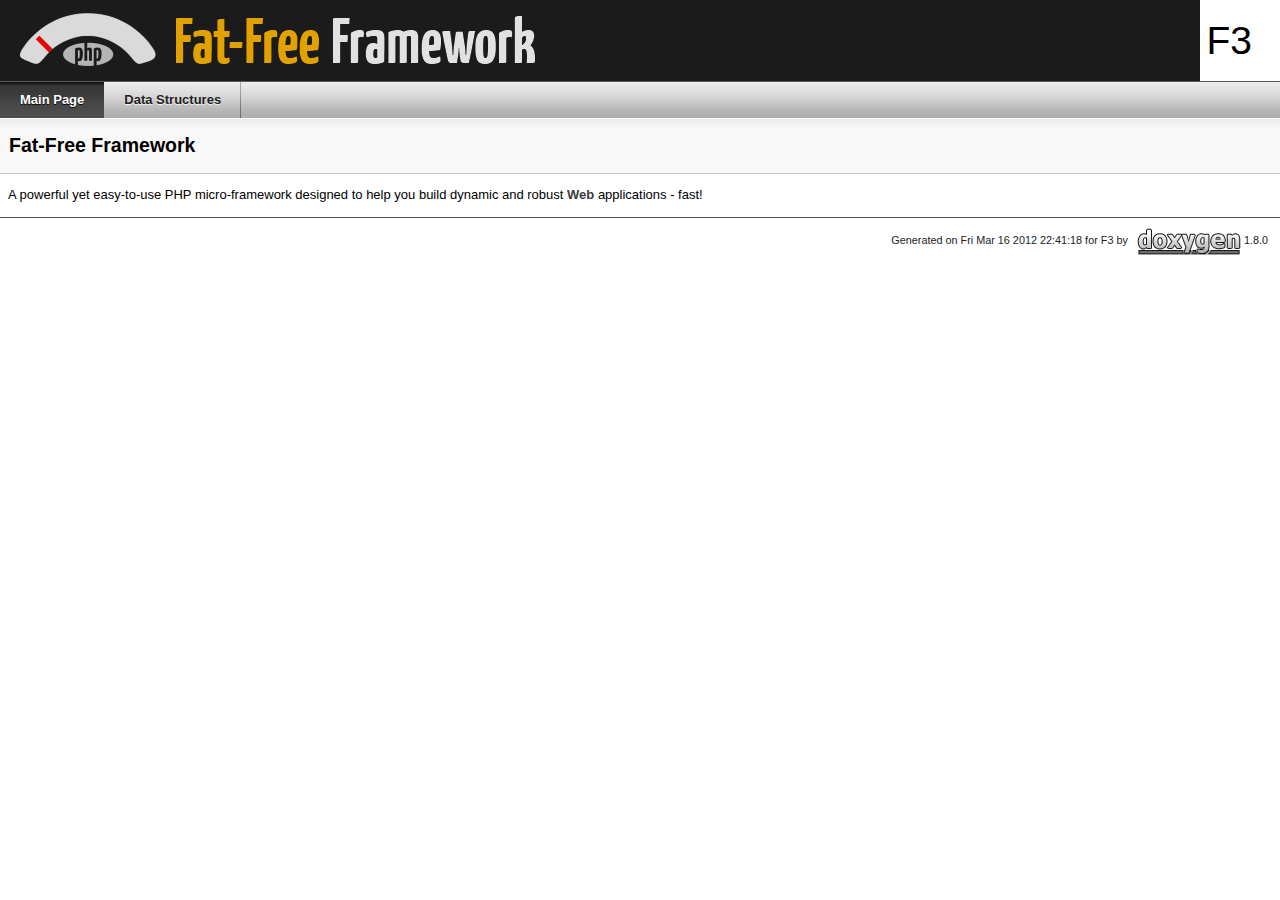
<file: lib/f3/html/index.html>
<!DOCTYPE html PUBLIC "-//W3C//DTD XHTML 1.0 Transitional//EN" "http://www.w3.org/TR/xhtml1/DTD/xhtml1-transitional.dtd">
<html xmlns="http://www.w3.org/1999/xhtml">
<head>
<meta http-equiv="Content-Type" content="text/xhtml;charset=UTF-8"/>
<meta http-equiv="X-UA-Compatible" content="IE=9"/>
<title>F3: Fat-Free Framework</title>

<link href="tabs.css" rel="stylesheet" type="text/css"/>
<link href="doxygen.css" rel="stylesheet" type="text/css" />



</head>
<body>
<div id="top"><!-- do not remove this div! -->


<div id="titlearea">
<table cellspacing="0" cellpadding="0">
 <tbody>
 <tr style="height: 56px;">
  
  <td id="projectlogo"><img alt="Logo" src="fatfree.png"/></td>
  
  
  <td style="padding-left: 0.5em;">
   <div id="projectname">F3
   
   </div>
   
  </td>
  
  
  
 </tr>
 </tbody>
</table>
</div>

<!-- Generated by Doxygen 1.8.0 -->
  <div id="navrow1" class="tabs">
    <ul class="tablist">
      <li class="current"><a href="index.html"><span>Main&#160;Page</span></a></li>
      <li><a href="annotated.html"><span>Data&#160;Structures</span></a></li>
    </ul>
  </div>
</div>
<div class="header">
  <div class="headertitle">
<div class="title">Fat-Free Framework </div>  </div>
</div><!--header-->
<div class="contents">
<div class="textblock"><p>A powerful yet easy-to-use PHP micro-framework designed to help you build dynamic and robust <a class="el" href="class_web.html" title="Web pack.">Web</a> applications - fast! </p>
</div></div><!-- contents -->


<hr class="footer"/><address class="footer"><small>
Generated on Fri Mar 16 2012 22:41:18 for F3 by &#160;<a href="http://www.doxygen.org/index.html">
<img class="footer" src="doxygen.png" alt="doxygen"/>
</a> 1.8.0
</small></address>

</body>
</html>
</file>
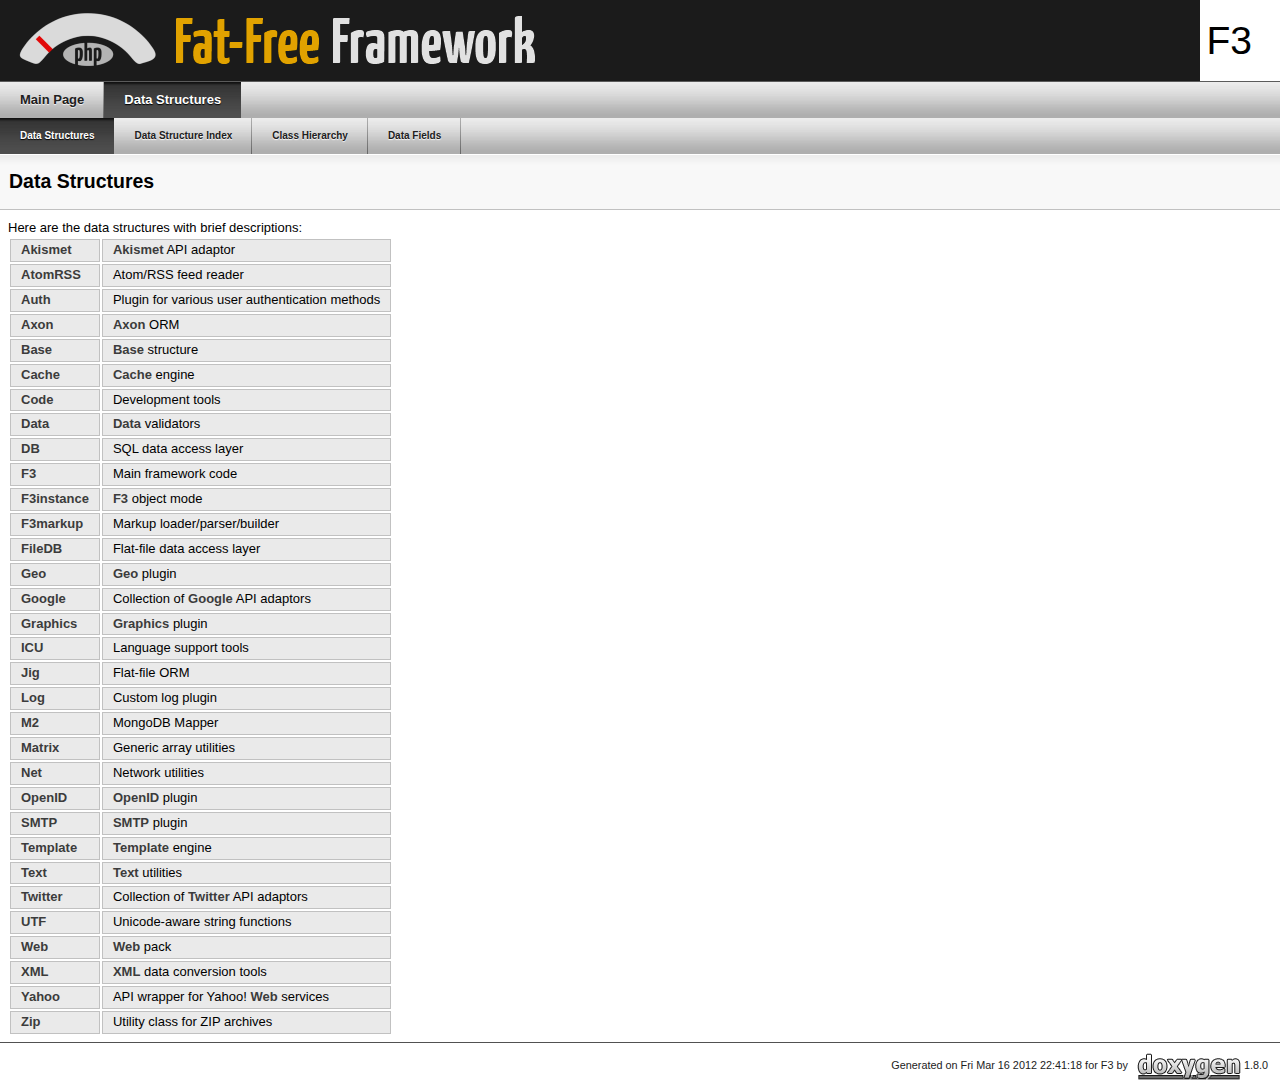
<file: lib/f3/html/annotated.html>
<!DOCTYPE html PUBLIC "-//W3C//DTD XHTML 1.0 Transitional//EN" "http://www.w3.org/TR/xhtml1/DTD/xhtml1-transitional.dtd">
<html xmlns="http://www.w3.org/1999/xhtml">
<head>
<meta http-equiv="Content-Type" content="text/xhtml;charset=UTF-8"/>
<meta http-equiv="X-UA-Compatible" content="IE=9"/>
<title>F3: Data Structures</title>

<link href="tabs.css" rel="stylesheet" type="text/css"/>
<link href="doxygen.css" rel="stylesheet" type="text/css" />



</head>
<body>
<div id="top"><!-- do not remove this div! -->


<div id="titlearea">
<table cellspacing="0" cellpadding="0">
 <tbody>
 <tr style="height: 56px;">
  
  <td id="projectlogo"><img alt="Logo" src="fatfree.png"/></td>
  
  
  <td style="padding-left: 0.5em;">
   <div id="projectname">F3
   
   </div>
   
  </td>
  
  
  
 </tr>
 </tbody>
</table>
</div>

<!-- Generated by Doxygen 1.8.0 -->
  <div id="navrow1" class="tabs">
    <ul class="tablist">
      <li><a href="index.html"><span>Main&#160;Page</span></a></li>
      <li class="current"><a href="annotated.html"><span>Data&#160;Structures</span></a></li>
    </ul>
  </div>
  <div id="navrow2" class="tabs2">
    <ul class="tablist">
      <li class="current"><a href="annotated.html"><span>Data&#160;Structures</span></a></li>
      <li><a href="classes.html"><span>Data&#160;Structure&#160;Index</span></a></li>
      <li><a href="hierarchy.html"><span>Class&#160;Hierarchy</span></a></li>
      <li><a href="functions.html"><span>Data&#160;Fields</span></a></li>
    </ul>
  </div>
</div>
<div class="header">
  <div class="headertitle">
<div class="title">Data Structures</div>  </div>
</div><!--header-->
<div class="contents">
<div class="textblock">Here are the data structures with brief descriptions:</div><table>
  <tr><td class="indexkey"><a class="el" href="class_akismet.html">Akismet</a></td><td class="indexvalue"><a class="el" href="class_akismet.html" title="Akismet API adaptor.">Akismet</a> API adaptor </td></tr>
  <tr><td class="indexkey"><a class="el" href="class_atom_r_s_s.html">AtomRSS</a></td><td class="indexvalue">Atom/RSS feed reader </td></tr>
  <tr><td class="indexkey"><a class="el" href="class_auth.html">Auth</a></td><td class="indexvalue">Plugin for various user authentication methods </td></tr>
  <tr><td class="indexkey"><a class="el" href="class_axon.html">Axon</a></td><td class="indexvalue"><a class="el" href="class_axon.html" title="Axon ORM.">Axon</a> ORM </td></tr>
  <tr><td class="indexkey"><a class="el" href="class_base.html">Base</a></td><td class="indexvalue"><a class="el" href="class_base.html" title="Base structure.">Base</a> structure </td></tr>
  <tr><td class="indexkey"><a class="el" href="class_cache.html">Cache</a></td><td class="indexvalue"><a class="el" href="class_cache.html" title="Cache engine.">Cache</a> engine </td></tr>
  <tr><td class="indexkey"><a class="el" href="class_code.html">Code</a></td><td class="indexvalue">Development tools </td></tr>
  <tr><td class="indexkey"><a class="el" href="class_data.html">Data</a></td><td class="indexvalue"><a class="el" href="class_data.html" title="Data validators.">Data</a> validators </td></tr>
  <tr><td class="indexkey"><a class="el" href="class_d_b.html">DB</a></td><td class="indexvalue">SQL data access layer </td></tr>
  <tr><td class="indexkey"><a class="el" href="class_f3.html">F3</a></td><td class="indexvalue">Main framework code </td></tr>
  <tr><td class="indexkey"><a class="el" href="class_f3instance.html">F3instance</a></td><td class="indexvalue"><a class="el" href="class_f3.html" title="Main framework code.">F3</a> object mode </td></tr>
  <tr><td class="indexkey"><a class="el" href="class_f3markup.html">F3markup</a></td><td class="indexvalue">Markup loader/parser/builder </td></tr>
  <tr><td class="indexkey"><a class="el" href="class_file_d_b.html">FileDB</a></td><td class="indexvalue">Flat-file data access layer </td></tr>
  <tr><td class="indexkey"><a class="el" href="class_geo.html">Geo</a></td><td class="indexvalue"><a class="el" href="class_geo.html" title="Geo plugin.">Geo</a> plugin </td></tr>
  <tr><td class="indexkey"><a class="el" href="class_google.html">Google</a></td><td class="indexvalue">Collection of <a class="el" href="class_google.html" title="Collection of Google API adaptors.">Google</a> API adaptors </td></tr>
  <tr><td class="indexkey"><a class="el" href="class_graphics.html">Graphics</a></td><td class="indexvalue"><a class="el" href="class_graphics.html" title="Graphics plugin.">Graphics</a> plugin </td></tr>
  <tr><td class="indexkey"><a class="el" href="class_i_c_u.html">ICU</a></td><td class="indexvalue">Language support tools </td></tr>
  <tr><td class="indexkey"><a class="el" href="class_jig.html">Jig</a></td><td class="indexvalue">Flat-file ORM </td></tr>
  <tr><td class="indexkey"><a class="el" href="class_log.html">Log</a></td><td class="indexvalue">Custom log plugin </td></tr>
  <tr><td class="indexkey"><a class="el" href="class_m2.html">M2</a></td><td class="indexvalue">MongoDB Mapper </td></tr>
  <tr><td class="indexkey"><a class="el" href="class_matrix.html">Matrix</a></td><td class="indexvalue">Generic array utilities </td></tr>
  <tr><td class="indexkey"><a class="el" href="class_net.html">Net</a></td><td class="indexvalue">Network utilities </td></tr>
  <tr><td class="indexkey"><a class="el" href="class_open_i_d.html">OpenID</a></td><td class="indexvalue"><a class="el" href="class_open_i_d.html" title="OpenID plugin.">OpenID</a> plugin </td></tr>
  <tr><td class="indexkey"><a class="el" href="class_s_m_t_p.html">SMTP</a></td><td class="indexvalue"><a class="el" href="class_s_m_t_p.html" title="SMTP plugin.">SMTP</a> plugin </td></tr>
  <tr><td class="indexkey"><a class="el" href="class_template.html">Template</a></td><td class="indexvalue"><a class="el" href="class_template.html" title="Template engine.">Template</a> engine </td></tr>
  <tr><td class="indexkey"><a class="el" href="class_text.html">Text</a></td><td class="indexvalue"><a class="el" href="class_text.html" title="Text utilities.">Text</a> utilities </td></tr>
  <tr><td class="indexkey"><a class="el" href="class_twitter.html">Twitter</a></td><td class="indexvalue">Collection of <a class="el" href="class_twitter.html" title="Collection of Twitter API adaptors.">Twitter</a> API adaptors </td></tr>
  <tr><td class="indexkey"><a class="el" href="class_u_t_f.html">UTF</a></td><td class="indexvalue">Unicode-aware string functions </td></tr>
  <tr><td class="indexkey"><a class="el" href="class_web.html">Web</a></td><td class="indexvalue"><a class="el" href="class_web.html" title="Web pack.">Web</a> pack </td></tr>
  <tr><td class="indexkey"><a class="el" href="class_x_m_l.html">XML</a></td><td class="indexvalue"><a class="el" href="class_x_m_l.html" title="XML data conversion tools.">XML</a> data conversion tools </td></tr>
  <tr><td class="indexkey"><a class="el" href="class_yahoo.html">Yahoo</a></td><td class="indexvalue">API wrapper for Yahoo! <a class="el" href="class_web.html" title="Web pack.">Web</a> services </td></tr>
  <tr><td class="indexkey"><a class="el" href="class_zip.html">Zip</a></td><td class="indexvalue">Utility class for ZIP archives </td></tr>
</table>
</div><!-- contents -->


<hr class="footer"/><address class="footer"><small>
Generated on Fri Mar 16 2012 22:41:18 for F3 by &#160;<a href="http://www.doxygen.org/index.html">
<img class="footer" src="doxygen.png" alt="doxygen"/>
</a> 1.8.0
</small></address>

</body>
</html>
</file>
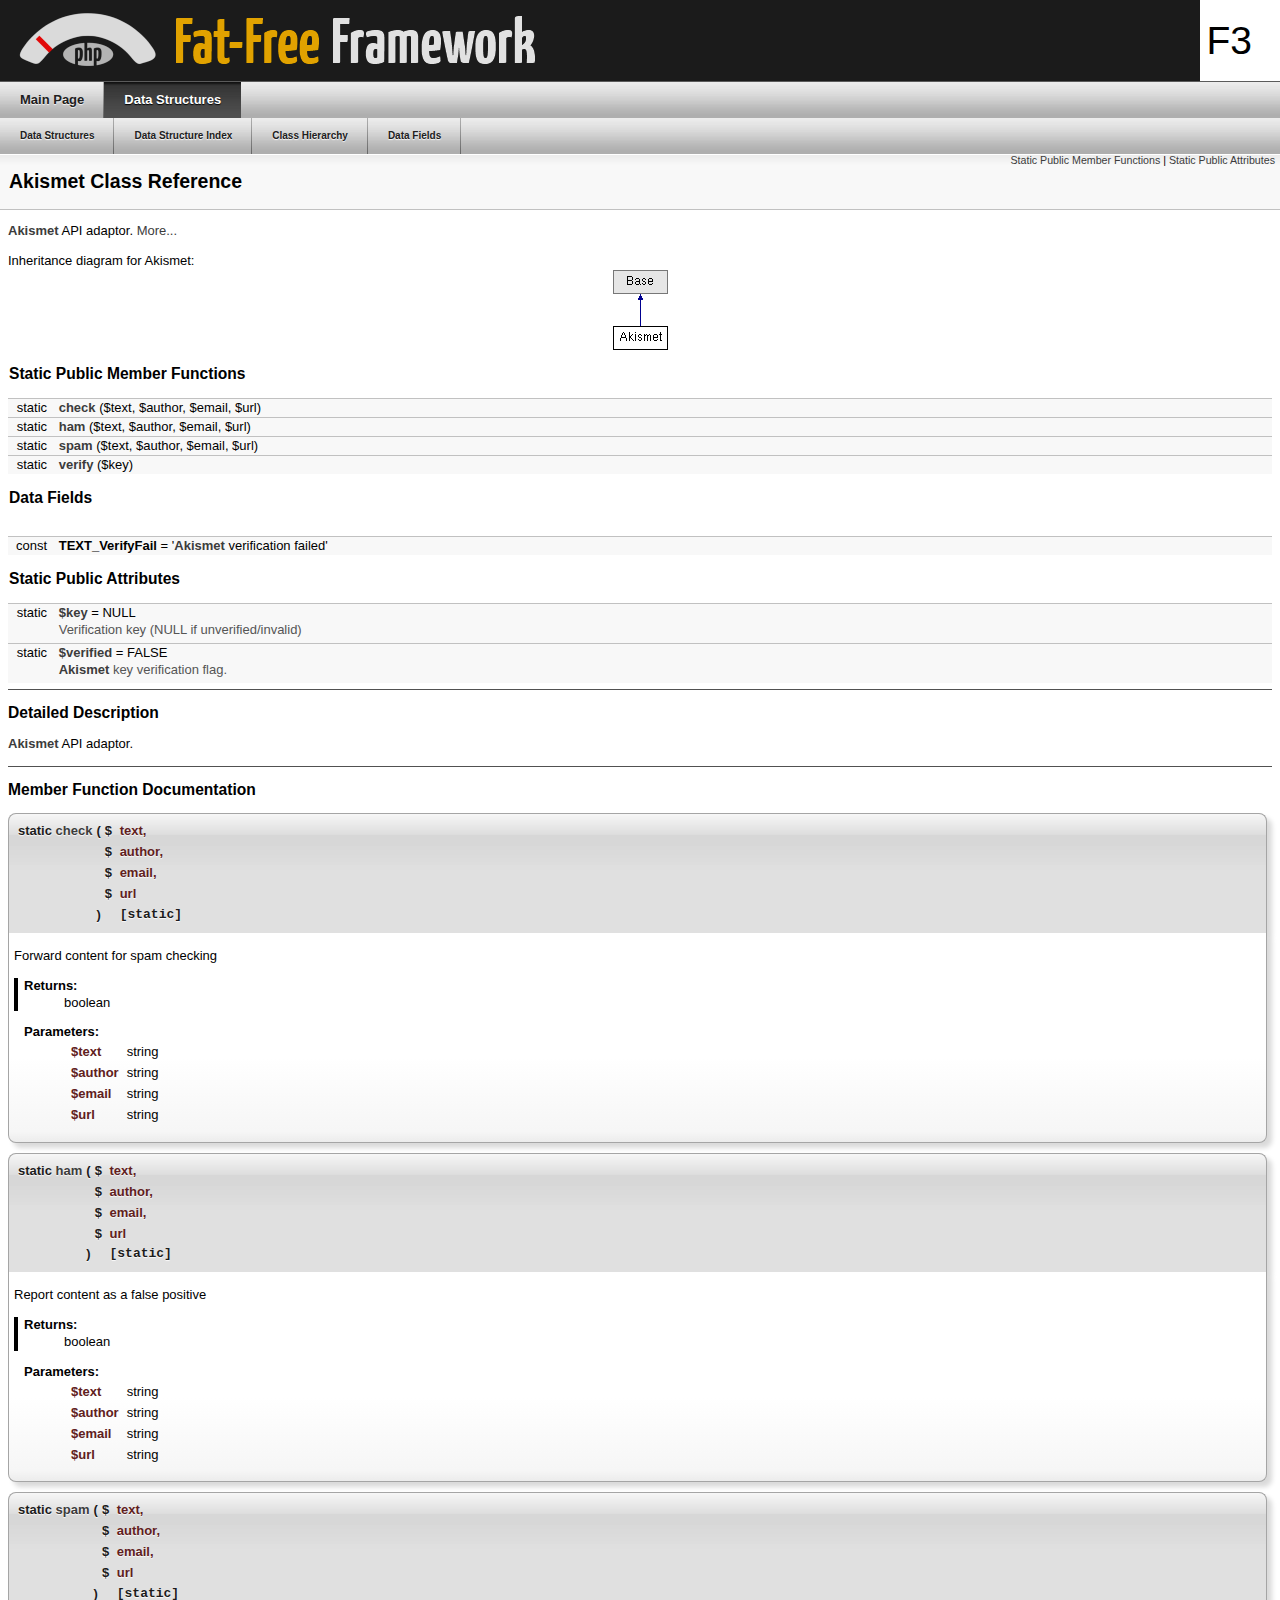
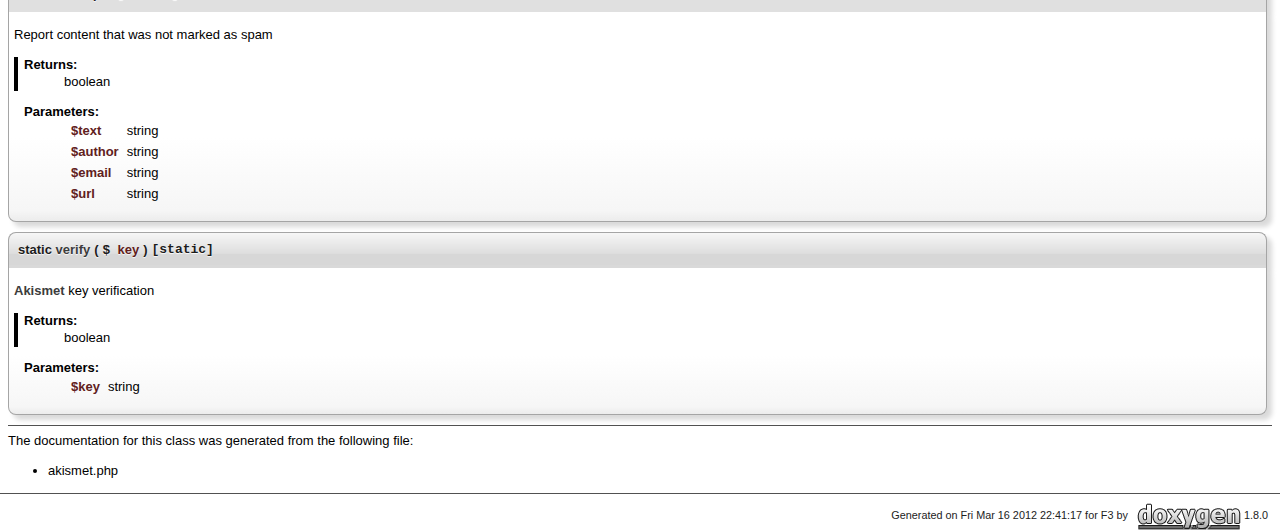
<file: lib/f3/html/class_akismet.html>
<!DOCTYPE html PUBLIC "-//W3C//DTD XHTML 1.0 Transitional//EN" "http://www.w3.org/TR/xhtml1/DTD/xhtml1-transitional.dtd">
<html xmlns="http://www.w3.org/1999/xhtml">
<head>
<meta http-equiv="Content-Type" content="text/xhtml;charset=UTF-8"/>
<meta http-equiv="X-UA-Compatible" content="IE=9"/>
<title>F3: Akismet Class Reference</title>

<link href="tabs.css" rel="stylesheet" type="text/css"/>
<link href="doxygen.css" rel="stylesheet" type="text/css" />



</head>
<body>
<div id="top"><!-- do not remove this div! -->


<div id="titlearea">
<table cellspacing="0" cellpadding="0">
 <tbody>
 <tr style="height: 56px;">
  
  <td id="projectlogo"><img alt="Logo" src="fatfree.png"/></td>
  
  
  <td style="padding-left: 0.5em;">
   <div id="projectname">F3
   
   </div>
   
  </td>
  
  
  
 </tr>
 </tbody>
</table>
</div>

<!-- Generated by Doxygen 1.8.0 -->
  <div id="navrow1" class="tabs">
    <ul class="tablist">
      <li><a href="index.html"><span>Main&#160;Page</span></a></li>
      <li class="current"><a href="annotated.html"><span>Data&#160;Structures</span></a></li>
    </ul>
  </div>
  <div id="navrow2" class="tabs2">
    <ul class="tablist">
      <li><a href="annotated.html"><span>Data&#160;Structures</span></a></li>
      <li><a href="classes.html"><span>Data&#160;Structure&#160;Index</span></a></li>
      <li><a href="hierarchy.html"><span>Class&#160;Hierarchy</span></a></li>
      <li><a href="functions.html"><span>Data&#160;Fields</span></a></li>
    </ul>
  </div>
</div>
<div class="header">
  <div class="summary">
<a href="#pub-static-methods">Static Public Member Functions</a> &#124;
<a href="#pub-static-attribs">Static Public Attributes</a>  </div>
  <div class="headertitle">
<div class="title">Akismet Class Reference</div>  </div>
</div><!--header-->
<div class="contents">

<p><a class="el" href="class_akismet.html" title="Akismet API adaptor.">Akismet</a> API adaptor.  
 <a href="class_akismet.html#details">More...</a></p>
<div class="dynheader">
Inheritance diagram for Akismet:</div>
<div class="dyncontent">
 <div class="center">
  <img src="class_akismet.png" usemap="#Akismet_map" alt=""/>
  <map id="Akismet_map" name="Akismet_map">
<area href="class_base.html" title="Base structure." alt="Base" shape="rect" coords="0,0,55,24"/>
</map>
 </div></div>
<table class="memberdecls">
<tr><td colspan="2"><h2><a name="pub-static-methods"></a>
Static Public Member Functions</h2></td></tr>
<tr class="memitem:af59e9cc9e3805d4247a95497d7cfaf8a"><td class="memItemLeft" align="right" valign="top">static&#160;</td><td class="memItemRight" valign="bottom"><a class="el" href="class_akismet.html#af59e9cc9e3805d4247a95497d7cfaf8a">check</a> ($text, $author, $email, $url)</td></tr>
<tr class="memitem:af495cdf7b203f7197f28588b7555d8a9"><td class="memItemLeft" align="right" valign="top">static&#160;</td><td class="memItemRight" valign="bottom"><a class="el" href="class_akismet.html#af495cdf7b203f7197f28588b7555d8a9">ham</a> ($text, $author, $email, $url)</td></tr>
<tr class="memitem:aab1e23c63559b7e7f3bfc01cfab2256b"><td class="memItemLeft" align="right" valign="top">static&#160;</td><td class="memItemRight" valign="bottom"><a class="el" href="class_akismet.html#aab1e23c63559b7e7f3bfc01cfab2256b">spam</a> ($text, $author, $email, $url)</td></tr>
<tr class="memitem:ad6ce6807a97843569c8f94d36968711d"><td class="memItemLeft" align="right" valign="top">static&#160;</td><td class="memItemRight" valign="bottom"><a class="el" href="class_akismet.html#ad6ce6807a97843569c8f94d36968711d">verify</a> ($key)</td></tr>
<tr><td colspan="2"><h2><a name="pub-attribs"></a>
Data Fields</h2></td></tr>
<tr><td colspan="2"><div class="groupHeader"></div></td></tr>
<tr class="memitem:a820d2522d405bedec1f9ec282bbdf25a"><td class="memItemLeft" align="right" valign="top"><a class="anchor" id="a820d2522d405bedec1f9ec282bbdf25a"></a>
const&#160;</td><td class="memItemRight" valign="bottom"><b>TEXT_VerifyFail</b> = '<a class="el" href="class_akismet.html">Akismet</a> verification failed'</td></tr>
<tr><td colspan="2"><h2><a name="pub-static-attribs"></a>
Static Public Attributes</h2></td></tr>
<tr class="memitem:aa60b0284e0dfa2463495481cf11e3cf4"><td class="memItemLeft" align="right" valign="top"><a class="anchor" id="aa60b0284e0dfa2463495481cf11e3cf4"></a>
static&#160;</td><td class="memItemRight" valign="bottom"><a class="el" href="class_akismet.html#aa60b0284e0dfa2463495481cf11e3cf4">$key</a> = NULL</td></tr>
<tr class="memdesc:aa60b0284e0dfa2463495481cf11e3cf4"><td class="mdescLeft">&#160;</td><td class="mdescRight">Verification key (NULL if unverified/invalid) <br/></td></tr>
<tr class="memitem:a3440ba6d17145b86eb0a4f9cb9eadecd"><td class="memItemLeft" align="right" valign="top"><a class="anchor" id="a3440ba6d17145b86eb0a4f9cb9eadecd"></a>
static&#160;</td><td class="memItemRight" valign="bottom"><a class="el" href="class_akismet.html#a3440ba6d17145b86eb0a4f9cb9eadecd">$verified</a> = FALSE</td></tr>
<tr class="memdesc:a3440ba6d17145b86eb0a4f9cb9eadecd"><td class="mdescLeft">&#160;</td><td class="mdescRight"><a class="el" href="class_akismet.html" title="Akismet API adaptor.">Akismet</a> key verification flag. <br/></td></tr>
</table>
<hr/><a name="details" id="details"></a><h2>Detailed Description</h2>
<div class="textblock"><p><a class="el" href="class_akismet.html" title="Akismet API adaptor.">Akismet</a> API adaptor. </p>
</div><hr/><h2>Member Function Documentation</h2>
<a class="anchor" id="af59e9cc9e3805d4247a95497d7cfaf8a"></a>
<div class="memitem">
<div class="memproto">
      <table class="memname">
        <tr>
          <td class="memname">static <a class="el" href="class_akismet.html#af59e9cc9e3805d4247a95497d7cfaf8a">check</a> </td>
          <td>(</td>
          <td class="paramtype">$&#160;</td>
          <td class="paramname"><em>text</em>, </td>
        </tr>
        <tr>
          <td class="paramkey"></td>
          <td></td>
          <td class="paramtype">$&#160;</td>
          <td class="paramname"><em>author</em>, </td>
        </tr>
        <tr>
          <td class="paramkey"></td>
          <td></td>
          <td class="paramtype">$&#160;</td>
          <td class="paramname"><em>email</em>, </td>
        </tr>
        <tr>
          <td class="paramkey"></td>
          <td></td>
          <td class="paramtype">$&#160;</td>
          <td class="paramname"><em>url</em>&#160;</td>
        </tr>
        <tr>
          <td></td>
          <td>)</td>
          <td></td><td><code> [static]</code></td>
        </tr>
      </table>
</div>
<div class="memdoc">
<p>Forward content for spam checking </p>
<dl class="section return"><dt>Returns:</dt><dd>boolean </dd></dl>
<dl class="params"><dt><b>Parameters:</b></dt><dd>
  <table class="params">
    <tr><td class="paramname">$text</td><td>string </td></tr>
    <tr><td class="paramname">$author</td><td>string </td></tr>
    <tr><td class="paramname">$email</td><td>string </td></tr>
    <tr><td class="paramname">$url</td><td>string </td></tr>
  </table>
  </dd>
</dl>

</div>
</div>
<a class="anchor" id="af495cdf7b203f7197f28588b7555d8a9"></a>
<div class="memitem">
<div class="memproto">
      <table class="memname">
        <tr>
          <td class="memname">static <a class="el" href="class_akismet.html#af495cdf7b203f7197f28588b7555d8a9">ham</a> </td>
          <td>(</td>
          <td class="paramtype">$&#160;</td>
          <td class="paramname"><em>text</em>, </td>
        </tr>
        <tr>
          <td class="paramkey"></td>
          <td></td>
          <td class="paramtype">$&#160;</td>
          <td class="paramname"><em>author</em>, </td>
        </tr>
        <tr>
          <td class="paramkey"></td>
          <td></td>
          <td class="paramtype">$&#160;</td>
          <td class="paramname"><em>email</em>, </td>
        </tr>
        <tr>
          <td class="paramkey"></td>
          <td></td>
          <td class="paramtype">$&#160;</td>
          <td class="paramname"><em>url</em>&#160;</td>
        </tr>
        <tr>
          <td></td>
          <td>)</td>
          <td></td><td><code> [static]</code></td>
        </tr>
      </table>
</div>
<div class="memdoc">
<p>Report content as a false positive </p>
<dl class="section return"><dt>Returns:</dt><dd>boolean </dd></dl>
<dl class="params"><dt><b>Parameters:</b></dt><dd>
  <table class="params">
    <tr><td class="paramname">$text</td><td>string </td></tr>
    <tr><td class="paramname">$author</td><td>string </td></tr>
    <tr><td class="paramname">$email</td><td>string </td></tr>
    <tr><td class="paramname">$url</td><td>string </td></tr>
  </table>
  </dd>
</dl>

</div>
</div>
<a class="anchor" id="aab1e23c63559b7e7f3bfc01cfab2256b"></a>
<div class="memitem">
<div class="memproto">
      <table class="memname">
        <tr>
          <td class="memname">static <a class="el" href="class_akismet.html#aab1e23c63559b7e7f3bfc01cfab2256b">spam</a> </td>
          <td>(</td>
          <td class="paramtype">$&#160;</td>
          <td class="paramname"><em>text</em>, </td>
        </tr>
        <tr>
          <td class="paramkey"></td>
          <td></td>
          <td class="paramtype">$&#160;</td>
          <td class="paramname"><em>author</em>, </td>
        </tr>
        <tr>
          <td class="paramkey"></td>
          <td></td>
          <td class="paramtype">$&#160;</td>
          <td class="paramname"><em>email</em>, </td>
        </tr>
        <tr>
          <td class="paramkey"></td>
          <td></td>
          <td class="paramtype">$&#160;</td>
          <td class="paramname"><em>url</em>&#160;</td>
        </tr>
        <tr>
          <td></td>
          <td>)</td>
          <td></td><td><code> [static]</code></td>
        </tr>
      </table>
</div>
<div class="memdoc">
<p>Report content that was not marked as spam </p>
<dl class="section return"><dt>Returns:</dt><dd>boolean </dd></dl>
<dl class="params"><dt><b>Parameters:</b></dt><dd>
  <table class="params">
    <tr><td class="paramname">$text</td><td>string </td></tr>
    <tr><td class="paramname">$author</td><td>string </td></tr>
    <tr><td class="paramname">$email</td><td>string </td></tr>
    <tr><td class="paramname">$url</td><td>string </td></tr>
  </table>
  </dd>
</dl>

</div>
</div>
<a class="anchor" id="ad6ce6807a97843569c8f94d36968711d"></a>
<div class="memitem">
<div class="memproto">
      <table class="memname">
        <tr>
          <td class="memname">static <a class="el" href="class_akismet.html#ad6ce6807a97843569c8f94d36968711d">verify</a> </td>
          <td>(</td>
          <td class="paramtype">$&#160;</td>
          <td class="paramname"><em>key</em></td><td>)</td>
          <td><code> [static]</code></td>
        </tr>
      </table>
</div>
<div class="memdoc">
<p><a class="el" href="class_akismet.html" title="Akismet API adaptor.">Akismet</a> key verification </p>
<dl class="section return"><dt>Returns:</dt><dd>boolean </dd></dl>
<dl class="params"><dt><b>Parameters:</b></dt><dd>
  <table class="params">
    <tr><td class="paramname">$key</td><td>string </td></tr>
  </table>
  </dd>
</dl>

</div>
</div>
<hr/>The documentation for this class was generated from the following file:<ul>
<li>akismet.php</li>
</ul>
</div><!-- contents -->


<hr class="footer"/><address class="footer"><small>
Generated on Fri Mar 16 2012 22:41:17 for F3 by &#160;<a href="http://www.doxygen.org/index.html">
<img class="footer" src="doxygen.png" alt="doxygen"/>
</a> 1.8.0
</small></address>

</body>
</html>
</file>
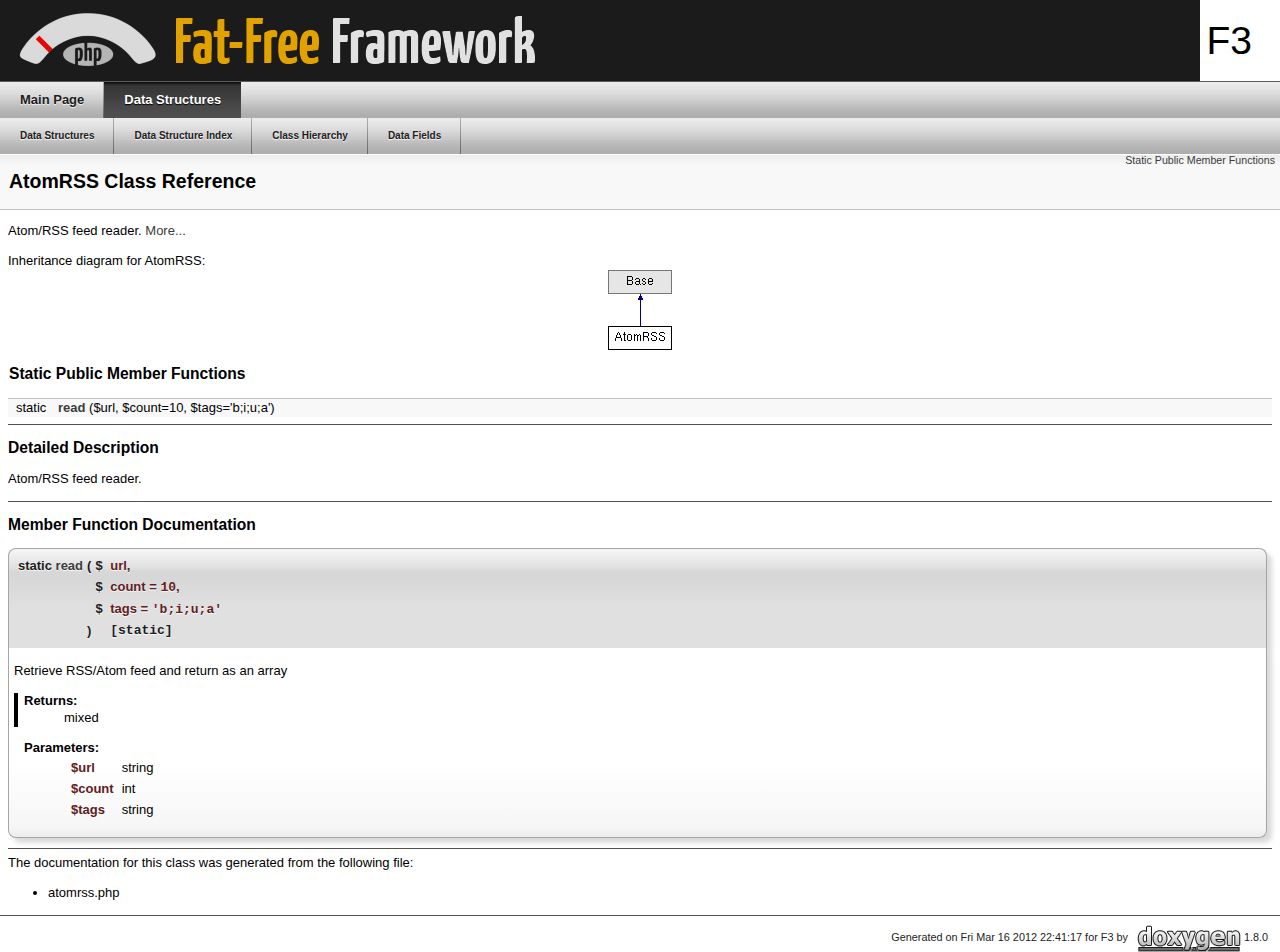
<file: lib/f3/html/class_atom_r_s_s.html>
<!DOCTYPE html PUBLIC "-//W3C//DTD XHTML 1.0 Transitional//EN" "http://www.w3.org/TR/xhtml1/DTD/xhtml1-transitional.dtd">
<html xmlns="http://www.w3.org/1999/xhtml">
<head>
<meta http-equiv="Content-Type" content="text/xhtml;charset=UTF-8"/>
<meta http-equiv="X-UA-Compatible" content="IE=9"/>
<title>F3: AtomRSS Class Reference</title>

<link href="tabs.css" rel="stylesheet" type="text/css"/>
<link href="doxygen.css" rel="stylesheet" type="text/css" />



</head>
<body>
<div id="top"><!-- do not remove this div! -->


<div id="titlearea">
<table cellspacing="0" cellpadding="0">
 <tbody>
 <tr style="height: 56px;">
  
  <td id="projectlogo"><img alt="Logo" src="fatfree.png"/></td>
  
  
  <td style="padding-left: 0.5em;">
   <div id="projectname">F3
   
   </div>
   
  </td>
  
  
  
 </tr>
 </tbody>
</table>
</div>

<!-- Generated by Doxygen 1.8.0 -->
  <div id="navrow1" class="tabs">
    <ul class="tablist">
      <li><a href="index.html"><span>Main&#160;Page</span></a></li>
      <li class="current"><a href="annotated.html"><span>Data&#160;Structures</span></a></li>
    </ul>
  </div>
  <div id="navrow2" class="tabs2">
    <ul class="tablist">
      <li><a href="annotated.html"><span>Data&#160;Structures</span></a></li>
      <li><a href="classes.html"><span>Data&#160;Structure&#160;Index</span></a></li>
      <li><a href="hierarchy.html"><span>Class&#160;Hierarchy</span></a></li>
      <li><a href="functions.html"><span>Data&#160;Fields</span></a></li>
    </ul>
  </div>
</div>
<div class="header">
  <div class="summary">
<a href="#pub-static-methods">Static Public Member Functions</a>  </div>
  <div class="headertitle">
<div class="title">AtomRSS Class Reference</div>  </div>
</div><!--header-->
<div class="contents">

<p>Atom/RSS feed reader.  
 <a href="class_atom_r_s_s.html#details">More...</a></p>
<div class="dynheader">
Inheritance diagram for AtomRSS:</div>
<div class="dyncontent">
 <div class="center">
  <img src="class_atom_r_s_s.png" usemap="#AtomRSS_map" alt=""/>
  <map id="AtomRSS_map" name="AtomRSS_map">
<area href="class_base.html" title="Base structure." alt="Base" shape="rect" coords="0,0,64,24"/>
</map>
 </div></div>
<table class="memberdecls">
<tr><td colspan="2"><h2><a name="pub-static-methods"></a>
Static Public Member Functions</h2></td></tr>
<tr class="memitem:abae7cf8c9a29d73e4a85903b762b616c"><td class="memItemLeft" align="right" valign="top">static&#160;</td><td class="memItemRight" valign="bottom"><a class="el" href="class_atom_r_s_s.html#abae7cf8c9a29d73e4a85903b762b616c">read</a> ($url, $count=10, $tags='b;i;u;a')</td></tr>
</table>
<hr/><a name="details" id="details"></a><h2>Detailed Description</h2>
<div class="textblock"><p>Atom/RSS feed reader. </p>
</div><hr/><h2>Member Function Documentation</h2>
<a class="anchor" id="abae7cf8c9a29d73e4a85903b762b616c"></a>
<div class="memitem">
<div class="memproto">
      <table class="memname">
        <tr>
          <td class="memname">static <a class="el" href="class_atom_r_s_s.html#abae7cf8c9a29d73e4a85903b762b616c">read</a> </td>
          <td>(</td>
          <td class="paramtype">$&#160;</td>
          <td class="paramname"><em>url</em>, </td>
        </tr>
        <tr>
          <td class="paramkey"></td>
          <td></td>
          <td class="paramtype">$&#160;</td>
          <td class="paramname"><em>count</em> = <code>10</code>, </td>
        </tr>
        <tr>
          <td class="paramkey"></td>
          <td></td>
          <td class="paramtype">$&#160;</td>
          <td class="paramname"><em>tags</em> = <code>'b;i;u;a'</code>&#160;</td>
        </tr>
        <tr>
          <td></td>
          <td>)</td>
          <td></td><td><code> [static]</code></td>
        </tr>
      </table>
</div>
<div class="memdoc">
<p>Retrieve RSS/Atom feed and return as an array </p>
<dl class="section return"><dt>Returns:</dt><dd>mixed </dd></dl>
<dl class="params"><dt><b>Parameters:</b></dt><dd>
  <table class="params">
    <tr><td class="paramname">$url</td><td>string </td></tr>
    <tr><td class="paramname">$count</td><td>int </td></tr>
    <tr><td class="paramname">$tags</td><td>string </td></tr>
  </table>
  </dd>
</dl>

</div>
</div>
<hr/>The documentation for this class was generated from the following file:<ul>
<li>atomrss.php</li>
</ul>
</div><!-- contents -->


<hr class="footer"/><address class="footer"><small>
Generated on Fri Mar 16 2012 22:41:17 for F3 by &#160;<a href="http://www.doxygen.org/index.html">
<img class="footer" src="doxygen.png" alt="doxygen"/>
</a> 1.8.0
</small></address>

</body>
</html>
</file>
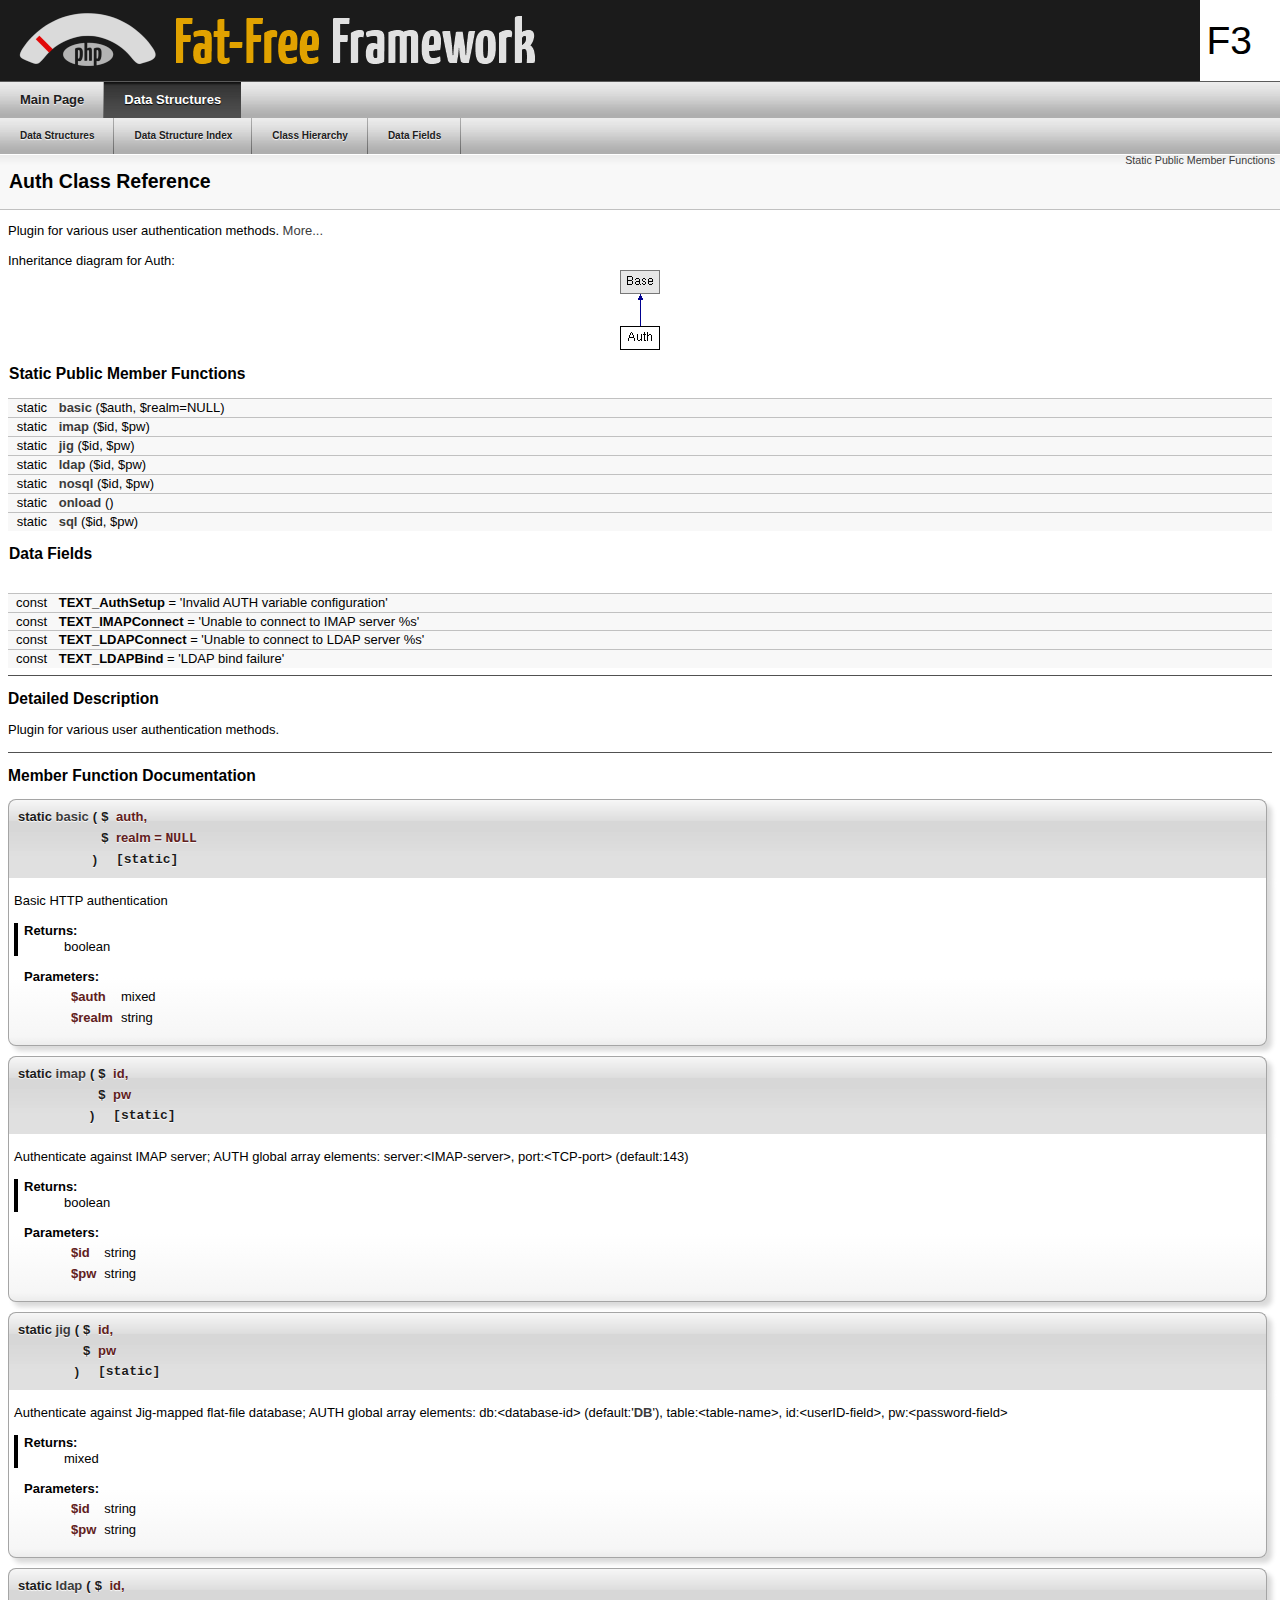
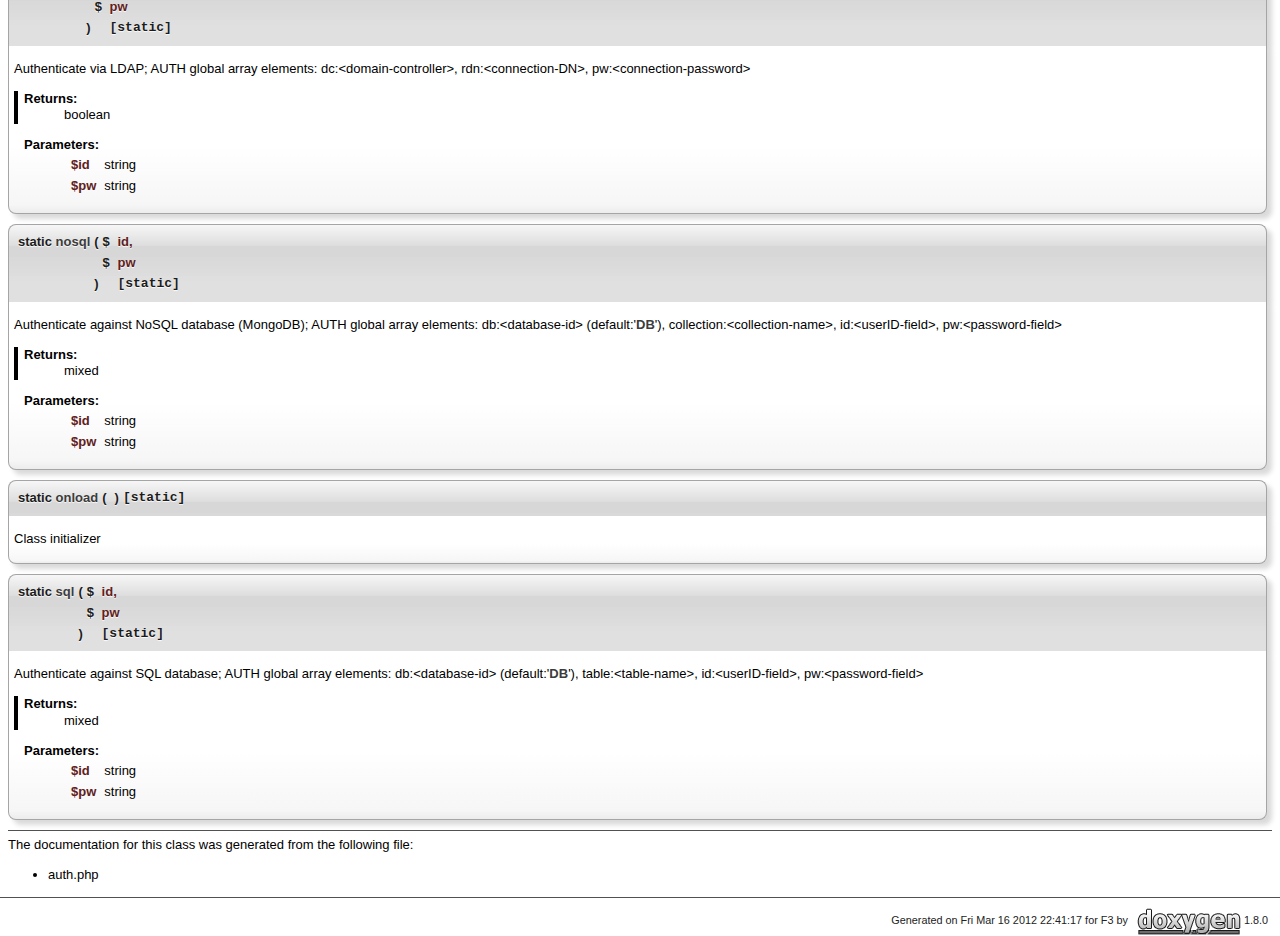
<file: lib/f3/html/class_auth.html>
<!DOCTYPE html PUBLIC "-//W3C//DTD XHTML 1.0 Transitional//EN" "http://www.w3.org/TR/xhtml1/DTD/xhtml1-transitional.dtd">
<html xmlns="http://www.w3.org/1999/xhtml">
<head>
<meta http-equiv="Content-Type" content="text/xhtml;charset=UTF-8"/>
<meta http-equiv="X-UA-Compatible" content="IE=9"/>
<title>F3: Auth Class Reference</title>

<link href="tabs.css" rel="stylesheet" type="text/css"/>
<link href="doxygen.css" rel="stylesheet" type="text/css" />



</head>
<body>
<div id="top"><!-- do not remove this div! -->


<div id="titlearea">
<table cellspacing="0" cellpadding="0">
 <tbody>
 <tr style="height: 56px;">
  
  <td id="projectlogo"><img alt="Logo" src="fatfree.png"/></td>
  
  
  <td style="padding-left: 0.5em;">
   <div id="projectname">F3
   
   </div>
   
  </td>
  
  
  
 </tr>
 </tbody>
</table>
</div>

<!-- Generated by Doxygen 1.8.0 -->
  <div id="navrow1" class="tabs">
    <ul class="tablist">
      <li><a href="index.html"><span>Main&#160;Page</span></a></li>
      <li class="current"><a href="annotated.html"><span>Data&#160;Structures</span></a></li>
    </ul>
  </div>
  <div id="navrow2" class="tabs2">
    <ul class="tablist">
      <li><a href="annotated.html"><span>Data&#160;Structures</span></a></li>
      <li><a href="classes.html"><span>Data&#160;Structure&#160;Index</span></a></li>
      <li><a href="hierarchy.html"><span>Class&#160;Hierarchy</span></a></li>
      <li><a href="functions.html"><span>Data&#160;Fields</span></a></li>
    </ul>
  </div>
</div>
<div class="header">
  <div class="summary">
<a href="#pub-static-methods">Static Public Member Functions</a>  </div>
  <div class="headertitle">
<div class="title">Auth Class Reference</div>  </div>
</div><!--header-->
<div class="contents">

<p>Plugin for various user authentication methods.  
 <a href="class_auth.html#details">More...</a></p>
<div class="dynheader">
Inheritance diagram for Auth:</div>
<div class="dyncontent">
 <div class="center">
  <img src="class_auth.png" usemap="#Auth_map" alt=""/>
  <map id="Auth_map" name="Auth_map">
<area href="class_base.html" title="Base structure." alt="Base" shape="rect" coords="0,0,40,24"/>
</map>
 </div></div>
<table class="memberdecls">
<tr><td colspan="2"><h2><a name="pub-static-methods"></a>
Static Public Member Functions</h2></td></tr>
<tr class="memitem:ad5d810cbfd28940affb05bc8938bb1eb"><td class="memItemLeft" align="right" valign="top">static&#160;</td><td class="memItemRight" valign="bottom"><a class="el" href="class_auth.html#ad5d810cbfd28940affb05bc8938bb1eb">basic</a> ($auth, $realm=NULL)</td></tr>
<tr class="memitem:aa441e48ee511ae579b7279e1e40d2147"><td class="memItemLeft" align="right" valign="top">static&#160;</td><td class="memItemRight" valign="bottom"><a class="el" href="class_auth.html#aa441e48ee511ae579b7279e1e40d2147">imap</a> ($id, $pw)</td></tr>
<tr class="memitem:aac401ed00bb869329d296b1cd4fad97b"><td class="memItemLeft" align="right" valign="top">static&#160;</td><td class="memItemRight" valign="bottom"><a class="el" href="class_auth.html#aac401ed00bb869329d296b1cd4fad97b">jig</a> ($id, $pw)</td></tr>
<tr class="memitem:a4e99de4a8611bde392fc65106a5d28b6"><td class="memItemLeft" align="right" valign="top">static&#160;</td><td class="memItemRight" valign="bottom"><a class="el" href="class_auth.html#a4e99de4a8611bde392fc65106a5d28b6">ldap</a> ($id, $pw)</td></tr>
<tr class="memitem:ad0dc27bb9d4c09cc7691ade0b89ea7b8"><td class="memItemLeft" align="right" valign="top">static&#160;</td><td class="memItemRight" valign="bottom"><a class="el" href="class_auth.html#ad0dc27bb9d4c09cc7691ade0b89ea7b8">nosql</a> ($id, $pw)</td></tr>
<tr class="memitem:a19f6dcfab5fa39cb01391f840257e689"><td class="memItemLeft" align="right" valign="top">static&#160;</td><td class="memItemRight" valign="bottom"><a class="el" href="class_auth.html#a19f6dcfab5fa39cb01391f840257e689">onload</a> ()</td></tr>
<tr class="memitem:ac2c4b22f591a81c710ae9d39fdc998c2"><td class="memItemLeft" align="right" valign="top">static&#160;</td><td class="memItemRight" valign="bottom"><a class="el" href="class_auth.html#ac2c4b22f591a81c710ae9d39fdc998c2">sql</a> ($id, $pw)</td></tr>
<tr><td colspan="2"><h2><a name="pub-attribs"></a>
Data Fields</h2></td></tr>
<tr><td colspan="2"><div class="groupHeader"></div></td></tr>
<tr class="memitem:ac72535f8b4ee0f95814510de60db260e"><td class="memItemLeft" align="right" valign="top"><a class="anchor" id="ac72535f8b4ee0f95814510de60db260e"></a>
const&#160;</td><td class="memItemRight" valign="bottom"><b>TEXT_AuthSetup</b> = 'Invalid AUTH variable configuration'</td></tr>
<tr class="memitem:a1600b1f61df44f6eb309d6c66a6dbd33"><td class="memItemLeft" align="right" valign="top"><a class="anchor" id="a1600b1f61df44f6eb309d6c66a6dbd33"></a>
const&#160;</td><td class="memItemRight" valign="bottom"><b>TEXT_IMAPConnect</b> = 'Unable to connect to IMAP server %s'</td></tr>
<tr class="memitem:a90c57cf91ca877f42272c3b4bf7fcdfc"><td class="memItemLeft" align="right" valign="top"><a class="anchor" id="a90c57cf91ca877f42272c3b4bf7fcdfc"></a>
const&#160;</td><td class="memItemRight" valign="bottom"><b>TEXT_LDAPConnect</b> = 'Unable to connect to LDAP server %s'</td></tr>
<tr class="memitem:aff5f60d5391c7ab5faf06c064d4ea893"><td class="memItemLeft" align="right" valign="top"><a class="anchor" id="aff5f60d5391c7ab5faf06c064d4ea893"></a>
const&#160;</td><td class="memItemRight" valign="bottom"><b>TEXT_LDAPBind</b> = 'LDAP bind failure'</td></tr>
</table>
<hr/><a name="details" id="details"></a><h2>Detailed Description</h2>
<div class="textblock"><p>Plugin for various user authentication methods. </p>
</div><hr/><h2>Member Function Documentation</h2>
<a class="anchor" id="ad5d810cbfd28940affb05bc8938bb1eb"></a>
<div class="memitem">
<div class="memproto">
      <table class="memname">
        <tr>
          <td class="memname">static <a class="el" href="class_auth.html#ad5d810cbfd28940affb05bc8938bb1eb">basic</a> </td>
          <td>(</td>
          <td class="paramtype">$&#160;</td>
          <td class="paramname"><em>auth</em>, </td>
        </tr>
        <tr>
          <td class="paramkey"></td>
          <td></td>
          <td class="paramtype">$&#160;</td>
          <td class="paramname"><em>realm</em> = <code>NULL</code>&#160;</td>
        </tr>
        <tr>
          <td></td>
          <td>)</td>
          <td></td><td><code> [static]</code></td>
        </tr>
      </table>
</div>
<div class="memdoc">
<p>Basic HTTP authentication </p>
<dl class="section return"><dt>Returns:</dt><dd>boolean </dd></dl>
<dl class="params"><dt><b>Parameters:</b></dt><dd>
  <table class="params">
    <tr><td class="paramname">$auth</td><td>mixed </td></tr>
    <tr><td class="paramname">$realm</td><td>string </td></tr>
  </table>
  </dd>
</dl>

</div>
</div>
<a class="anchor" id="aa441e48ee511ae579b7279e1e40d2147"></a>
<div class="memitem">
<div class="memproto">
      <table class="memname">
        <tr>
          <td class="memname">static <a class="el" href="class_auth.html#aa441e48ee511ae579b7279e1e40d2147">imap</a> </td>
          <td>(</td>
          <td class="paramtype">$&#160;</td>
          <td class="paramname"><em>id</em>, </td>
        </tr>
        <tr>
          <td class="paramkey"></td>
          <td></td>
          <td class="paramtype">$&#160;</td>
          <td class="paramname"><em>pw</em>&#160;</td>
        </tr>
        <tr>
          <td></td>
          <td>)</td>
          <td></td><td><code> [static]</code></td>
        </tr>
      </table>
</div>
<div class="memdoc">
<p>Authenticate against IMAP server; AUTH global array elements: server:&lt;IMAP-server&gt;, port:&lt;TCP-port&gt; (default:143) </p>
<dl class="section return"><dt>Returns:</dt><dd>boolean </dd></dl>
<dl class="params"><dt><b>Parameters:</b></dt><dd>
  <table class="params">
    <tr><td class="paramname">$id</td><td>string </td></tr>
    <tr><td class="paramname">$pw</td><td>string </td></tr>
  </table>
  </dd>
</dl>

</div>
</div>
<a class="anchor" id="aac401ed00bb869329d296b1cd4fad97b"></a>
<div class="memitem">
<div class="memproto">
      <table class="memname">
        <tr>
          <td class="memname">static <a class="el" href="class_auth.html#aac401ed00bb869329d296b1cd4fad97b">jig</a> </td>
          <td>(</td>
          <td class="paramtype">$&#160;</td>
          <td class="paramname"><em>id</em>, </td>
        </tr>
        <tr>
          <td class="paramkey"></td>
          <td></td>
          <td class="paramtype">$&#160;</td>
          <td class="paramname"><em>pw</em>&#160;</td>
        </tr>
        <tr>
          <td></td>
          <td>)</td>
          <td></td><td><code> [static]</code></td>
        </tr>
      </table>
</div>
<div class="memdoc">
<p>Authenticate against Jig-mapped flat-file database; AUTH global array elements: db:&lt;database-id&gt; (default:'<a class="el" href="class_d_b.html" title="SQL data access layer.">DB</a>'), table:&lt;table-name&gt;, id:&lt;userID-field&gt;, pw:&lt;password-field&gt; </p>
<dl class="section return"><dt>Returns:</dt><dd>mixed </dd></dl>
<dl class="params"><dt><b>Parameters:</b></dt><dd>
  <table class="params">
    <tr><td class="paramname">$id</td><td>string </td></tr>
    <tr><td class="paramname">$pw</td><td>string </td></tr>
  </table>
  </dd>
</dl>

</div>
</div>
<a class="anchor" id="a4e99de4a8611bde392fc65106a5d28b6"></a>
<div class="memitem">
<div class="memproto">
      <table class="memname">
        <tr>
          <td class="memname">static <a class="el" href="class_auth.html#a4e99de4a8611bde392fc65106a5d28b6">ldap</a> </td>
          <td>(</td>
          <td class="paramtype">$&#160;</td>
          <td class="paramname"><em>id</em>, </td>
        </tr>
        <tr>
          <td class="paramkey"></td>
          <td></td>
          <td class="paramtype">$&#160;</td>
          <td class="paramname"><em>pw</em>&#160;</td>
        </tr>
        <tr>
          <td></td>
          <td>)</td>
          <td></td><td><code> [static]</code></td>
        </tr>
      </table>
</div>
<div class="memdoc">
<p>Authenticate via LDAP; AUTH global array elements: dc:&lt;domain-controller&gt;, rdn:&lt;connection-DN&gt;, pw:&lt;connection-password&gt; </p>
<dl class="section return"><dt>Returns:</dt><dd>boolean </dd></dl>
<dl class="params"><dt><b>Parameters:</b></dt><dd>
  <table class="params">
    <tr><td class="paramname">$id</td><td>string </td></tr>
    <tr><td class="paramname">$pw</td><td>string </td></tr>
  </table>
  </dd>
</dl>

</div>
</div>
<a class="anchor" id="ad0dc27bb9d4c09cc7691ade0b89ea7b8"></a>
<div class="memitem">
<div class="memproto">
      <table class="memname">
        <tr>
          <td class="memname">static <a class="el" href="class_auth.html#ad0dc27bb9d4c09cc7691ade0b89ea7b8">nosql</a> </td>
          <td>(</td>
          <td class="paramtype">$&#160;</td>
          <td class="paramname"><em>id</em>, </td>
        </tr>
        <tr>
          <td class="paramkey"></td>
          <td></td>
          <td class="paramtype">$&#160;</td>
          <td class="paramname"><em>pw</em>&#160;</td>
        </tr>
        <tr>
          <td></td>
          <td>)</td>
          <td></td><td><code> [static]</code></td>
        </tr>
      </table>
</div>
<div class="memdoc">
<p>Authenticate against NoSQL database (MongoDB); AUTH global array elements: db:&lt;database-id&gt; (default:'<a class="el" href="class_d_b.html" title="SQL data access layer.">DB</a>'), collection:&lt;collection-name&gt;, id:&lt;userID-field&gt;, pw:&lt;password-field&gt; </p>
<dl class="section return"><dt>Returns:</dt><dd>mixed </dd></dl>
<dl class="params"><dt><b>Parameters:</b></dt><dd>
  <table class="params">
    <tr><td class="paramname">$id</td><td>string </td></tr>
    <tr><td class="paramname">$pw</td><td>string </td></tr>
  </table>
  </dd>
</dl>

</div>
</div>
<a class="anchor" id="a19f6dcfab5fa39cb01391f840257e689"></a>
<div class="memitem">
<div class="memproto">
      <table class="memname">
        <tr>
          <td class="memname">static <a class="el" href="class_auth.html#a19f6dcfab5fa39cb01391f840257e689">onload</a> </td>
          <td>(</td>
          <td class="paramname"></td><td>)</td>
          <td><code> [static]</code></td>
        </tr>
      </table>
</div>
<div class="memdoc">
<p>Class initializer </p>

</div>
</div>
<a class="anchor" id="ac2c4b22f591a81c710ae9d39fdc998c2"></a>
<div class="memitem">
<div class="memproto">
      <table class="memname">
        <tr>
          <td class="memname">static <a class="el" href="class_auth.html#ac2c4b22f591a81c710ae9d39fdc998c2">sql</a> </td>
          <td>(</td>
          <td class="paramtype">$&#160;</td>
          <td class="paramname"><em>id</em>, </td>
        </tr>
        <tr>
          <td class="paramkey"></td>
          <td></td>
          <td class="paramtype">$&#160;</td>
          <td class="paramname"><em>pw</em>&#160;</td>
        </tr>
        <tr>
          <td></td>
          <td>)</td>
          <td></td><td><code> [static]</code></td>
        </tr>
      </table>
</div>
<div class="memdoc">
<p>Authenticate against SQL database; AUTH global array elements: db:&lt;database-id&gt; (default:'<a class="el" href="class_d_b.html" title="SQL data access layer.">DB</a>'), table:&lt;table-name&gt;, id:&lt;userID-field&gt;, pw:&lt;password-field&gt; </p>
<dl class="section return"><dt>Returns:</dt><dd>mixed </dd></dl>
<dl class="params"><dt><b>Parameters:</b></dt><dd>
  <table class="params">
    <tr><td class="paramname">$id</td><td>string </td></tr>
    <tr><td class="paramname">$pw</td><td>string </td></tr>
  </table>
  </dd>
</dl>

</div>
</div>
<hr/>The documentation for this class was generated from the following file:<ul>
<li>auth.php</li>
</ul>
</div><!-- contents -->


<hr class="footer"/><address class="footer"><small>
Generated on Fri Mar 16 2012 22:41:17 for F3 by &#160;<a href="http://www.doxygen.org/index.html">
<img class="footer" src="doxygen.png" alt="doxygen"/>
</a> 1.8.0
</small></address>

</body>
</html>
</file>
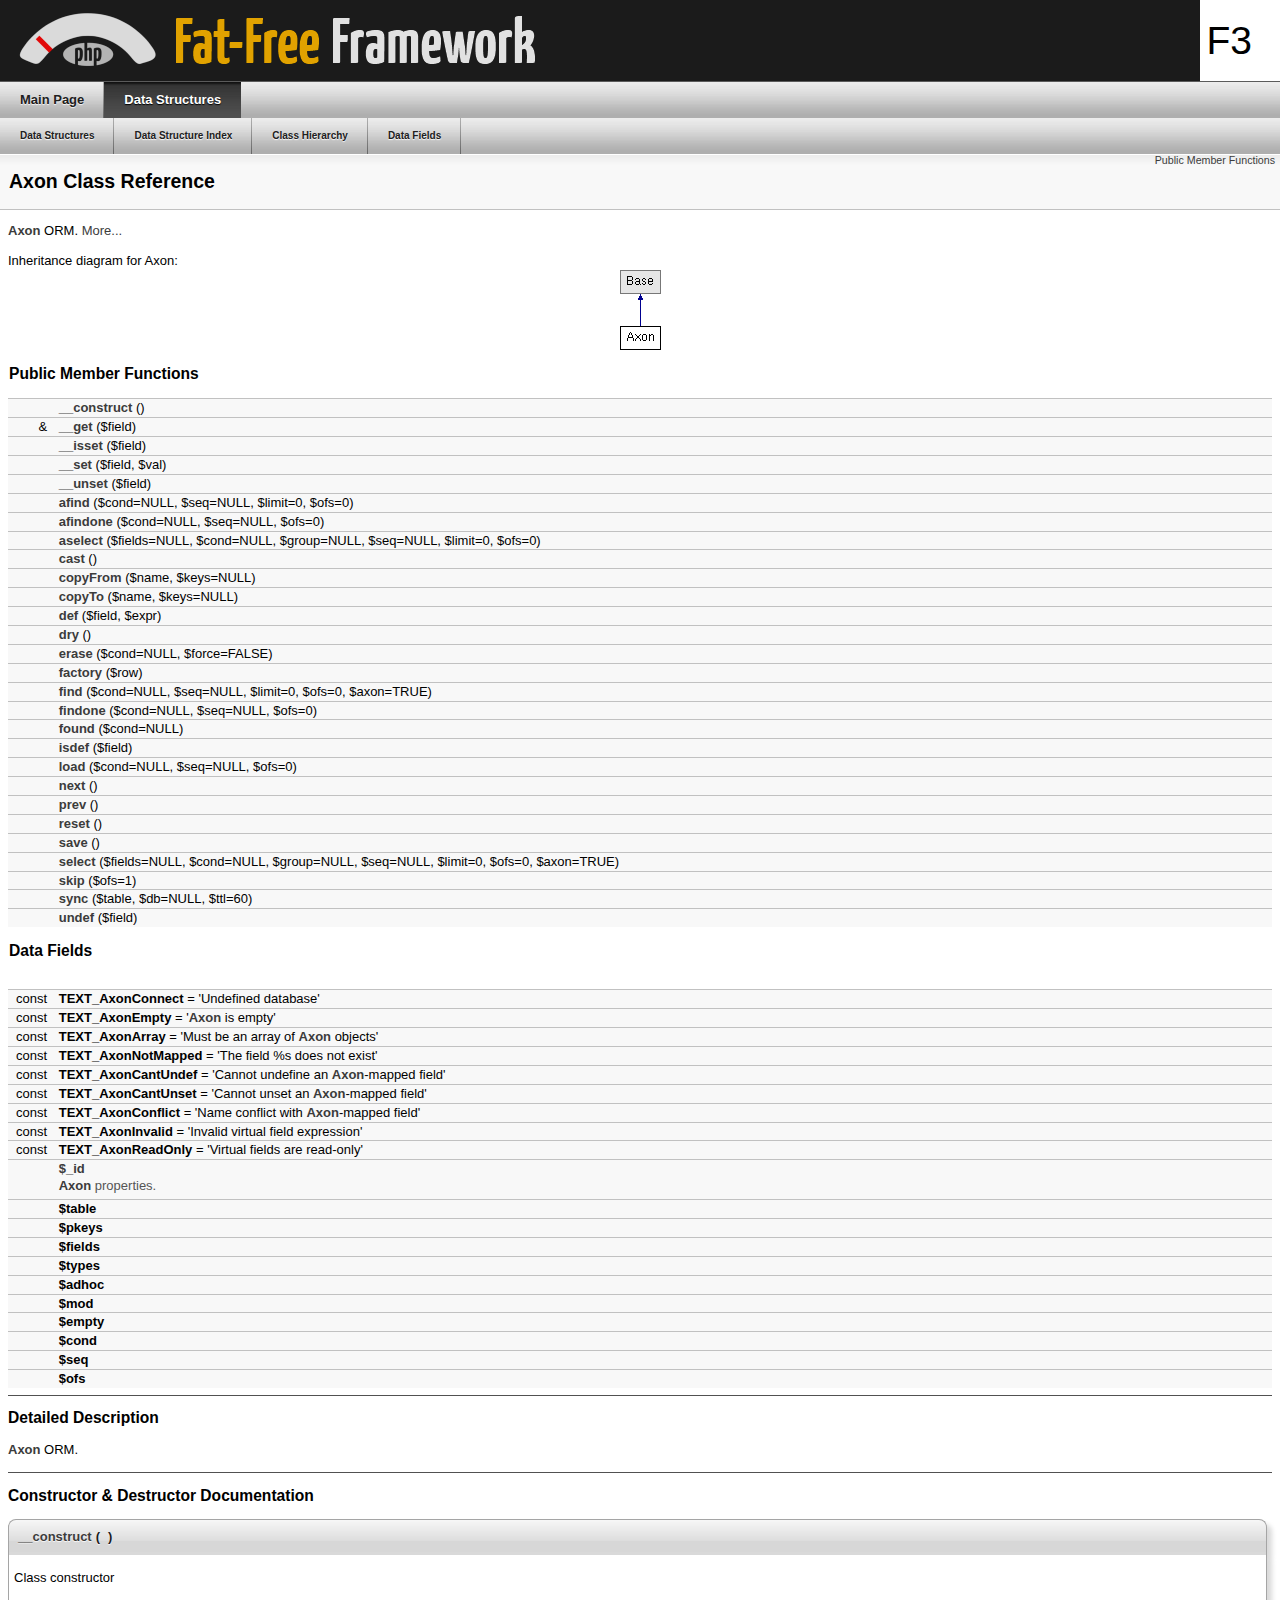
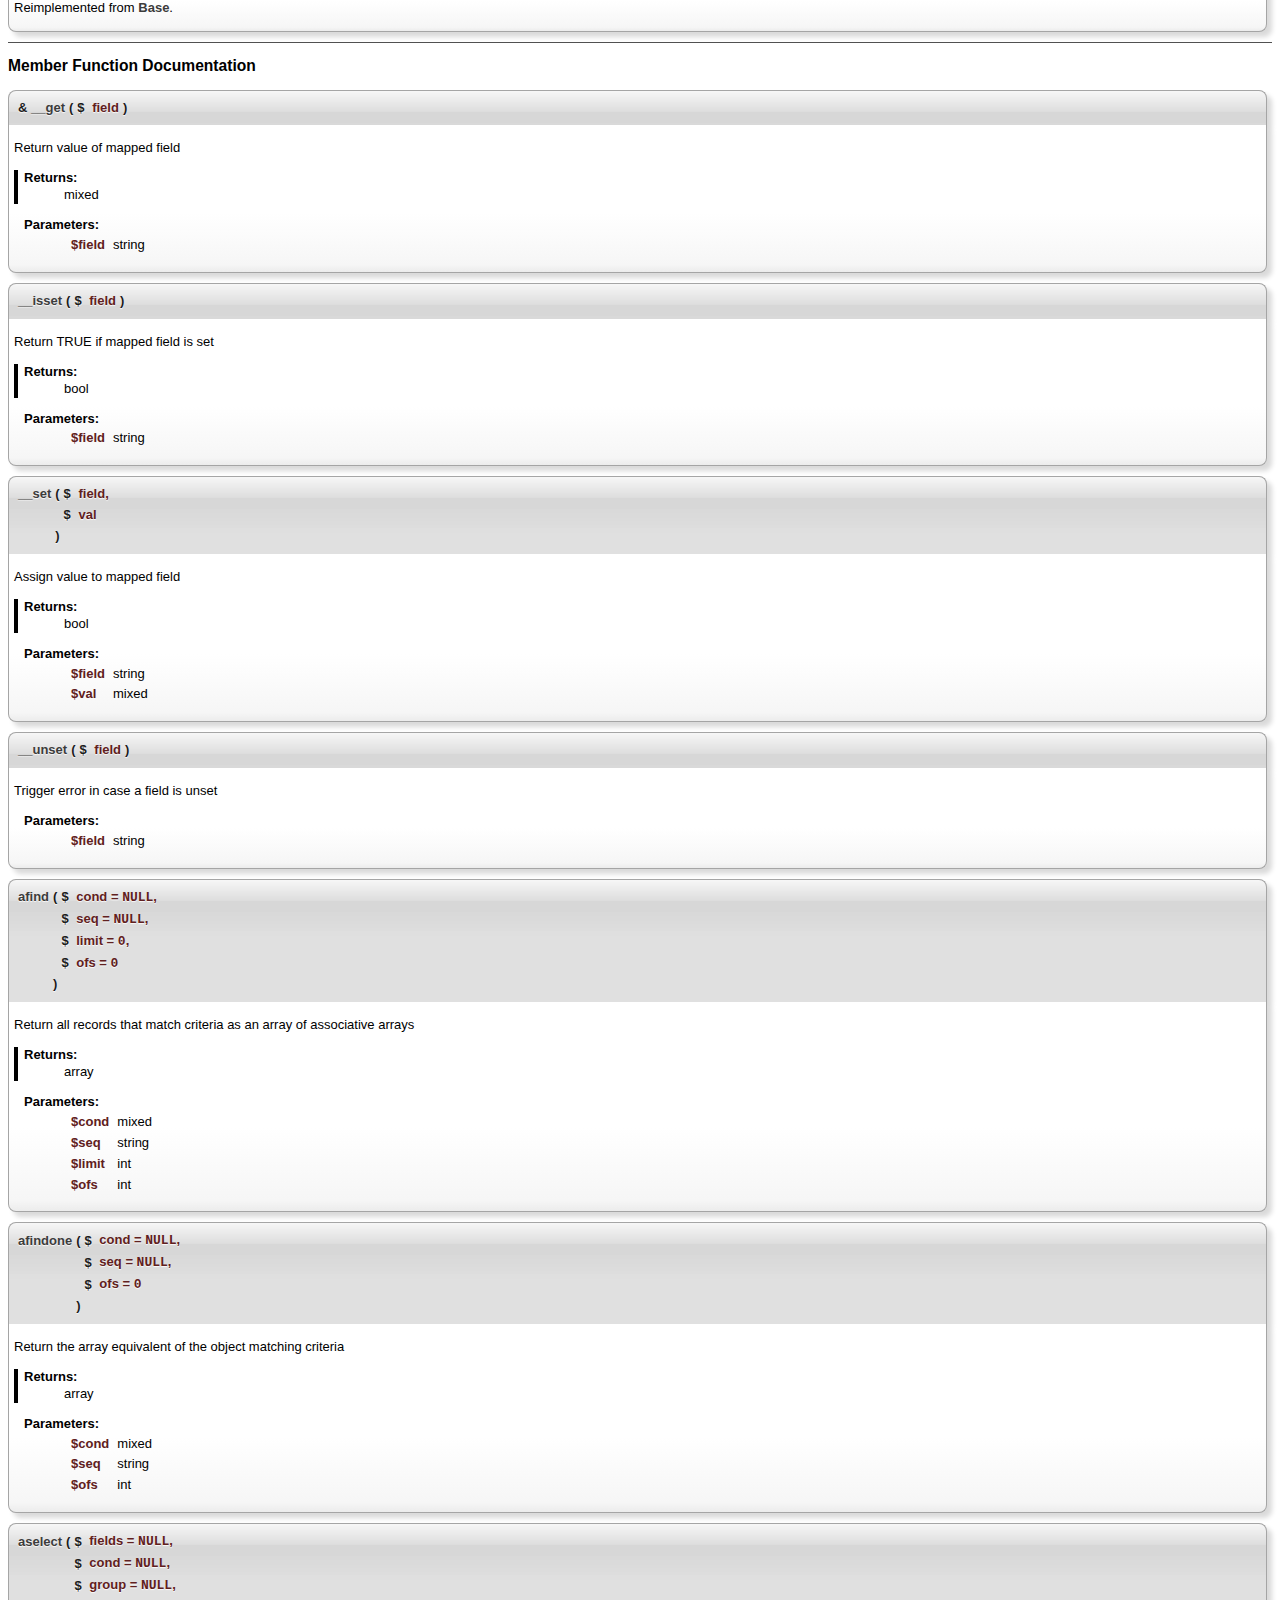
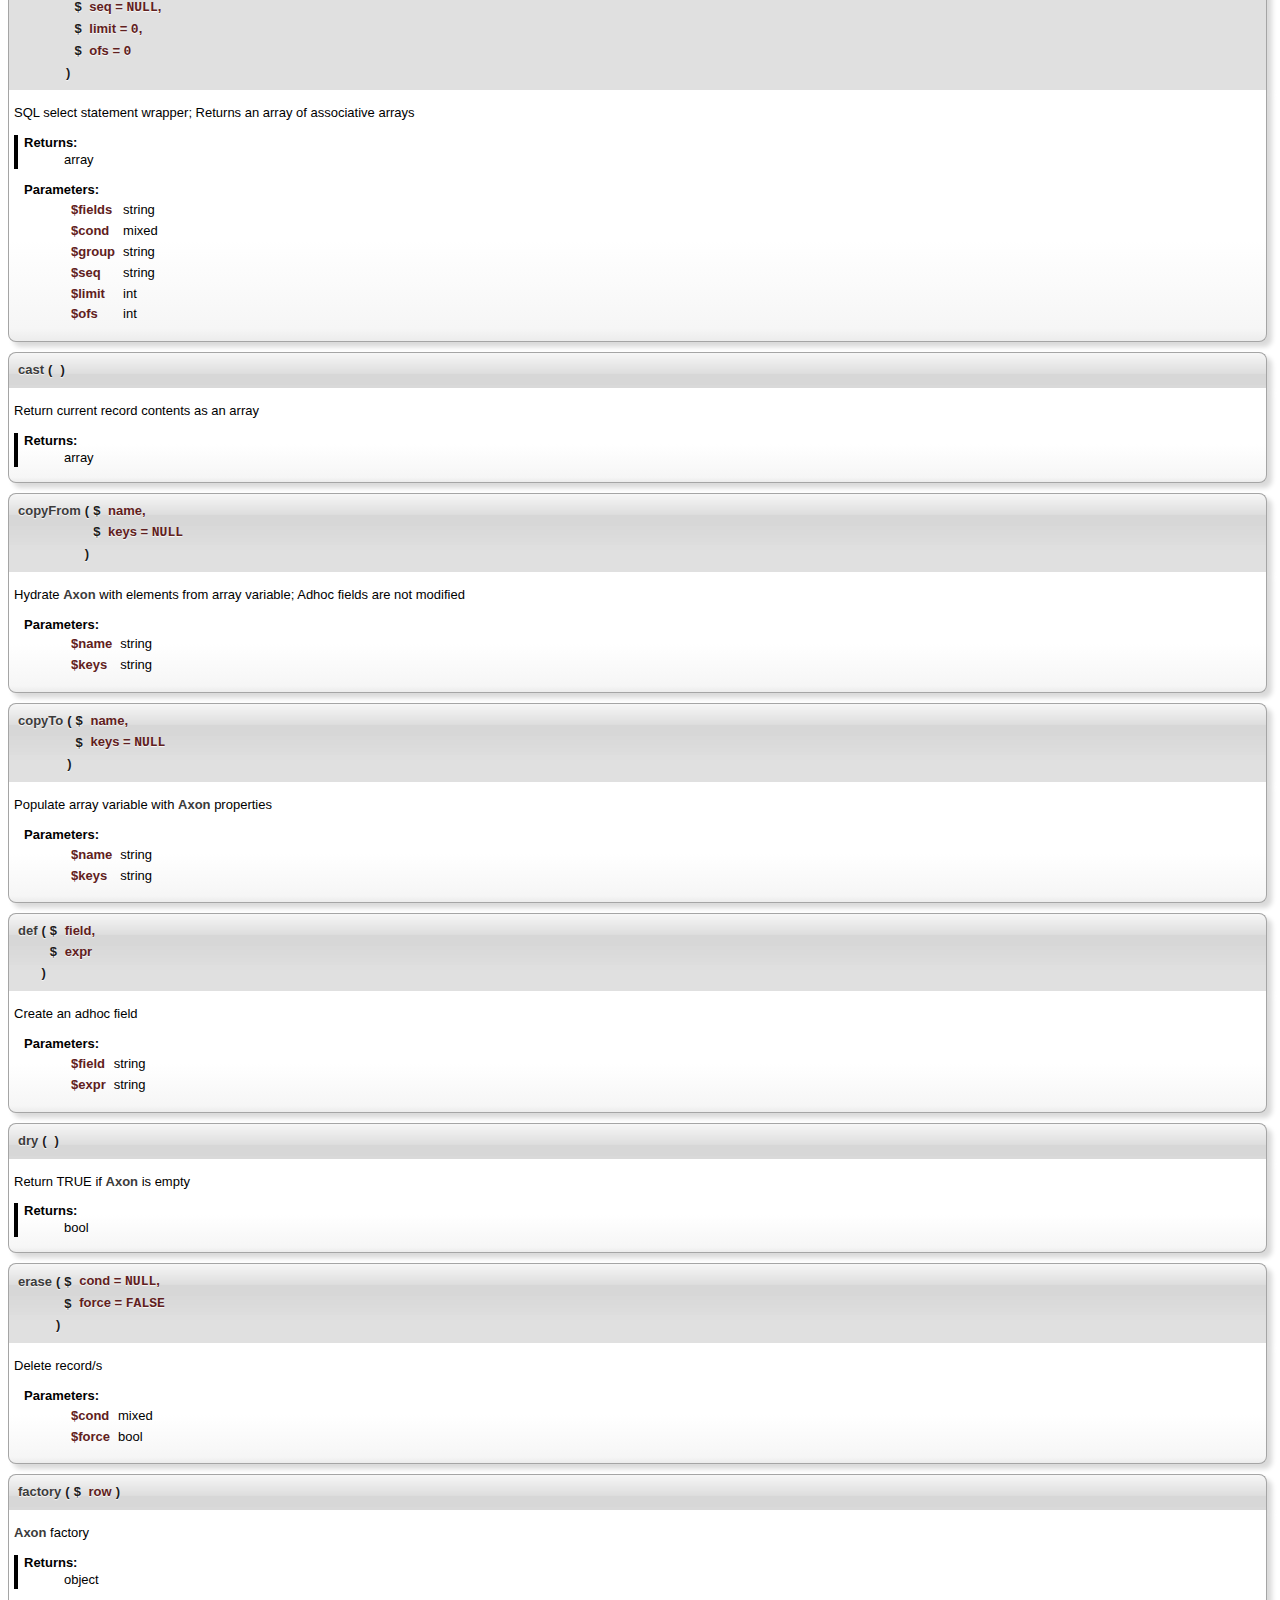
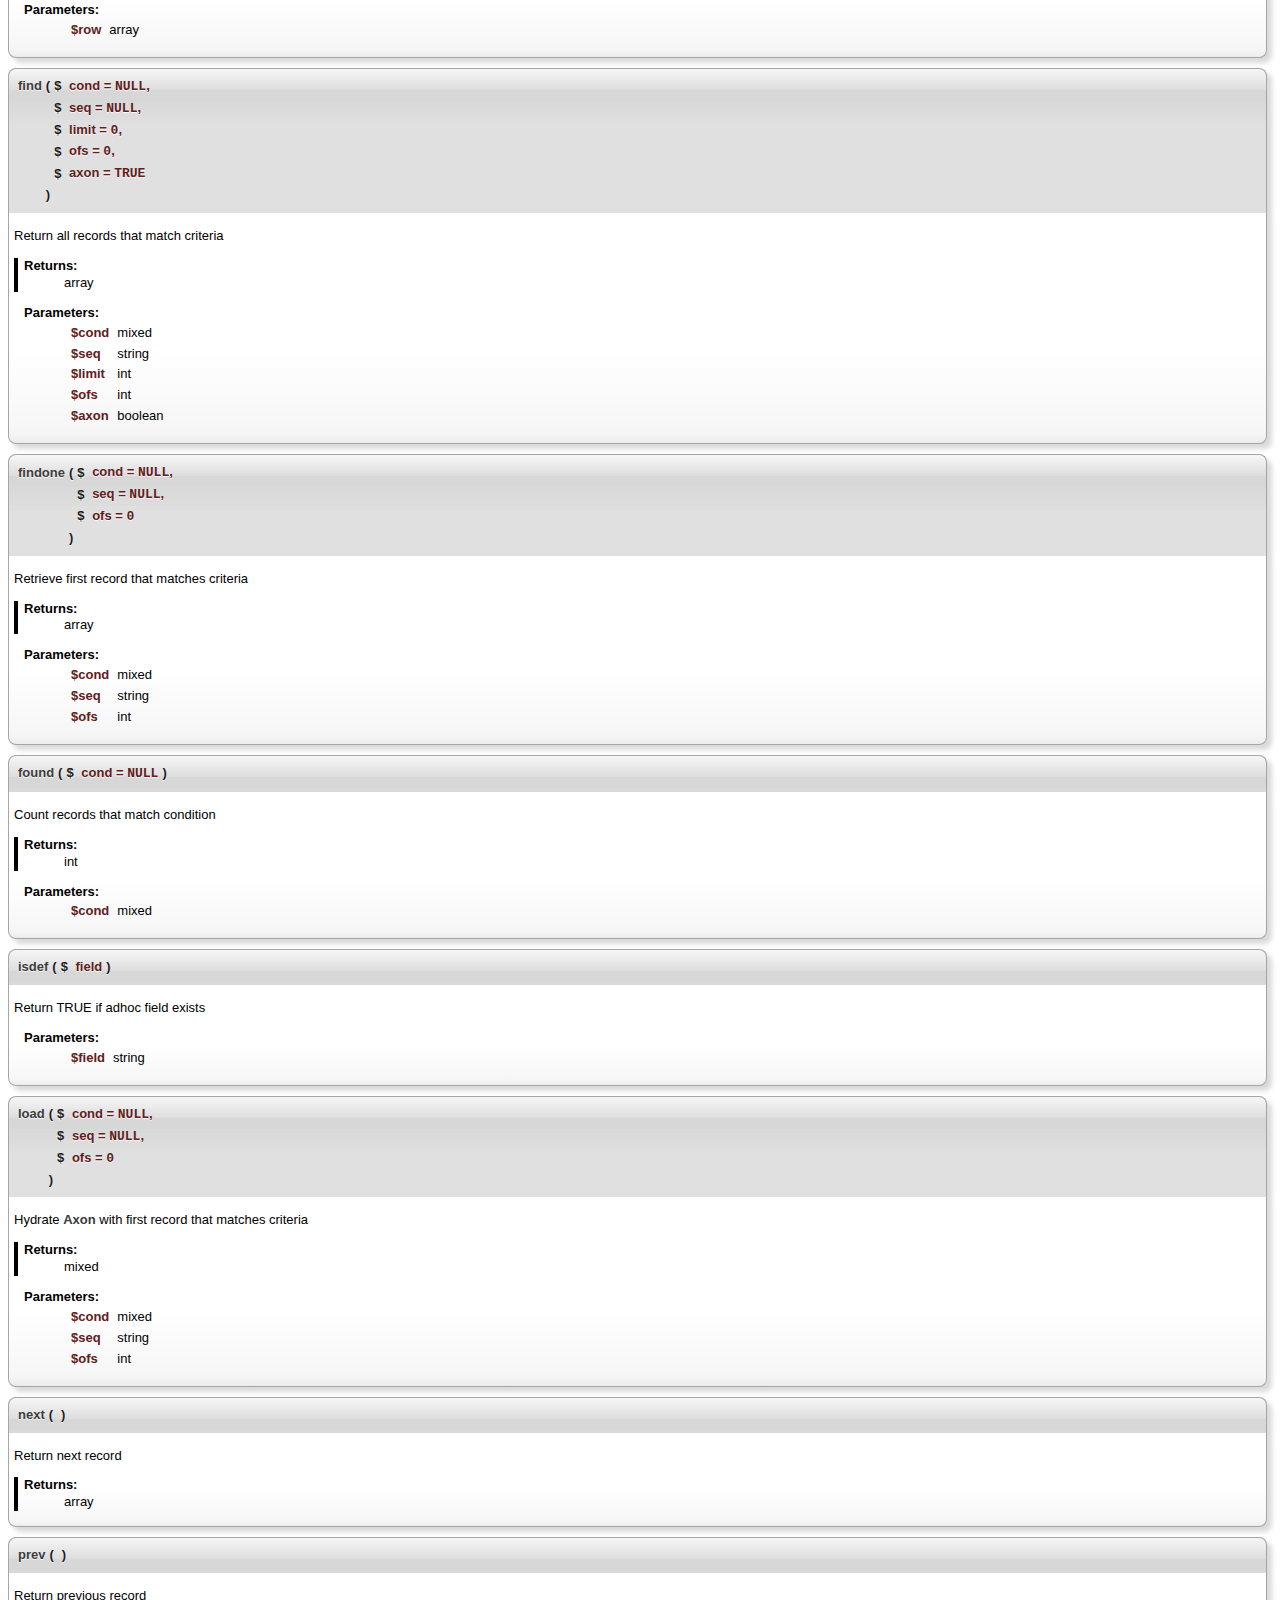
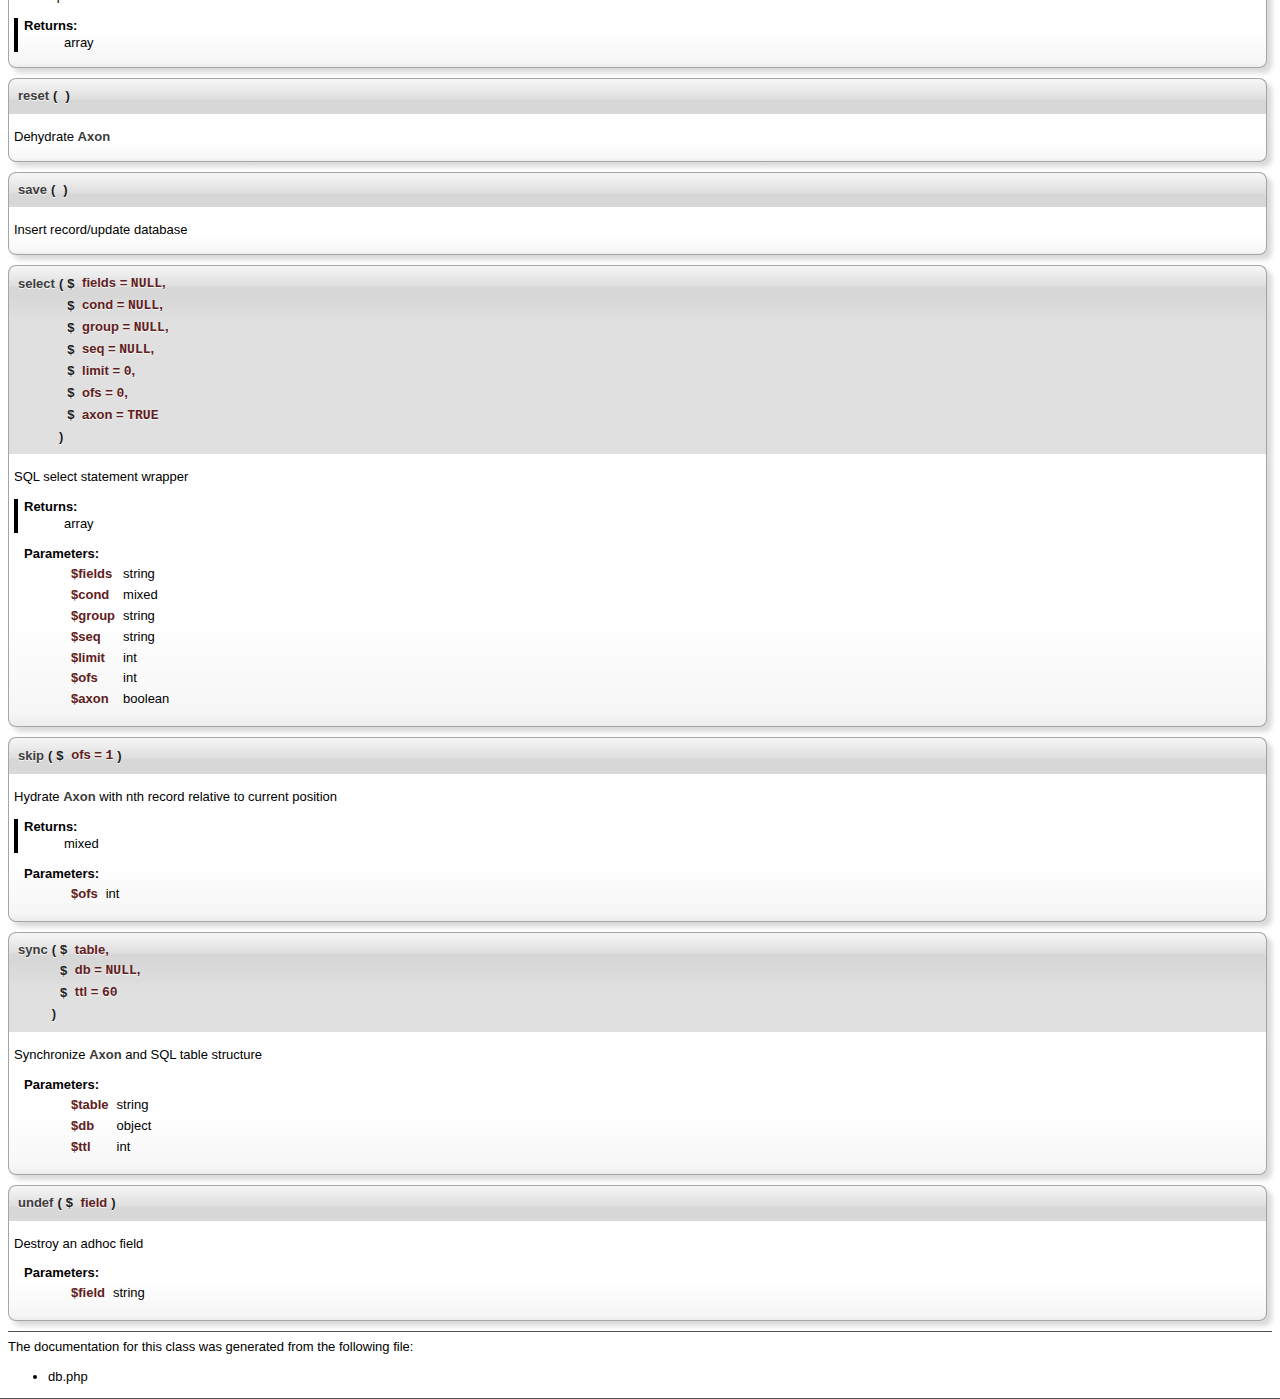
<file: lib/f3/html/class_axon.html>
<!DOCTYPE html PUBLIC "-//W3C//DTD XHTML 1.0 Transitional//EN" "http://www.w3.org/TR/xhtml1/DTD/xhtml1-transitional.dtd">
<html xmlns="http://www.w3.org/1999/xhtml">
<head>
<meta http-equiv="Content-Type" content="text/xhtml;charset=UTF-8"/>
<meta http-equiv="X-UA-Compatible" content="IE=9"/>
<title>F3: Axon Class Reference</title>

<link href="tabs.css" rel="stylesheet" type="text/css"/>
<link href="doxygen.css" rel="stylesheet" type="text/css" />



</head>
<body>
<div id="top"><!-- do not remove this div! -->


<div id="titlearea">
<table cellspacing="0" cellpadding="0">
 <tbody>
 <tr style="height: 56px;">
  
  <td id="projectlogo"><img alt="Logo" src="fatfree.png"/></td>
  
  
  <td style="padding-left: 0.5em;">
   <div id="projectname">F3
   
   </div>
   
  </td>
  
  
  
 </tr>
 </tbody>
</table>
</div>

<!-- Generated by Doxygen 1.8.0 -->
  <div id="navrow1" class="tabs">
    <ul class="tablist">
      <li><a href="index.html"><span>Main&#160;Page</span></a></li>
      <li class="current"><a href="annotated.html"><span>Data&#160;Structures</span></a></li>
    </ul>
  </div>
  <div id="navrow2" class="tabs2">
    <ul class="tablist">
      <li><a href="annotated.html"><span>Data&#160;Structures</span></a></li>
      <li><a href="classes.html"><span>Data&#160;Structure&#160;Index</span></a></li>
      <li><a href="hierarchy.html"><span>Class&#160;Hierarchy</span></a></li>
      <li><a href="functions.html"><span>Data&#160;Fields</span></a></li>
    </ul>
  </div>
</div>
<div class="header">
  <div class="summary">
<a href="#pub-methods">Public Member Functions</a>  </div>
  <div class="headertitle">
<div class="title">Axon Class Reference</div>  </div>
</div><!--header-->
<div class="contents">

<p><a class="el" href="class_axon.html" title="Axon ORM.">Axon</a> ORM.  
 <a href="class_axon.html#details">More...</a></p>
<div class="dynheader">
Inheritance diagram for Axon:</div>
<div class="dyncontent">
 <div class="center">
  <img src="class_axon.png" usemap="#Axon_map" alt=""/>
  <map id="Axon_map" name="Axon_map">
<area href="class_base.html" title="Base structure." alt="Base" shape="rect" coords="0,0,41,24"/>
</map>
 </div></div>
<table class="memberdecls">
<tr><td colspan="2"><h2><a name="pub-methods"></a>
Public Member Functions</h2></td></tr>
<tr class="memitem:a095c5d389db211932136b53f25f39685"><td class="memItemLeft" align="right" valign="top">&#160;</td><td class="memItemRight" valign="bottom"><a class="el" href="class_axon.html#a095c5d389db211932136b53f25f39685">__construct</a> ()</td></tr>
<tr class="memitem:a8c37413b1062a4f6beb64871dcb922eb"><td class="memItemLeft" align="right" valign="top">&amp;&#160;</td><td class="memItemRight" valign="bottom"><a class="el" href="class_axon.html#a8c37413b1062a4f6beb64871dcb922eb">__get</a> ($field)</td></tr>
<tr class="memitem:a5ec3d73ac596d640d4d54bcf944e057c"><td class="memItemLeft" align="right" valign="top">&#160;</td><td class="memItemRight" valign="bottom"><a class="el" href="class_axon.html#a5ec3d73ac596d640d4d54bcf944e057c">__isset</a> ($field)</td></tr>
<tr class="memitem:a127d4a2f117622d4f69e55d4665a428b"><td class="memItemLeft" align="right" valign="top">&#160;</td><td class="memItemRight" valign="bottom"><a class="el" href="class_axon.html#a127d4a2f117622d4f69e55d4665a428b">__set</a> ($field, $val)</td></tr>
<tr class="memitem:ac214da7e8e18ff775e5b080cd437cf2a"><td class="memItemLeft" align="right" valign="top">&#160;</td><td class="memItemRight" valign="bottom"><a class="el" href="class_axon.html#ac214da7e8e18ff775e5b080cd437cf2a">__unset</a> ($field)</td></tr>
<tr class="memitem:a679bd3902b5df8d49e25529710b550ca"><td class="memItemLeft" align="right" valign="top">&#160;</td><td class="memItemRight" valign="bottom"><a class="el" href="class_axon.html#a679bd3902b5df8d49e25529710b550ca">afind</a> ($cond=NULL, $seq=NULL, $limit=0, $ofs=0)</td></tr>
<tr class="memitem:aec726c59f6dae0101a37db0596b458da"><td class="memItemLeft" align="right" valign="top">&#160;</td><td class="memItemRight" valign="bottom"><a class="el" href="class_axon.html#aec726c59f6dae0101a37db0596b458da">afindone</a> ($cond=NULL, $seq=NULL, $ofs=0)</td></tr>
<tr class="memitem:a5184e1b33facb1e6f0c57b72eb258268"><td class="memItemLeft" align="right" valign="top">&#160;</td><td class="memItemRight" valign="bottom"><a class="el" href="class_axon.html#a5184e1b33facb1e6f0c57b72eb258268">aselect</a> ($fields=NULL, $cond=NULL, $group=NULL, $seq=NULL, $limit=0, $ofs=0)</td></tr>
<tr class="memitem:a628b70732c2d900143c84a426e179c2d"><td class="memItemLeft" align="right" valign="top">&#160;</td><td class="memItemRight" valign="bottom"><a class="el" href="class_axon.html#a628b70732c2d900143c84a426e179c2d">cast</a> ()</td></tr>
<tr class="memitem:aa831d7498fbcd4b3e5976719c3196984"><td class="memItemLeft" align="right" valign="top">&#160;</td><td class="memItemRight" valign="bottom"><a class="el" href="class_axon.html#aa831d7498fbcd4b3e5976719c3196984">copyFrom</a> ($name, $keys=NULL)</td></tr>
<tr class="memitem:ac7f83e357fc5f0a3771d3d54ffa69527"><td class="memItemLeft" align="right" valign="top">&#160;</td><td class="memItemRight" valign="bottom"><a class="el" href="class_axon.html#ac7f83e357fc5f0a3771d3d54ffa69527">copyTo</a> ($name, $keys=NULL)</td></tr>
<tr class="memitem:a4d02c1d2a06294c2a2e26557a2c81bfa"><td class="memItemLeft" align="right" valign="top">&#160;</td><td class="memItemRight" valign="bottom"><a class="el" href="class_axon.html#a4d02c1d2a06294c2a2e26557a2c81bfa">def</a> ($field, $expr)</td></tr>
<tr class="memitem:acc3a900450447c51540aaa9dec5959a4"><td class="memItemLeft" align="right" valign="top">&#160;</td><td class="memItemRight" valign="bottom"><a class="el" href="class_axon.html#acc3a900450447c51540aaa9dec5959a4">dry</a> ()</td></tr>
<tr class="memitem:a2cc95c7a3b31459d851bcf7beaf589f1"><td class="memItemLeft" align="right" valign="top">&#160;</td><td class="memItemRight" valign="bottom"><a class="el" href="class_axon.html#a2cc95c7a3b31459d851bcf7beaf589f1">erase</a> ($cond=NULL, $force=FALSE)</td></tr>
<tr class="memitem:a60e4b1320f31f4049ad7867bd739c14d"><td class="memItemLeft" align="right" valign="top">&#160;</td><td class="memItemRight" valign="bottom"><a class="el" href="class_axon.html#a60e4b1320f31f4049ad7867bd739c14d">factory</a> ($row)</td></tr>
<tr class="memitem:ab9e9f7abdaff34f2b7645624123abeea"><td class="memItemLeft" align="right" valign="top">&#160;</td><td class="memItemRight" valign="bottom"><a class="el" href="class_axon.html#ab9e9f7abdaff34f2b7645624123abeea">find</a> ($cond=NULL, $seq=NULL, $limit=0, $ofs=0, $axon=TRUE)</td></tr>
<tr class="memitem:a99f78e91ded668c5593e4fe7275e71fd"><td class="memItemLeft" align="right" valign="top">&#160;</td><td class="memItemRight" valign="bottom"><a class="el" href="class_axon.html#a99f78e91ded668c5593e4fe7275e71fd">findone</a> ($cond=NULL, $seq=NULL, $ofs=0)</td></tr>
<tr class="memitem:a4742c4124d7bc49023a99fc80cdba4a1"><td class="memItemLeft" align="right" valign="top">&#160;</td><td class="memItemRight" valign="bottom"><a class="el" href="class_axon.html#a4742c4124d7bc49023a99fc80cdba4a1">found</a> ($cond=NULL)</td></tr>
<tr class="memitem:a557775115d3d79ef5e4555676df5afa8"><td class="memItemLeft" align="right" valign="top">&#160;</td><td class="memItemRight" valign="bottom"><a class="el" href="class_axon.html#a557775115d3d79ef5e4555676df5afa8">isdef</a> ($field)</td></tr>
<tr class="memitem:af8bf4a035f1ea90ce2ea314e5dc9ac53"><td class="memItemLeft" align="right" valign="top">&#160;</td><td class="memItemRight" valign="bottom"><a class="el" href="class_axon.html#af8bf4a035f1ea90ce2ea314e5dc9ac53">load</a> ($cond=NULL, $seq=NULL, $ofs=0)</td></tr>
<tr class="memitem:acea62048bfee7b3cd80ed446c86fb78a"><td class="memItemLeft" align="right" valign="top">&#160;</td><td class="memItemRight" valign="bottom"><a class="el" href="class_axon.html#acea62048bfee7b3cd80ed446c86fb78a">next</a> ()</td></tr>
<tr class="memitem:a190535b88008d474b610585a5d9eb84c"><td class="memItemLeft" align="right" valign="top">&#160;</td><td class="memItemRight" valign="bottom"><a class="el" href="class_axon.html#a190535b88008d474b610585a5d9eb84c">prev</a> ()</td></tr>
<tr class="memitem:a4a20559544fdf4dcb457e258dc976cf8"><td class="memItemLeft" align="right" valign="top">&#160;</td><td class="memItemRight" valign="bottom"><a class="el" href="class_axon.html#a4a20559544fdf4dcb457e258dc976cf8">reset</a> ()</td></tr>
<tr class="memitem:afc8a3c62679cf00ade9f15fb2a6d6132"><td class="memItemLeft" align="right" valign="top">&#160;</td><td class="memItemRight" valign="bottom"><a class="el" href="class_axon.html#afc8a3c62679cf00ade9f15fb2a6d6132">save</a> ()</td></tr>
<tr class="memitem:a1ddee73b8121f3f1b4bed771a2674456"><td class="memItemLeft" align="right" valign="top">&#160;</td><td class="memItemRight" valign="bottom"><a class="el" href="class_axon.html#a1ddee73b8121f3f1b4bed771a2674456">select</a> ($fields=NULL, $cond=NULL, $group=NULL, $seq=NULL, $limit=0, $ofs=0, $axon=TRUE)</td></tr>
<tr class="memitem:aad399d205074eaeed711d5e0157b3c0a"><td class="memItemLeft" align="right" valign="top">&#160;</td><td class="memItemRight" valign="bottom"><a class="el" href="class_axon.html#aad399d205074eaeed711d5e0157b3c0a">skip</a> ($ofs=1)</td></tr>
<tr class="memitem:a64f4ecc3fb913130785fb0a2652d98d0"><td class="memItemLeft" align="right" valign="top">&#160;</td><td class="memItemRight" valign="bottom"><a class="el" href="class_axon.html#a64f4ecc3fb913130785fb0a2652d98d0">sync</a> ($table, $db=NULL, $ttl=60)</td></tr>
<tr class="memitem:a8171028bafd6a8fc5e73a4b283445776"><td class="memItemLeft" align="right" valign="top">&#160;</td><td class="memItemRight" valign="bottom"><a class="el" href="class_axon.html#a8171028bafd6a8fc5e73a4b283445776">undef</a> ($field)</td></tr>
<tr><td colspan="2"><h2><a name="pub-attribs"></a>
Data Fields</h2></td></tr>
<tr><td colspan="2"><div class="groupHeader"></div></td></tr>
<tr class="memitem:af50e02a51c84c6ab56d2d3feeb46ca7f"><td class="memItemLeft" align="right" valign="top"><a class="anchor" id="af50e02a51c84c6ab56d2d3feeb46ca7f"></a>
const&#160;</td><td class="memItemRight" valign="bottom"><b>TEXT_AxonConnect</b> = 'Undefined database'</td></tr>
<tr class="memitem:afef2c939929b4ba011810785ac7e2c2f"><td class="memItemLeft" align="right" valign="top"><a class="anchor" id="afef2c939929b4ba011810785ac7e2c2f"></a>
const&#160;</td><td class="memItemRight" valign="bottom"><b>TEXT_AxonEmpty</b> = '<a class="el" href="class_axon.html">Axon</a> is empty'</td></tr>
<tr class="memitem:a673467f6ca8f0638d16099416f057e70"><td class="memItemLeft" align="right" valign="top"><a class="anchor" id="a673467f6ca8f0638d16099416f057e70"></a>
const&#160;</td><td class="memItemRight" valign="bottom"><b>TEXT_AxonArray</b> = 'Must be an array of <a class="el" href="class_axon.html">Axon</a> objects'</td></tr>
<tr class="memitem:ab11e319e75d4806d2109e2d71e782807"><td class="memItemLeft" align="right" valign="top"><a class="anchor" id="ab11e319e75d4806d2109e2d71e782807"></a>
const&#160;</td><td class="memItemRight" valign="bottom"><b>TEXT_AxonNotMapped</b> = 'The field %s does not exist'</td></tr>
<tr class="memitem:a88d08ec292cfe12e53a29bd48fd12fe6"><td class="memItemLeft" align="right" valign="top"><a class="anchor" id="a88d08ec292cfe12e53a29bd48fd12fe6"></a>
const&#160;</td><td class="memItemRight" valign="bottom"><b>TEXT_AxonCantUndef</b> = 'Cannot undefine an <a class="el" href="class_axon.html">Axon</a>-mapped field'</td></tr>
<tr class="memitem:a23a94056cab546b9e0b1a230c47a6c96"><td class="memItemLeft" align="right" valign="top"><a class="anchor" id="a23a94056cab546b9e0b1a230c47a6c96"></a>
const&#160;</td><td class="memItemRight" valign="bottom"><b>TEXT_AxonCantUnset</b> = 'Cannot unset an <a class="el" href="class_axon.html">Axon</a>-mapped field'</td></tr>
<tr class="memitem:a44fc536a7f42017446fd3111edd07fbc"><td class="memItemLeft" align="right" valign="top"><a class="anchor" id="a44fc536a7f42017446fd3111edd07fbc"></a>
const&#160;</td><td class="memItemRight" valign="bottom"><b>TEXT_AxonConflict</b> = 'Name conflict with <a class="el" href="class_axon.html">Axon</a>-mapped field'</td></tr>
<tr class="memitem:a43030e26119bb24a3d21b3dbd110df1c"><td class="memItemLeft" align="right" valign="top"><a class="anchor" id="a43030e26119bb24a3d21b3dbd110df1c"></a>
const&#160;</td><td class="memItemRight" valign="bottom"><b>TEXT_AxonInvalid</b> = 'Invalid virtual field expression'</td></tr>
<tr class="memitem:a2ac0cee73df668245155b945771d1835"><td class="memItemLeft" align="right" valign="top"><a class="anchor" id="a2ac0cee73df668245155b945771d1835"></a>
const&#160;</td><td class="memItemRight" valign="bottom"><b>TEXT_AxonReadOnly</b> = 'Virtual fields are read-only'</td></tr>
<tr class="memitem:a64da16c4a1c7b2dc6784f6ef26341ed7"><td class="memItemLeft" align="right" valign="top"><a class="anchor" id="a64da16c4a1c7b2dc6784f6ef26341ed7"></a>
&#160;</td><td class="memItemRight" valign="bottom"><a class="el" href="class_axon.html#a64da16c4a1c7b2dc6784f6ef26341ed7">$_id</a></td></tr>
<tr class="memdesc:a64da16c4a1c7b2dc6784f6ef26341ed7"><td class="mdescLeft">&#160;</td><td class="mdescRight"><a class="el" href="class_axon.html" title="Axon ORM.">Axon</a> properties. <br/></td></tr>
<tr class="memitem:ae8876a14058f368335baccf35af4a22b"><td class="memItemLeft" align="right" valign="top"><a class="anchor" id="ae8876a14058f368335baccf35af4a22b"></a>
&#160;</td><td class="memItemRight" valign="bottom"><b>$table</b></td></tr>
<tr class="memitem:af34db90e78441382c51897617e505b59"><td class="memItemLeft" align="right" valign="top"><a class="anchor" id="af34db90e78441382c51897617e505b59"></a>
&#160;</td><td class="memItemRight" valign="bottom"><b>$pkeys</b></td></tr>
<tr class="memitem:ab2303c817e3b402b77b7f99627b9c319"><td class="memItemLeft" align="right" valign="top"><a class="anchor" id="ab2303c817e3b402b77b7f99627b9c319"></a>
&#160;</td><td class="memItemRight" valign="bottom"><b>$fields</b></td></tr>
<tr class="memitem:a92d70a97331cc6fc0a79d9da50895be8"><td class="memItemLeft" align="right" valign="top"><a class="anchor" id="a92d70a97331cc6fc0a79d9da50895be8"></a>
&#160;</td><td class="memItemRight" valign="bottom"><b>$types</b></td></tr>
<tr class="memitem:a64854f7e0ae3239b503004352ea4556b"><td class="memItemLeft" align="right" valign="top"><a class="anchor" id="a64854f7e0ae3239b503004352ea4556b"></a>
&#160;</td><td class="memItemRight" valign="bottom"><b>$adhoc</b></td></tr>
<tr class="memitem:a54322f8babba5ad4bf1e1abb04aea591"><td class="memItemLeft" align="right" valign="top"><a class="anchor" id="a54322f8babba5ad4bf1e1abb04aea591"></a>
&#160;</td><td class="memItemRight" valign="bottom"><b>$mod</b></td></tr>
<tr class="memitem:a93eb7b714bc974fda90f7c51cff07173"><td class="memItemLeft" align="right" valign="top"><a class="anchor" id="a93eb7b714bc974fda90f7c51cff07173"></a>
&#160;</td><td class="memItemRight" valign="bottom"><b>$empty</b></td></tr>
<tr class="memitem:a69797a95f7c668470e5eafed3ebf7706"><td class="memItemLeft" align="right" valign="top"><a class="anchor" id="a69797a95f7c668470e5eafed3ebf7706"></a>
&#160;</td><td class="memItemRight" valign="bottom"><b>$cond</b></td></tr>
<tr class="memitem:a1218a0024d97fff966ca7d198477c187"><td class="memItemLeft" align="right" valign="top"><a class="anchor" id="a1218a0024d97fff966ca7d198477c187"></a>
&#160;</td><td class="memItemRight" valign="bottom"><b>$seq</b></td></tr>
<tr class="memitem:a64bbc9db7be7a50923b9dfe8e2ed4c63"><td class="memItemLeft" align="right" valign="top"><a class="anchor" id="a64bbc9db7be7a50923b9dfe8e2ed4c63"></a>
&#160;</td><td class="memItemRight" valign="bottom"><b>$ofs</b></td></tr>
</table>
<hr/><a name="details" id="details"></a><h2>Detailed Description</h2>
<div class="textblock"><p><a class="el" href="class_axon.html" title="Axon ORM.">Axon</a> ORM. </p>
</div><hr/><h2>Constructor &amp; Destructor Documentation</h2>
<a class="anchor" id="a095c5d389db211932136b53f25f39685"></a>
<div class="memitem">
<div class="memproto">
      <table class="memname">
        <tr>
          <td class="memname"><a class="el" href="class_axon.html#a095c5d389db211932136b53f25f39685">__construct</a> </td>
          <td>(</td>
          <td class="paramname"></td><td>)</td>
          <td></td>
        </tr>
      </table>
</div>
<div class="memdoc">
<p>Class constructor </p>

<p>Reimplemented from <a class="el" href="class_base.html#a095c5d389db211932136b53f25f39685">Base</a>.</p>

</div>
</div>
<hr/><h2>Member Function Documentation</h2>
<a class="anchor" id="a8c37413b1062a4f6beb64871dcb922eb"></a>
<div class="memitem">
<div class="memproto">
      <table class="memname">
        <tr>
          <td class="memname">&amp; <a class="el" href="class_axon.html#a8c37413b1062a4f6beb64871dcb922eb">__get</a> </td>
          <td>(</td>
          <td class="paramtype">$&#160;</td>
          <td class="paramname"><em>field</em></td><td>)</td>
          <td></td>
        </tr>
      </table>
</div>
<div class="memdoc">
<p>Return value of mapped field </p>
<dl class="section return"><dt>Returns:</dt><dd>mixed </dd></dl>
<dl class="params"><dt><b>Parameters:</b></dt><dd>
  <table class="params">
    <tr><td class="paramname">$field</td><td>string </td></tr>
  </table>
  </dd>
</dl>

</div>
</div>
<a class="anchor" id="a5ec3d73ac596d640d4d54bcf944e057c"></a>
<div class="memitem">
<div class="memproto">
      <table class="memname">
        <tr>
          <td class="memname"><a class="el" href="class_axon.html#a5ec3d73ac596d640d4d54bcf944e057c">__isset</a> </td>
          <td>(</td>
          <td class="paramtype">$&#160;</td>
          <td class="paramname"><em>field</em></td><td>)</td>
          <td></td>
        </tr>
      </table>
</div>
<div class="memdoc">
<p>Return TRUE if mapped field is set </p>
<dl class="section return"><dt>Returns:</dt><dd>bool </dd></dl>
<dl class="params"><dt><b>Parameters:</b></dt><dd>
  <table class="params">
    <tr><td class="paramname">$field</td><td>string </td></tr>
  </table>
  </dd>
</dl>

</div>
</div>
<a class="anchor" id="a127d4a2f117622d4f69e55d4665a428b"></a>
<div class="memitem">
<div class="memproto">
      <table class="memname">
        <tr>
          <td class="memname"><a class="el" href="class_axon.html#a127d4a2f117622d4f69e55d4665a428b">__set</a> </td>
          <td>(</td>
          <td class="paramtype">$&#160;</td>
          <td class="paramname"><em>field</em>, </td>
        </tr>
        <tr>
          <td class="paramkey"></td>
          <td></td>
          <td class="paramtype">$&#160;</td>
          <td class="paramname"><em>val</em>&#160;</td>
        </tr>
        <tr>
          <td></td>
          <td>)</td>
          <td></td><td></td>
        </tr>
      </table>
</div>
<div class="memdoc">
<p>Assign value to mapped field </p>
<dl class="section return"><dt>Returns:</dt><dd>bool </dd></dl>
<dl class="params"><dt><b>Parameters:</b></dt><dd>
  <table class="params">
    <tr><td class="paramname">$field</td><td>string </td></tr>
    <tr><td class="paramname">$val</td><td>mixed </td></tr>
  </table>
  </dd>
</dl>

</div>
</div>
<a class="anchor" id="ac214da7e8e18ff775e5b080cd437cf2a"></a>
<div class="memitem">
<div class="memproto">
      <table class="memname">
        <tr>
          <td class="memname"><a class="el" href="class_axon.html#ac214da7e8e18ff775e5b080cd437cf2a">__unset</a> </td>
          <td>(</td>
          <td class="paramtype">$&#160;</td>
          <td class="paramname"><em>field</em></td><td>)</td>
          <td></td>
        </tr>
      </table>
</div>
<div class="memdoc">
<p>Trigger error in case a field is unset </p>
<dl class="params"><dt><b>Parameters:</b></dt><dd>
  <table class="params">
    <tr><td class="paramname">$field</td><td>string </td></tr>
  </table>
  </dd>
</dl>

</div>
</div>
<a class="anchor" id="a679bd3902b5df8d49e25529710b550ca"></a>
<div class="memitem">
<div class="memproto">
      <table class="memname">
        <tr>
          <td class="memname"><a class="el" href="class_axon.html#a679bd3902b5df8d49e25529710b550ca">afind</a> </td>
          <td>(</td>
          <td class="paramtype">$&#160;</td>
          <td class="paramname"><em>cond</em> = <code>NULL</code>, </td>
        </tr>
        <tr>
          <td class="paramkey"></td>
          <td></td>
          <td class="paramtype">$&#160;</td>
          <td class="paramname"><em>seq</em> = <code>NULL</code>, </td>
        </tr>
        <tr>
          <td class="paramkey"></td>
          <td></td>
          <td class="paramtype">$&#160;</td>
          <td class="paramname"><em>limit</em> = <code>0</code>, </td>
        </tr>
        <tr>
          <td class="paramkey"></td>
          <td></td>
          <td class="paramtype">$&#160;</td>
          <td class="paramname"><em>ofs</em> = <code>0</code>&#160;</td>
        </tr>
        <tr>
          <td></td>
          <td>)</td>
          <td></td><td></td>
        </tr>
      </table>
</div>
<div class="memdoc">
<p>Return all records that match criteria as an array of associative arrays </p>
<dl class="section return"><dt>Returns:</dt><dd>array </dd></dl>
<dl class="params"><dt><b>Parameters:</b></dt><dd>
  <table class="params">
    <tr><td class="paramname">$cond</td><td>mixed </td></tr>
    <tr><td class="paramname">$seq</td><td>string </td></tr>
    <tr><td class="paramname">$limit</td><td>int </td></tr>
    <tr><td class="paramname">$ofs</td><td>int </td></tr>
  </table>
  </dd>
</dl>

</div>
</div>
<a class="anchor" id="aec726c59f6dae0101a37db0596b458da"></a>
<div class="memitem">
<div class="memproto">
      <table class="memname">
        <tr>
          <td class="memname"><a class="el" href="class_axon.html#aec726c59f6dae0101a37db0596b458da">afindone</a> </td>
          <td>(</td>
          <td class="paramtype">$&#160;</td>
          <td class="paramname"><em>cond</em> = <code>NULL</code>, </td>
        </tr>
        <tr>
          <td class="paramkey"></td>
          <td></td>
          <td class="paramtype">$&#160;</td>
          <td class="paramname"><em>seq</em> = <code>NULL</code>, </td>
        </tr>
        <tr>
          <td class="paramkey"></td>
          <td></td>
          <td class="paramtype">$&#160;</td>
          <td class="paramname"><em>ofs</em> = <code>0</code>&#160;</td>
        </tr>
        <tr>
          <td></td>
          <td>)</td>
          <td></td><td></td>
        </tr>
      </table>
</div>
<div class="memdoc">
<p>Return the array equivalent of the object matching criteria </p>
<dl class="section return"><dt>Returns:</dt><dd>array </dd></dl>
<dl class="params"><dt><b>Parameters:</b></dt><dd>
  <table class="params">
    <tr><td class="paramname">$cond</td><td>mixed </td></tr>
    <tr><td class="paramname">$seq</td><td>string </td></tr>
    <tr><td class="paramname">$ofs</td><td>int </td></tr>
  </table>
  </dd>
</dl>

</div>
</div>
<a class="anchor" id="a5184e1b33facb1e6f0c57b72eb258268"></a>
<div class="memitem">
<div class="memproto">
      <table class="memname">
        <tr>
          <td class="memname"><a class="el" href="class_axon.html#a5184e1b33facb1e6f0c57b72eb258268">aselect</a> </td>
          <td>(</td>
          <td class="paramtype">$&#160;</td>
          <td class="paramname"><em>fields</em> = <code>NULL</code>, </td>
        </tr>
        <tr>
          <td class="paramkey"></td>
          <td></td>
          <td class="paramtype">$&#160;</td>
          <td class="paramname"><em>cond</em> = <code>NULL</code>, </td>
        </tr>
        <tr>
          <td class="paramkey"></td>
          <td></td>
          <td class="paramtype">$&#160;</td>
          <td class="paramname"><em>group</em> = <code>NULL</code>, </td>
        </tr>
        <tr>
          <td class="paramkey"></td>
          <td></td>
          <td class="paramtype">$&#160;</td>
          <td class="paramname"><em>seq</em> = <code>NULL</code>, </td>
        </tr>
        <tr>
          <td class="paramkey"></td>
          <td></td>
          <td class="paramtype">$&#160;</td>
          <td class="paramname"><em>limit</em> = <code>0</code>, </td>
        </tr>
        <tr>
          <td class="paramkey"></td>
          <td></td>
          <td class="paramtype">$&#160;</td>
          <td class="paramname"><em>ofs</em> = <code>0</code>&#160;</td>
        </tr>
        <tr>
          <td></td>
          <td>)</td>
          <td></td><td></td>
        </tr>
      </table>
</div>
<div class="memdoc">
<p>SQL select statement wrapper; Returns an array of associative arrays </p>
<dl class="section return"><dt>Returns:</dt><dd>array </dd></dl>
<dl class="params"><dt><b>Parameters:</b></dt><dd>
  <table class="params">
    <tr><td class="paramname">$fields</td><td>string </td></tr>
    <tr><td class="paramname">$cond</td><td>mixed </td></tr>
    <tr><td class="paramname">$group</td><td>string </td></tr>
    <tr><td class="paramname">$seq</td><td>string </td></tr>
    <tr><td class="paramname">$limit</td><td>int </td></tr>
    <tr><td class="paramname">$ofs</td><td>int </td></tr>
  </table>
  </dd>
</dl>

</div>
</div>
<a class="anchor" id="a628b70732c2d900143c84a426e179c2d"></a>
<div class="memitem">
<div class="memproto">
      <table class="memname">
        <tr>
          <td class="memname"><a class="el" href="class_axon.html#a628b70732c2d900143c84a426e179c2d">cast</a> </td>
          <td>(</td>
          <td class="paramname"></td><td>)</td>
          <td></td>
        </tr>
      </table>
</div>
<div class="memdoc">
<p>Return current record contents as an array </p>
<dl class="section return"><dt>Returns:</dt><dd>array </dd></dl>

</div>
</div>
<a class="anchor" id="aa831d7498fbcd4b3e5976719c3196984"></a>
<div class="memitem">
<div class="memproto">
      <table class="memname">
        <tr>
          <td class="memname"><a class="el" href="class_axon.html#aa831d7498fbcd4b3e5976719c3196984">copyFrom</a> </td>
          <td>(</td>
          <td class="paramtype">$&#160;</td>
          <td class="paramname"><em>name</em>, </td>
        </tr>
        <tr>
          <td class="paramkey"></td>
          <td></td>
          <td class="paramtype">$&#160;</td>
          <td class="paramname"><em>keys</em> = <code>NULL</code>&#160;</td>
        </tr>
        <tr>
          <td></td>
          <td>)</td>
          <td></td><td></td>
        </tr>
      </table>
</div>
<div class="memdoc">
<p>Hydrate <a class="el" href="class_axon.html" title="Axon ORM.">Axon</a> with elements from array variable; Adhoc fields are not modified </p>
<dl class="params"><dt><b>Parameters:</b></dt><dd>
  <table class="params">
    <tr><td class="paramname">$name</td><td>string </td></tr>
    <tr><td class="paramname">$keys</td><td>string </td></tr>
  </table>
  </dd>
</dl>

</div>
</div>
<a class="anchor" id="ac7f83e357fc5f0a3771d3d54ffa69527"></a>
<div class="memitem">
<div class="memproto">
      <table class="memname">
        <tr>
          <td class="memname"><a class="el" href="class_axon.html#ac7f83e357fc5f0a3771d3d54ffa69527">copyTo</a> </td>
          <td>(</td>
          <td class="paramtype">$&#160;</td>
          <td class="paramname"><em>name</em>, </td>
        </tr>
        <tr>
          <td class="paramkey"></td>
          <td></td>
          <td class="paramtype">$&#160;</td>
          <td class="paramname"><em>keys</em> = <code>NULL</code>&#160;</td>
        </tr>
        <tr>
          <td></td>
          <td>)</td>
          <td></td><td></td>
        </tr>
      </table>
</div>
<div class="memdoc">
<p>Populate array variable with <a class="el" href="class_axon.html" title="Axon ORM.">Axon</a> properties </p>
<dl class="params"><dt><b>Parameters:</b></dt><dd>
  <table class="params">
    <tr><td class="paramname">$name</td><td>string </td></tr>
    <tr><td class="paramname">$keys</td><td>string </td></tr>
  </table>
  </dd>
</dl>

</div>
</div>
<a class="anchor" id="a4d02c1d2a06294c2a2e26557a2c81bfa"></a>
<div class="memitem">
<div class="memproto">
      <table class="memname">
        <tr>
          <td class="memname"><a class="el" href="class_axon.html#a4d02c1d2a06294c2a2e26557a2c81bfa">def</a> </td>
          <td>(</td>
          <td class="paramtype">$&#160;</td>
          <td class="paramname"><em>field</em>, </td>
        </tr>
        <tr>
          <td class="paramkey"></td>
          <td></td>
          <td class="paramtype">$&#160;</td>
          <td class="paramname"><em>expr</em>&#160;</td>
        </tr>
        <tr>
          <td></td>
          <td>)</td>
          <td></td><td></td>
        </tr>
      </table>
</div>
<div class="memdoc">
<p>Create an adhoc field </p>
<dl class="params"><dt><b>Parameters:</b></dt><dd>
  <table class="params">
    <tr><td class="paramname">$field</td><td>string </td></tr>
    <tr><td class="paramname">$expr</td><td>string </td></tr>
  </table>
  </dd>
</dl>

</div>
</div>
<a class="anchor" id="acc3a900450447c51540aaa9dec5959a4"></a>
<div class="memitem">
<div class="memproto">
      <table class="memname">
        <tr>
          <td class="memname"><a class="el" href="class_axon.html#acc3a900450447c51540aaa9dec5959a4">dry</a> </td>
          <td>(</td>
          <td class="paramname"></td><td>)</td>
          <td></td>
        </tr>
      </table>
</div>
<div class="memdoc">
<p>Return TRUE if <a class="el" href="class_axon.html" title="Axon ORM.">Axon</a> is empty </p>
<dl class="section return"><dt>Returns:</dt><dd>bool </dd></dl>

</div>
</div>
<a class="anchor" id="a2cc95c7a3b31459d851bcf7beaf589f1"></a>
<div class="memitem">
<div class="memproto">
      <table class="memname">
        <tr>
          <td class="memname"><a class="el" href="class_axon.html#a2cc95c7a3b31459d851bcf7beaf589f1">erase</a> </td>
          <td>(</td>
          <td class="paramtype">$&#160;</td>
          <td class="paramname"><em>cond</em> = <code>NULL</code>, </td>
        </tr>
        <tr>
          <td class="paramkey"></td>
          <td></td>
          <td class="paramtype">$&#160;</td>
          <td class="paramname"><em>force</em> = <code>FALSE</code>&#160;</td>
        </tr>
        <tr>
          <td></td>
          <td>)</td>
          <td></td><td></td>
        </tr>
      </table>
</div>
<div class="memdoc">
<p>Delete record/s </p>
<dl class="params"><dt><b>Parameters:</b></dt><dd>
  <table class="params">
    <tr><td class="paramname">$cond</td><td>mixed </td></tr>
    <tr><td class="paramname">$force</td><td>bool </td></tr>
  </table>
  </dd>
</dl>

</div>
</div>
<a class="anchor" id="a60e4b1320f31f4049ad7867bd739c14d"></a>
<div class="memitem">
<div class="memproto">
      <table class="memname">
        <tr>
          <td class="memname"><a class="el" href="class_axon.html#a60e4b1320f31f4049ad7867bd739c14d">factory</a> </td>
          <td>(</td>
          <td class="paramtype">$&#160;</td>
          <td class="paramname"><em>row</em></td><td>)</td>
          <td></td>
        </tr>
      </table>
</div>
<div class="memdoc">
<p><a class="el" href="class_axon.html" title="Axon ORM.">Axon</a> factory </p>
<dl class="section return"><dt>Returns:</dt><dd>object </dd></dl>
<dl class="params"><dt><b>Parameters:</b></dt><dd>
  <table class="params">
    <tr><td class="paramname">$row</td><td>array </td></tr>
  </table>
  </dd>
</dl>

</div>
</div>
<a class="anchor" id="ab9e9f7abdaff34f2b7645624123abeea"></a>
<div class="memitem">
<div class="memproto">
      <table class="memname">
        <tr>
          <td class="memname"><a class="el" href="class_axon.html#ab9e9f7abdaff34f2b7645624123abeea">find</a> </td>
          <td>(</td>
          <td class="paramtype">$&#160;</td>
          <td class="paramname"><em>cond</em> = <code>NULL</code>, </td>
        </tr>
        <tr>
          <td class="paramkey"></td>
          <td></td>
          <td class="paramtype">$&#160;</td>
          <td class="paramname"><em>seq</em> = <code>NULL</code>, </td>
        </tr>
        <tr>
          <td class="paramkey"></td>
          <td></td>
          <td class="paramtype">$&#160;</td>
          <td class="paramname"><em>limit</em> = <code>0</code>, </td>
        </tr>
        <tr>
          <td class="paramkey"></td>
          <td></td>
          <td class="paramtype">$&#160;</td>
          <td class="paramname"><em>ofs</em> = <code>0</code>, </td>
        </tr>
        <tr>
          <td class="paramkey"></td>
          <td></td>
          <td class="paramtype">$&#160;</td>
          <td class="paramname"><em>axon</em> = <code>TRUE</code>&#160;</td>
        </tr>
        <tr>
          <td></td>
          <td>)</td>
          <td></td><td></td>
        </tr>
      </table>
</div>
<div class="memdoc">
<p>Return all records that match criteria </p>
<dl class="section return"><dt>Returns:</dt><dd>array </dd></dl>
<dl class="params"><dt><b>Parameters:</b></dt><dd>
  <table class="params">
    <tr><td class="paramname">$cond</td><td>mixed </td></tr>
    <tr><td class="paramname">$seq</td><td>string </td></tr>
    <tr><td class="paramname">$limit</td><td>int </td></tr>
    <tr><td class="paramname">$ofs</td><td>int </td></tr>
    <tr><td class="paramname">$axon</td><td>boolean </td></tr>
  </table>
  </dd>
</dl>

</div>
</div>
<a class="anchor" id="a99f78e91ded668c5593e4fe7275e71fd"></a>
<div class="memitem">
<div class="memproto">
      <table class="memname">
        <tr>
          <td class="memname"><a class="el" href="class_axon.html#a99f78e91ded668c5593e4fe7275e71fd">findone</a> </td>
          <td>(</td>
          <td class="paramtype">$&#160;</td>
          <td class="paramname"><em>cond</em> = <code>NULL</code>, </td>
        </tr>
        <tr>
          <td class="paramkey"></td>
          <td></td>
          <td class="paramtype">$&#160;</td>
          <td class="paramname"><em>seq</em> = <code>NULL</code>, </td>
        </tr>
        <tr>
          <td class="paramkey"></td>
          <td></td>
          <td class="paramtype">$&#160;</td>
          <td class="paramname"><em>ofs</em> = <code>0</code>&#160;</td>
        </tr>
        <tr>
          <td></td>
          <td>)</td>
          <td></td><td></td>
        </tr>
      </table>
</div>
<div class="memdoc">
<p>Retrieve first record that matches criteria </p>
<dl class="section return"><dt>Returns:</dt><dd>array </dd></dl>
<dl class="params"><dt><b>Parameters:</b></dt><dd>
  <table class="params">
    <tr><td class="paramname">$cond</td><td>mixed </td></tr>
    <tr><td class="paramname">$seq</td><td>string </td></tr>
    <tr><td class="paramname">$ofs</td><td>int </td></tr>
  </table>
  </dd>
</dl>

</div>
</div>
<a class="anchor" id="a4742c4124d7bc49023a99fc80cdba4a1"></a>
<div class="memitem">
<div class="memproto">
      <table class="memname">
        <tr>
          <td class="memname"><a class="el" href="class_axon.html#a4742c4124d7bc49023a99fc80cdba4a1">found</a> </td>
          <td>(</td>
          <td class="paramtype">$&#160;</td>
          <td class="paramname"><em>cond</em> = <code>NULL</code></td><td>)</td>
          <td></td>
        </tr>
      </table>
</div>
<div class="memdoc">
<p>Count records that match condition </p>
<dl class="section return"><dt>Returns:</dt><dd>int </dd></dl>
<dl class="params"><dt><b>Parameters:</b></dt><dd>
  <table class="params">
    <tr><td class="paramname">$cond</td><td>mixed </td></tr>
  </table>
  </dd>
</dl>

</div>
</div>
<a class="anchor" id="a557775115d3d79ef5e4555676df5afa8"></a>
<div class="memitem">
<div class="memproto">
      <table class="memname">
        <tr>
          <td class="memname"><a class="el" href="class_axon.html#a557775115d3d79ef5e4555676df5afa8">isdef</a> </td>
          <td>(</td>
          <td class="paramtype">$&#160;</td>
          <td class="paramname"><em>field</em></td><td>)</td>
          <td></td>
        </tr>
      </table>
</div>
<div class="memdoc">
<p>Return TRUE if adhoc field exists </p>
<dl class="params"><dt><b>Parameters:</b></dt><dd>
  <table class="params">
    <tr><td class="paramname">$field</td><td>string </td></tr>
  </table>
  </dd>
</dl>

</div>
</div>
<a class="anchor" id="af8bf4a035f1ea90ce2ea314e5dc9ac53"></a>
<div class="memitem">
<div class="memproto">
      <table class="memname">
        <tr>
          <td class="memname"><a class="el" href="class_axon.html#af8bf4a035f1ea90ce2ea314e5dc9ac53">load</a> </td>
          <td>(</td>
          <td class="paramtype">$&#160;</td>
          <td class="paramname"><em>cond</em> = <code>NULL</code>, </td>
        </tr>
        <tr>
          <td class="paramkey"></td>
          <td></td>
          <td class="paramtype">$&#160;</td>
          <td class="paramname"><em>seq</em> = <code>NULL</code>, </td>
        </tr>
        <tr>
          <td class="paramkey"></td>
          <td></td>
          <td class="paramtype">$&#160;</td>
          <td class="paramname"><em>ofs</em> = <code>0</code>&#160;</td>
        </tr>
        <tr>
          <td></td>
          <td>)</td>
          <td></td><td></td>
        </tr>
      </table>
</div>
<div class="memdoc">
<p>Hydrate <a class="el" href="class_axon.html" title="Axon ORM.">Axon</a> with first record that matches criteria </p>
<dl class="section return"><dt>Returns:</dt><dd>mixed </dd></dl>
<dl class="params"><dt><b>Parameters:</b></dt><dd>
  <table class="params">
    <tr><td class="paramname">$cond</td><td>mixed </td></tr>
    <tr><td class="paramname">$seq</td><td>string </td></tr>
    <tr><td class="paramname">$ofs</td><td>int </td></tr>
  </table>
  </dd>
</dl>

</div>
</div>
<a class="anchor" id="acea62048bfee7b3cd80ed446c86fb78a"></a>
<div class="memitem">
<div class="memproto">
      <table class="memname">
        <tr>
          <td class="memname"><a class="el" href="class_axon.html#acea62048bfee7b3cd80ed446c86fb78a">next</a> </td>
          <td>(</td>
          <td class="paramname"></td><td>)</td>
          <td></td>
        </tr>
      </table>
</div>
<div class="memdoc">
<p>Return next record </p>
<dl class="section return"><dt>Returns:</dt><dd>array </dd></dl>

</div>
</div>
<a class="anchor" id="a190535b88008d474b610585a5d9eb84c"></a>
<div class="memitem">
<div class="memproto">
      <table class="memname">
        <tr>
          <td class="memname"><a class="el" href="class_axon.html#a190535b88008d474b610585a5d9eb84c">prev</a> </td>
          <td>(</td>
          <td class="paramname"></td><td>)</td>
          <td></td>
        </tr>
      </table>
</div>
<div class="memdoc">
<p>Return previous record </p>
<dl class="section return"><dt>Returns:</dt><dd>array </dd></dl>

</div>
</div>
<a class="anchor" id="a4a20559544fdf4dcb457e258dc976cf8"></a>
<div class="memitem">
<div class="memproto">
      <table class="memname">
        <tr>
          <td class="memname"><a class="el" href="class_axon.html#a4a20559544fdf4dcb457e258dc976cf8">reset</a> </td>
          <td>(</td>
          <td class="paramname"></td><td>)</td>
          <td></td>
        </tr>
      </table>
</div>
<div class="memdoc">
<p>Dehydrate <a class="el" href="class_axon.html" title="Axon ORM.">Axon</a> </p>

</div>
</div>
<a class="anchor" id="afc8a3c62679cf00ade9f15fb2a6d6132"></a>
<div class="memitem">
<div class="memproto">
      <table class="memname">
        <tr>
          <td class="memname"><a class="el" href="class_axon.html#afc8a3c62679cf00ade9f15fb2a6d6132">save</a> </td>
          <td>(</td>
          <td class="paramname"></td><td>)</td>
          <td></td>
        </tr>
      </table>
</div>
<div class="memdoc">
<p>Insert record/update database </p>

</div>
</div>
<a class="anchor" id="a1ddee73b8121f3f1b4bed771a2674456"></a>
<div class="memitem">
<div class="memproto">
      <table class="memname">
        <tr>
          <td class="memname"><a class="el" href="class_axon.html#a1ddee73b8121f3f1b4bed771a2674456">select</a> </td>
          <td>(</td>
          <td class="paramtype">$&#160;</td>
          <td class="paramname"><em>fields</em> = <code>NULL</code>, </td>
        </tr>
        <tr>
          <td class="paramkey"></td>
          <td></td>
          <td class="paramtype">$&#160;</td>
          <td class="paramname"><em>cond</em> = <code>NULL</code>, </td>
        </tr>
        <tr>
          <td class="paramkey"></td>
          <td></td>
          <td class="paramtype">$&#160;</td>
          <td class="paramname"><em>group</em> = <code>NULL</code>, </td>
        </tr>
        <tr>
          <td class="paramkey"></td>
          <td></td>
          <td class="paramtype">$&#160;</td>
          <td class="paramname"><em>seq</em> = <code>NULL</code>, </td>
        </tr>
        <tr>
          <td class="paramkey"></td>
          <td></td>
          <td class="paramtype">$&#160;</td>
          <td class="paramname"><em>limit</em> = <code>0</code>, </td>
        </tr>
        <tr>
          <td class="paramkey"></td>
          <td></td>
          <td class="paramtype">$&#160;</td>
          <td class="paramname"><em>ofs</em> = <code>0</code>, </td>
        </tr>
        <tr>
          <td class="paramkey"></td>
          <td></td>
          <td class="paramtype">$&#160;</td>
          <td class="paramname"><em>axon</em> = <code>TRUE</code>&#160;</td>
        </tr>
        <tr>
          <td></td>
          <td>)</td>
          <td></td><td></td>
        </tr>
      </table>
</div>
<div class="memdoc">
<p>SQL select statement wrapper </p>
<dl class="section return"><dt>Returns:</dt><dd>array </dd></dl>
<dl class="params"><dt><b>Parameters:</b></dt><dd>
  <table class="params">
    <tr><td class="paramname">$fields</td><td>string </td></tr>
    <tr><td class="paramname">$cond</td><td>mixed </td></tr>
    <tr><td class="paramname">$group</td><td>string </td></tr>
    <tr><td class="paramname">$seq</td><td>string </td></tr>
    <tr><td class="paramname">$limit</td><td>int </td></tr>
    <tr><td class="paramname">$ofs</td><td>int </td></tr>
    <tr><td class="paramname">$axon</td><td>boolean </td></tr>
  </table>
  </dd>
</dl>

</div>
</div>
<a class="anchor" id="aad399d205074eaeed711d5e0157b3c0a"></a>
<div class="memitem">
<div class="memproto">
      <table class="memname">
        <tr>
          <td class="memname"><a class="el" href="class_axon.html#aad399d205074eaeed711d5e0157b3c0a">skip</a> </td>
          <td>(</td>
          <td class="paramtype">$&#160;</td>
          <td class="paramname"><em>ofs</em> = <code>1</code></td><td>)</td>
          <td></td>
        </tr>
      </table>
</div>
<div class="memdoc">
<p>Hydrate <a class="el" href="class_axon.html" title="Axon ORM.">Axon</a> with nth record relative to current position </p>
<dl class="section return"><dt>Returns:</dt><dd>mixed </dd></dl>
<dl class="params"><dt><b>Parameters:</b></dt><dd>
  <table class="params">
    <tr><td class="paramname">$ofs</td><td>int </td></tr>
  </table>
  </dd>
</dl>

</div>
</div>
<a class="anchor" id="a64f4ecc3fb913130785fb0a2652d98d0"></a>
<div class="memitem">
<div class="memproto">
      <table class="memname">
        <tr>
          <td class="memname"><a class="el" href="class_axon.html#a64f4ecc3fb913130785fb0a2652d98d0">sync</a> </td>
          <td>(</td>
          <td class="paramtype">$&#160;</td>
          <td class="paramname"><em>table</em>, </td>
        </tr>
        <tr>
          <td class="paramkey"></td>
          <td></td>
          <td class="paramtype">$&#160;</td>
          <td class="paramname"><em>db</em> = <code>NULL</code>, </td>
        </tr>
        <tr>
          <td class="paramkey"></td>
          <td></td>
          <td class="paramtype">$&#160;</td>
          <td class="paramname"><em>ttl</em> = <code>60</code>&#160;</td>
        </tr>
        <tr>
          <td></td>
          <td>)</td>
          <td></td><td></td>
        </tr>
      </table>
</div>
<div class="memdoc">
<p>Synchronize <a class="el" href="class_axon.html" title="Axon ORM.">Axon</a> and SQL table structure </p>
<dl class="params"><dt><b>Parameters:</b></dt><dd>
  <table class="params">
    <tr><td class="paramname">$table</td><td>string </td></tr>
    <tr><td class="paramname">$db</td><td>object </td></tr>
    <tr><td class="paramname">$ttl</td><td>int </td></tr>
  </table>
  </dd>
</dl>

</div>
</div>
<a class="anchor" id="a8171028bafd6a8fc5e73a4b283445776"></a>
<div class="memitem">
<div class="memproto">
      <table class="memname">
        <tr>
          <td class="memname"><a class="el" href="class_axon.html#a8171028bafd6a8fc5e73a4b283445776">undef</a> </td>
          <td>(</td>
          <td class="paramtype">$&#160;</td>
          <td class="paramname"><em>field</em></td><td>)</td>
          <td></td>
        </tr>
      </table>
</div>
<div class="memdoc">
<p>Destroy an adhoc field </p>
<dl class="params"><dt><b>Parameters:</b></dt><dd>
  <table class="params">
    <tr><td class="paramname">$field</td><td>string </td></tr>
  </table>
  </dd>
</dl>

</div>
</div>
<hr/>The documentation for this class was generated from the following file:<ul>
<li>db.php</li>
</ul>
</div><!-- contents -->


<hr class="footer"/><address class="footer"><small>
Generated on Fri Mar 16 2012 22:41:17 for F3 by &#160;<a href="http://www.doxygen.org/index.html">
<img class="footer" src="doxygen.png" alt="doxygen"/>
</a> 1.8.0
</small></address>

</body>
</html>
</file>
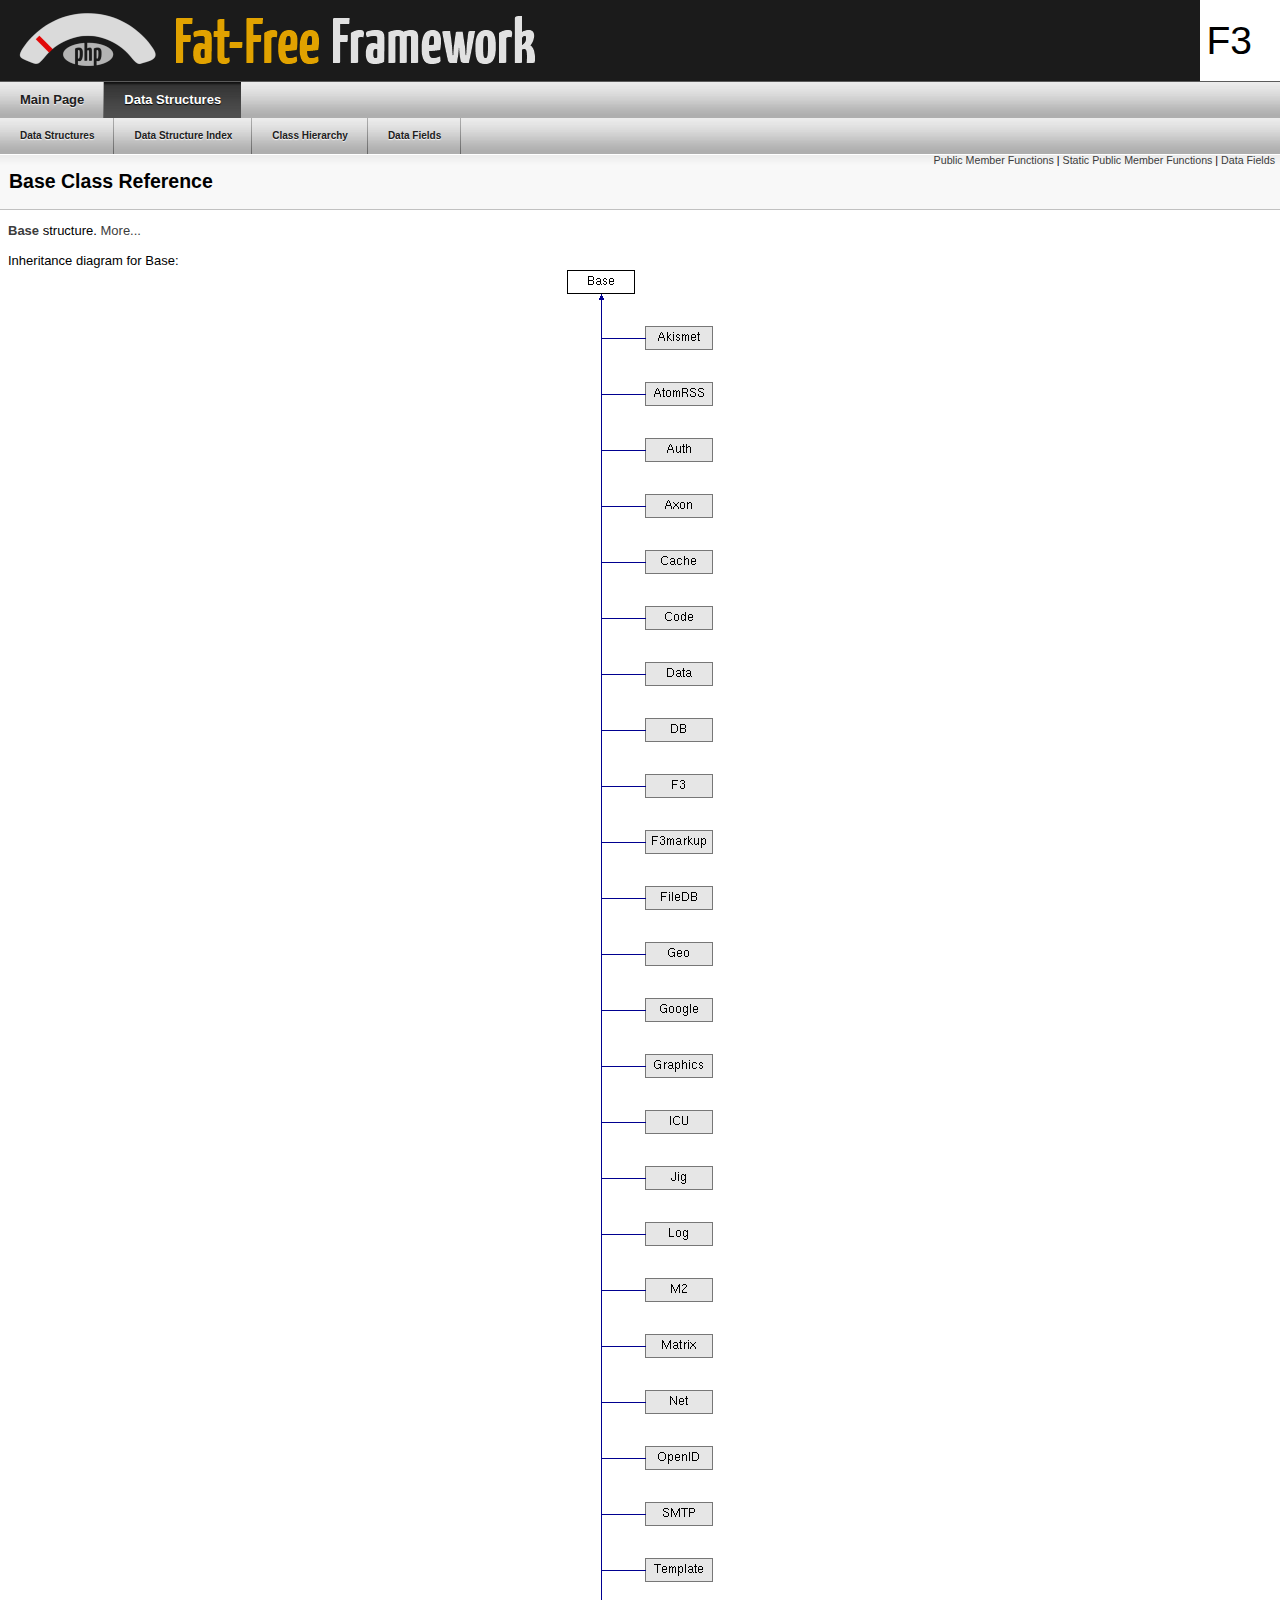
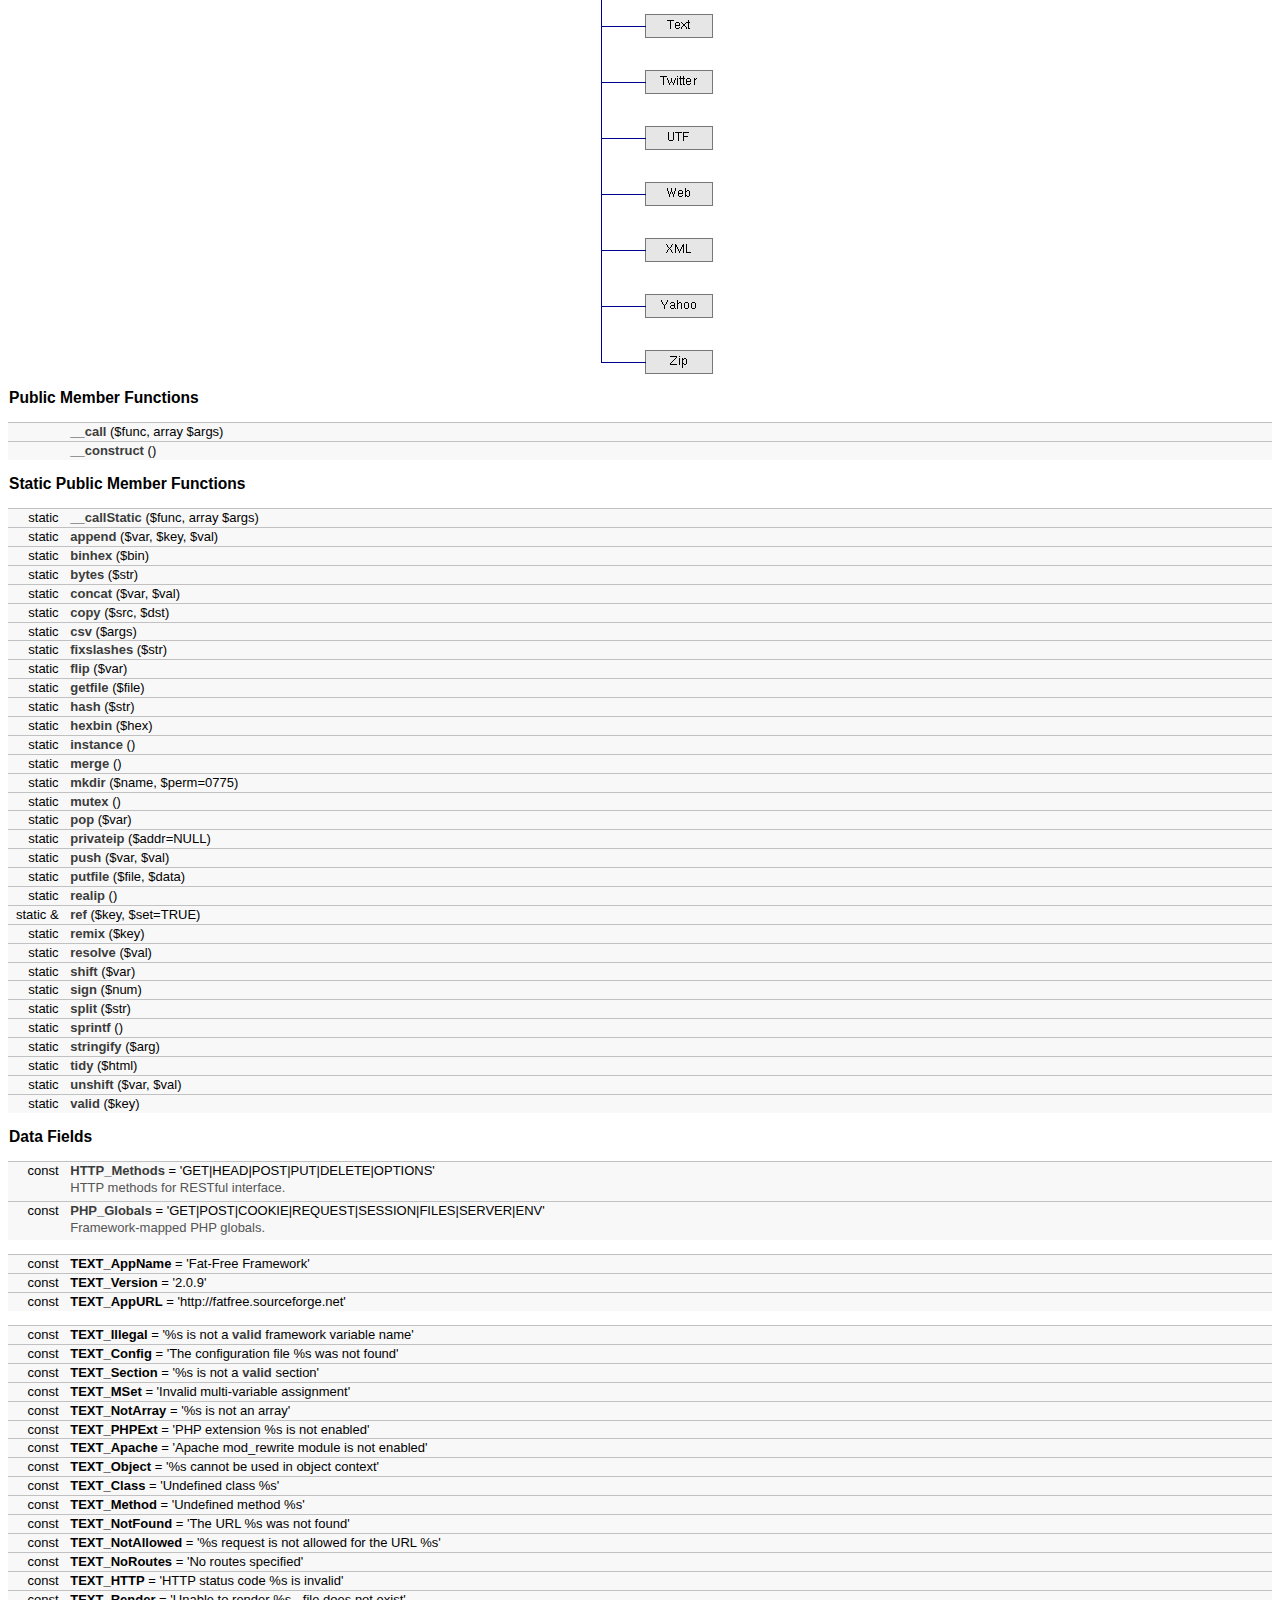
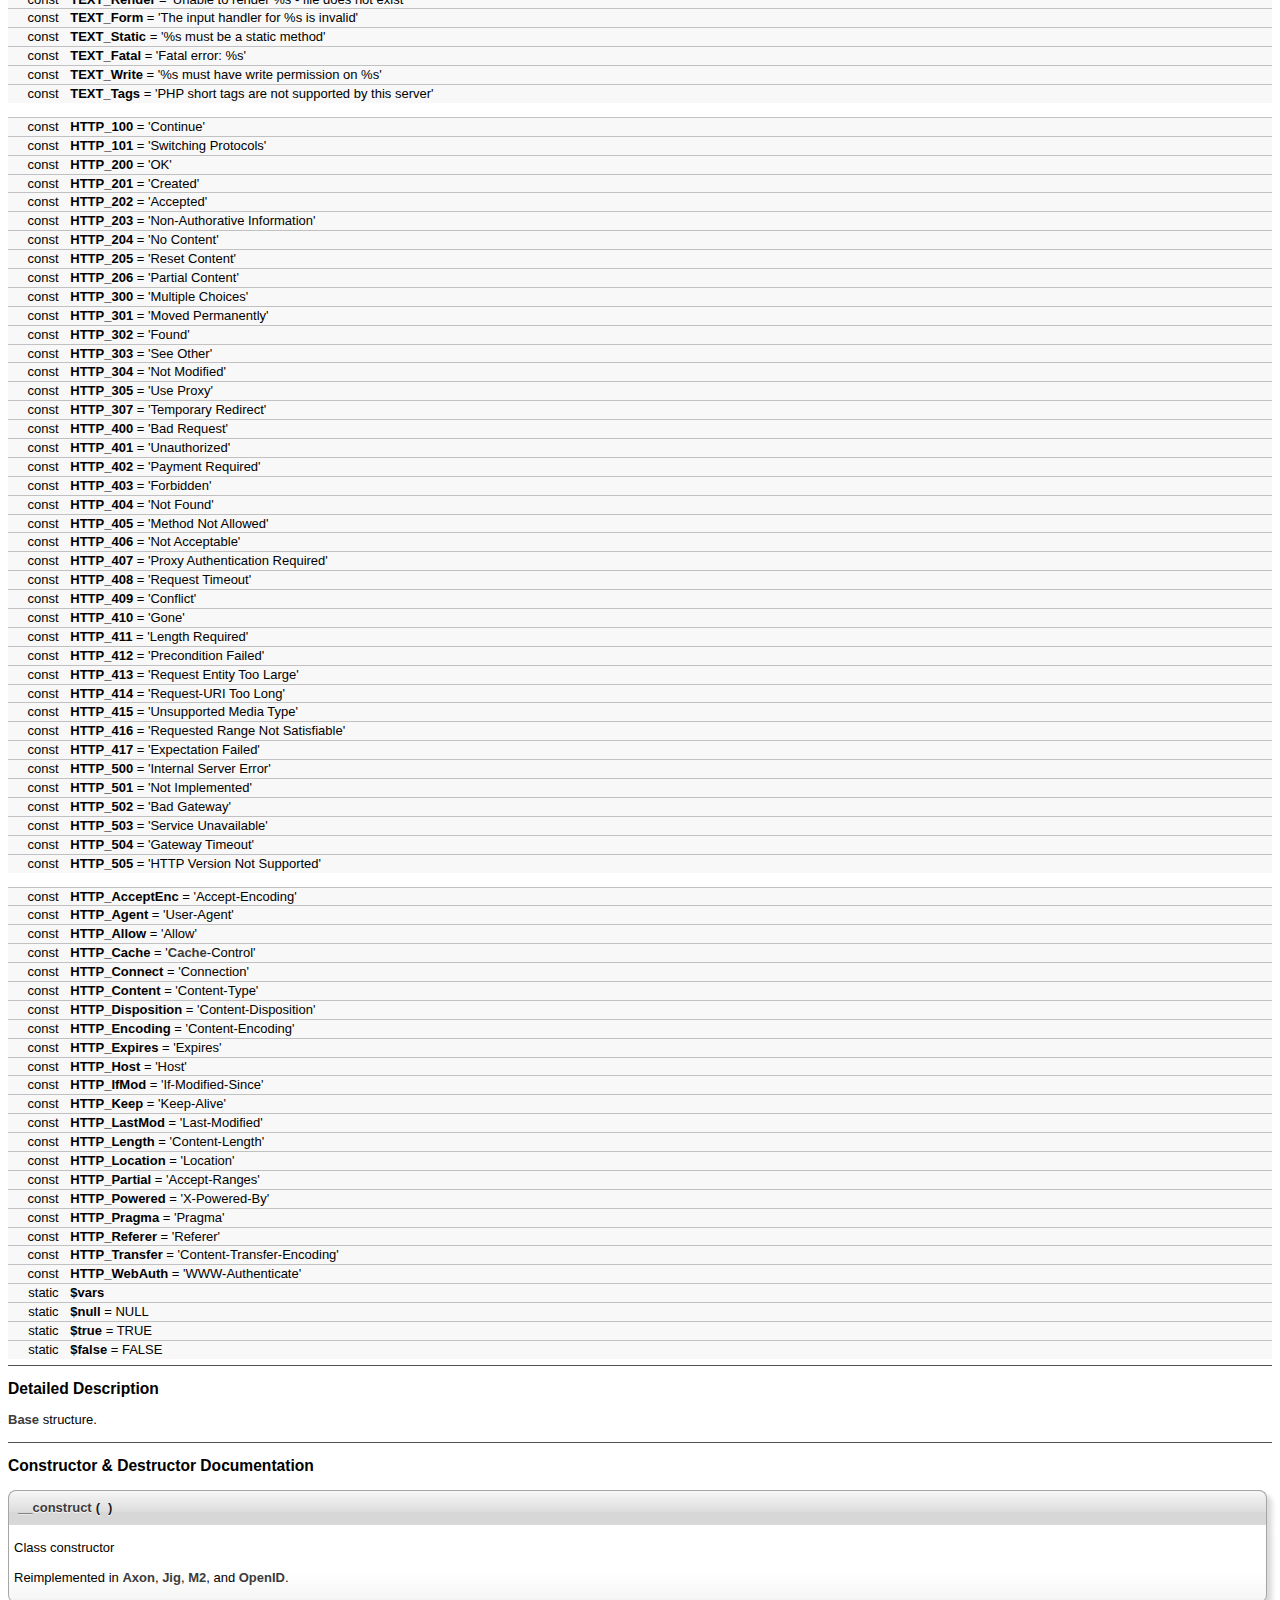
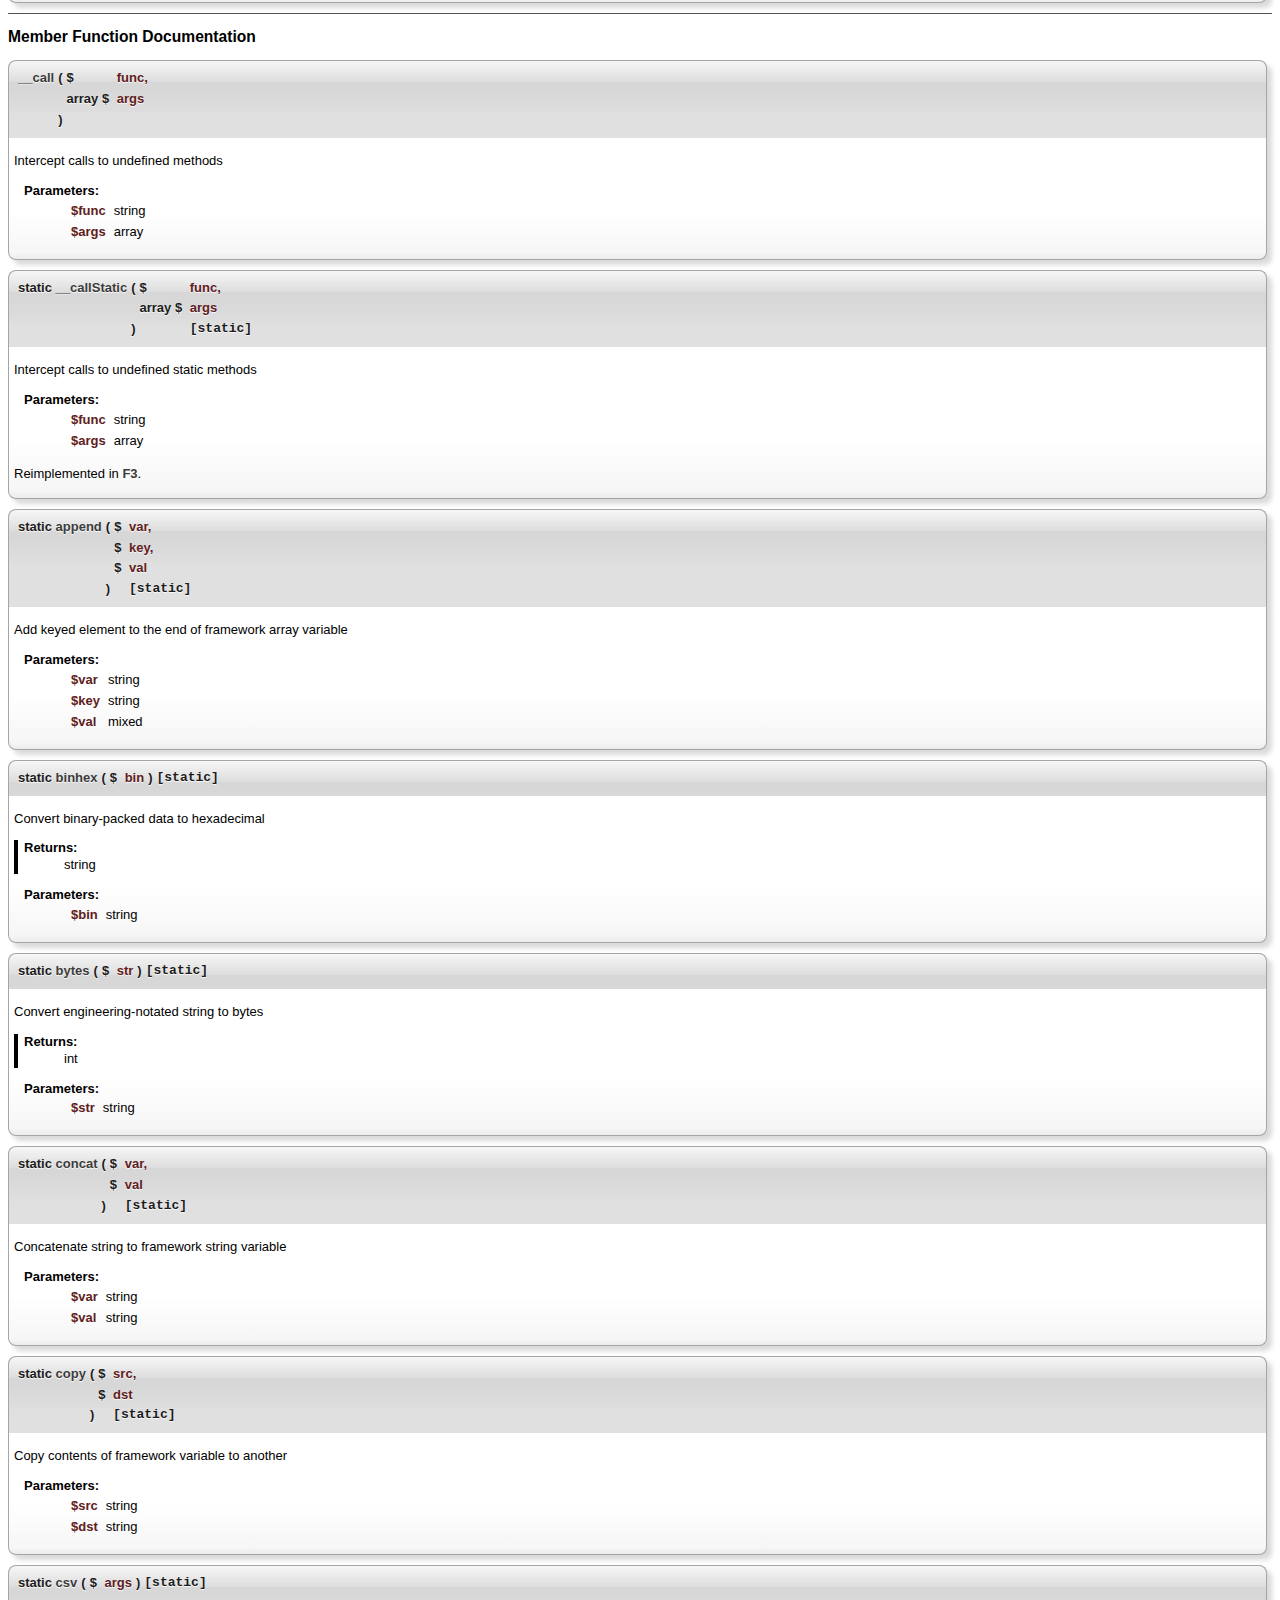
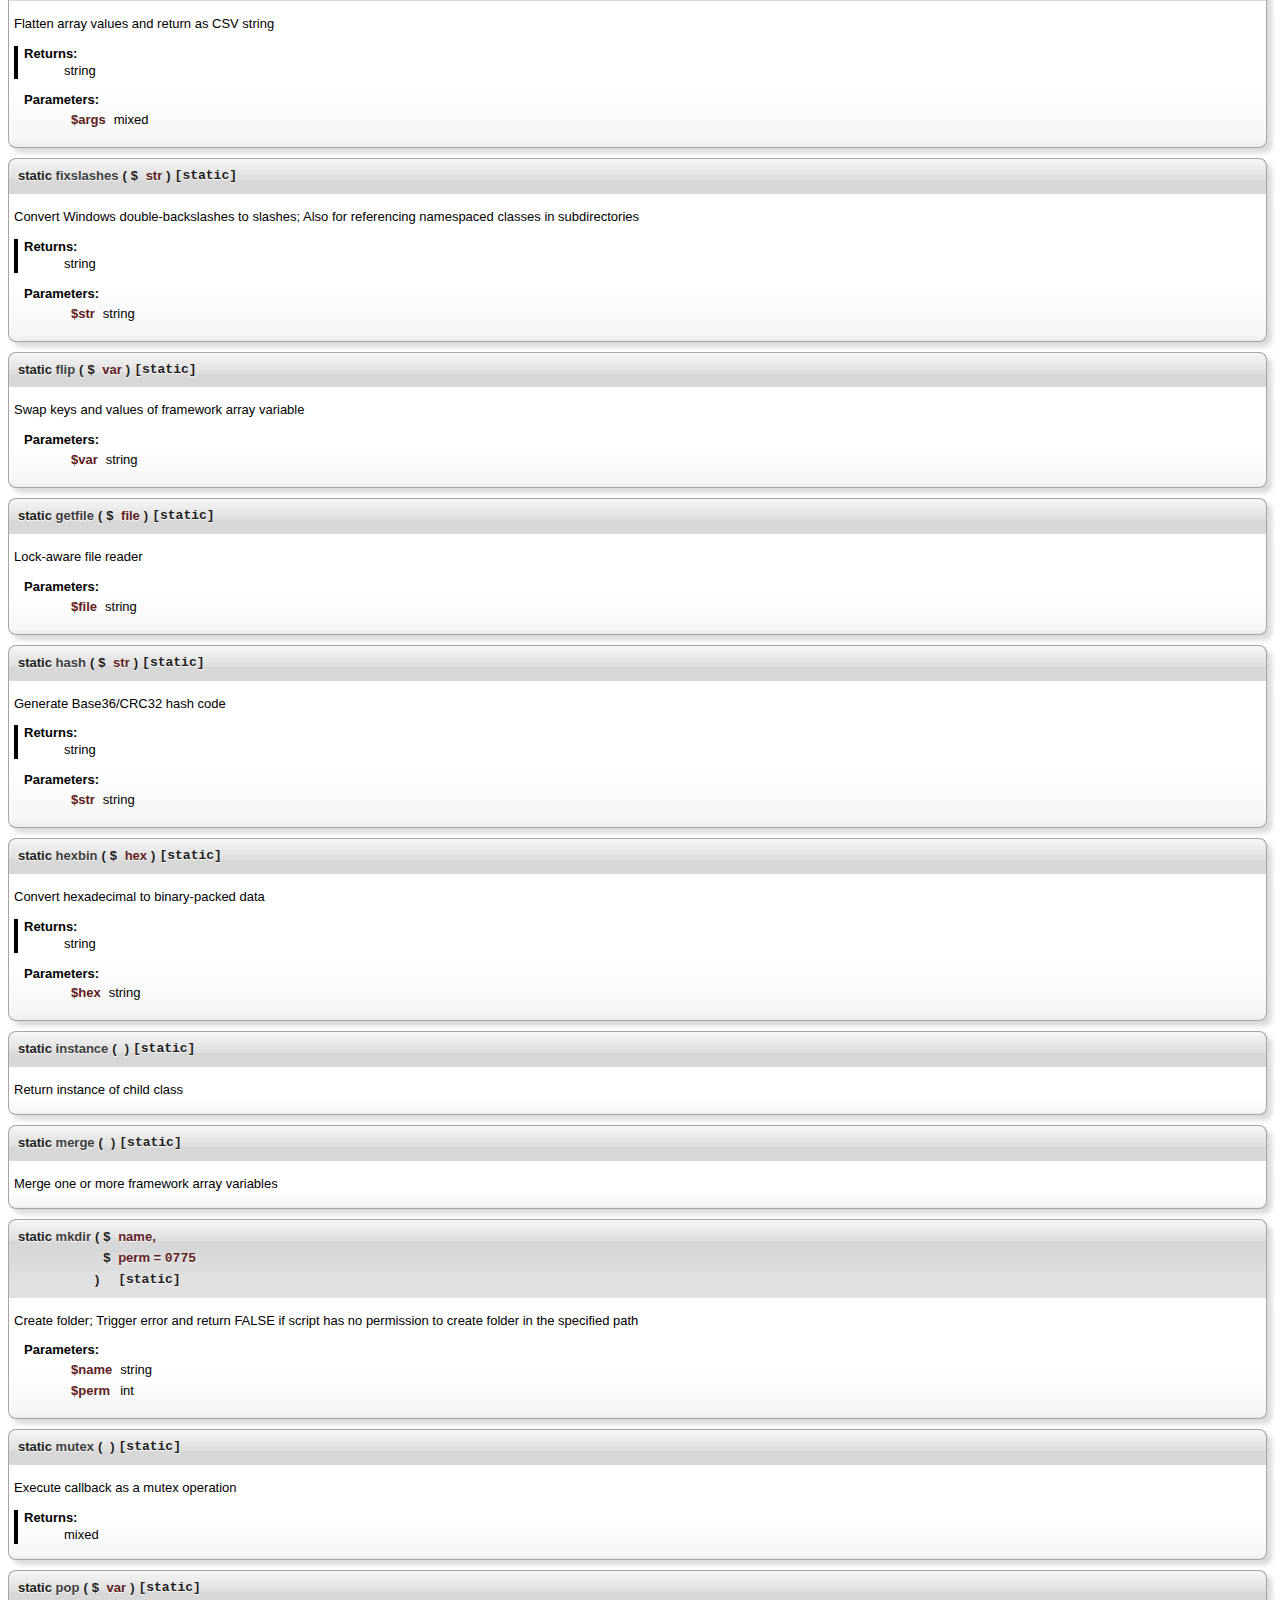
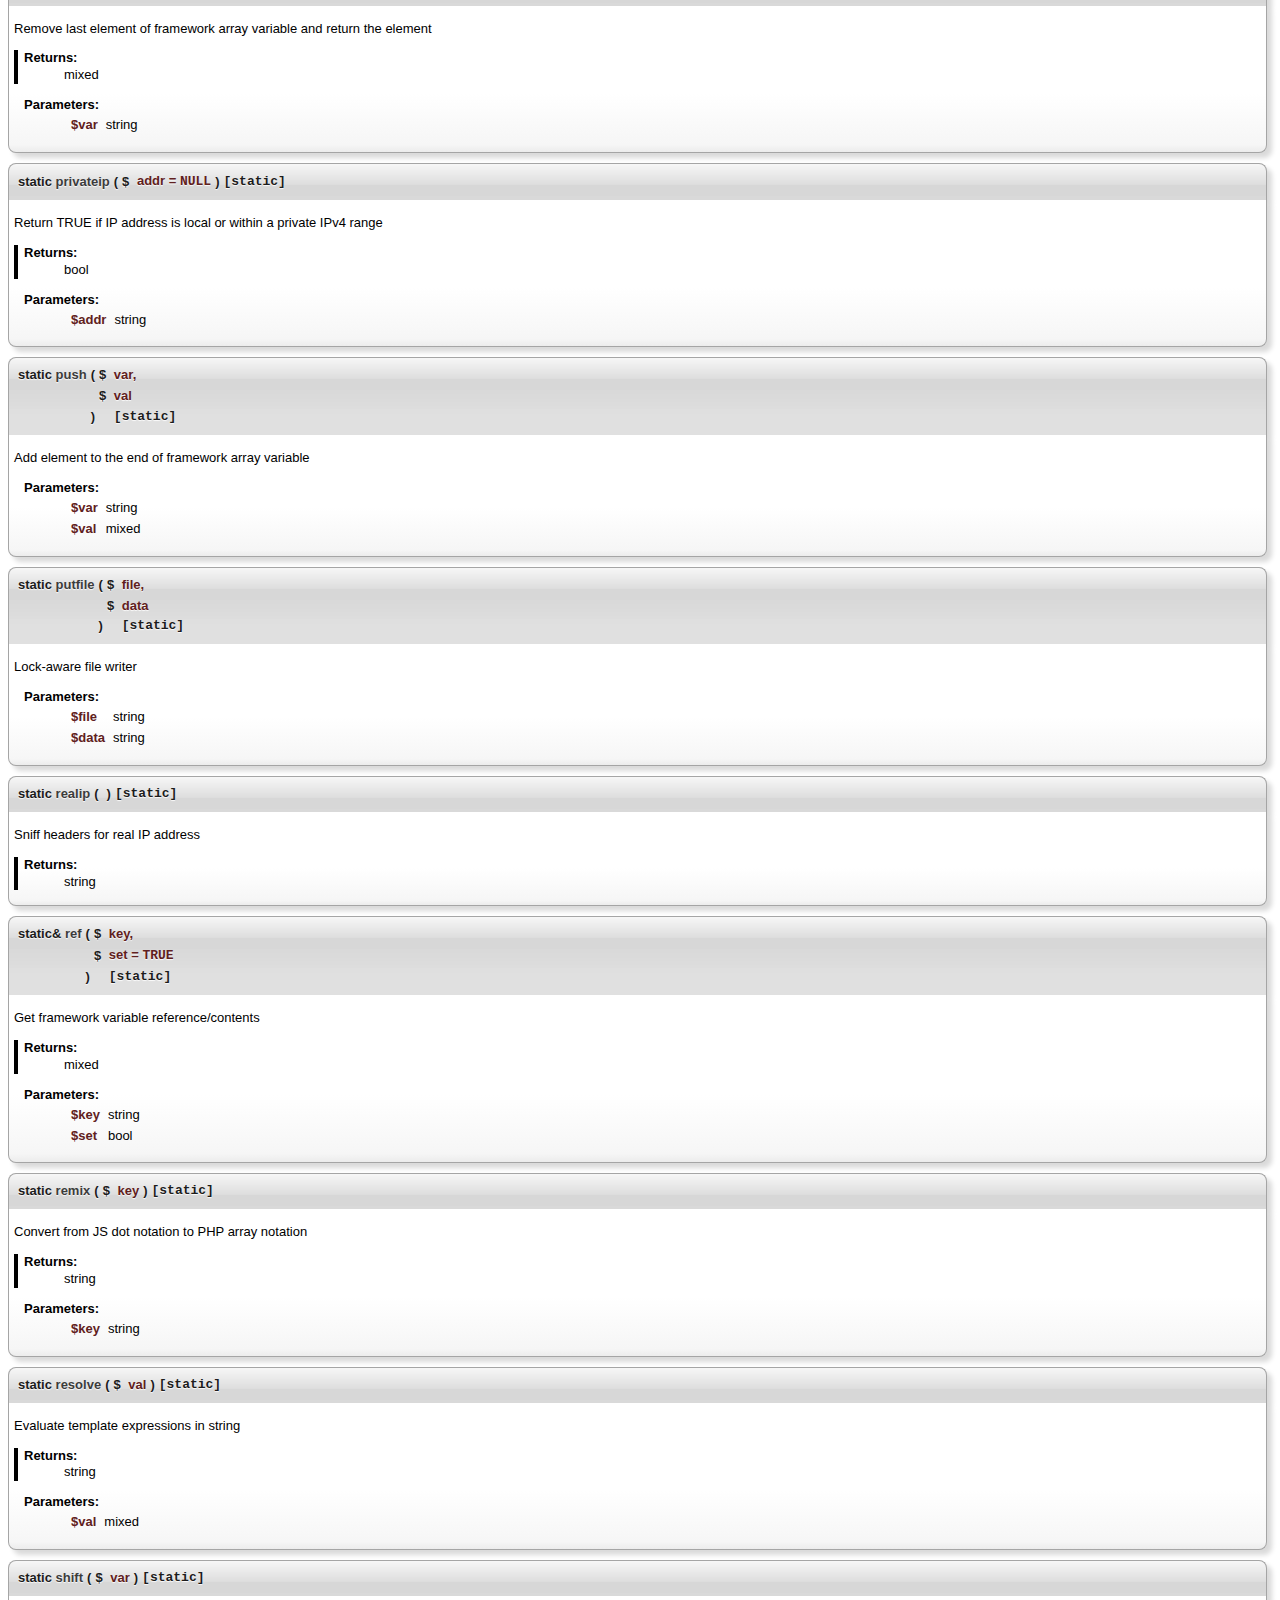
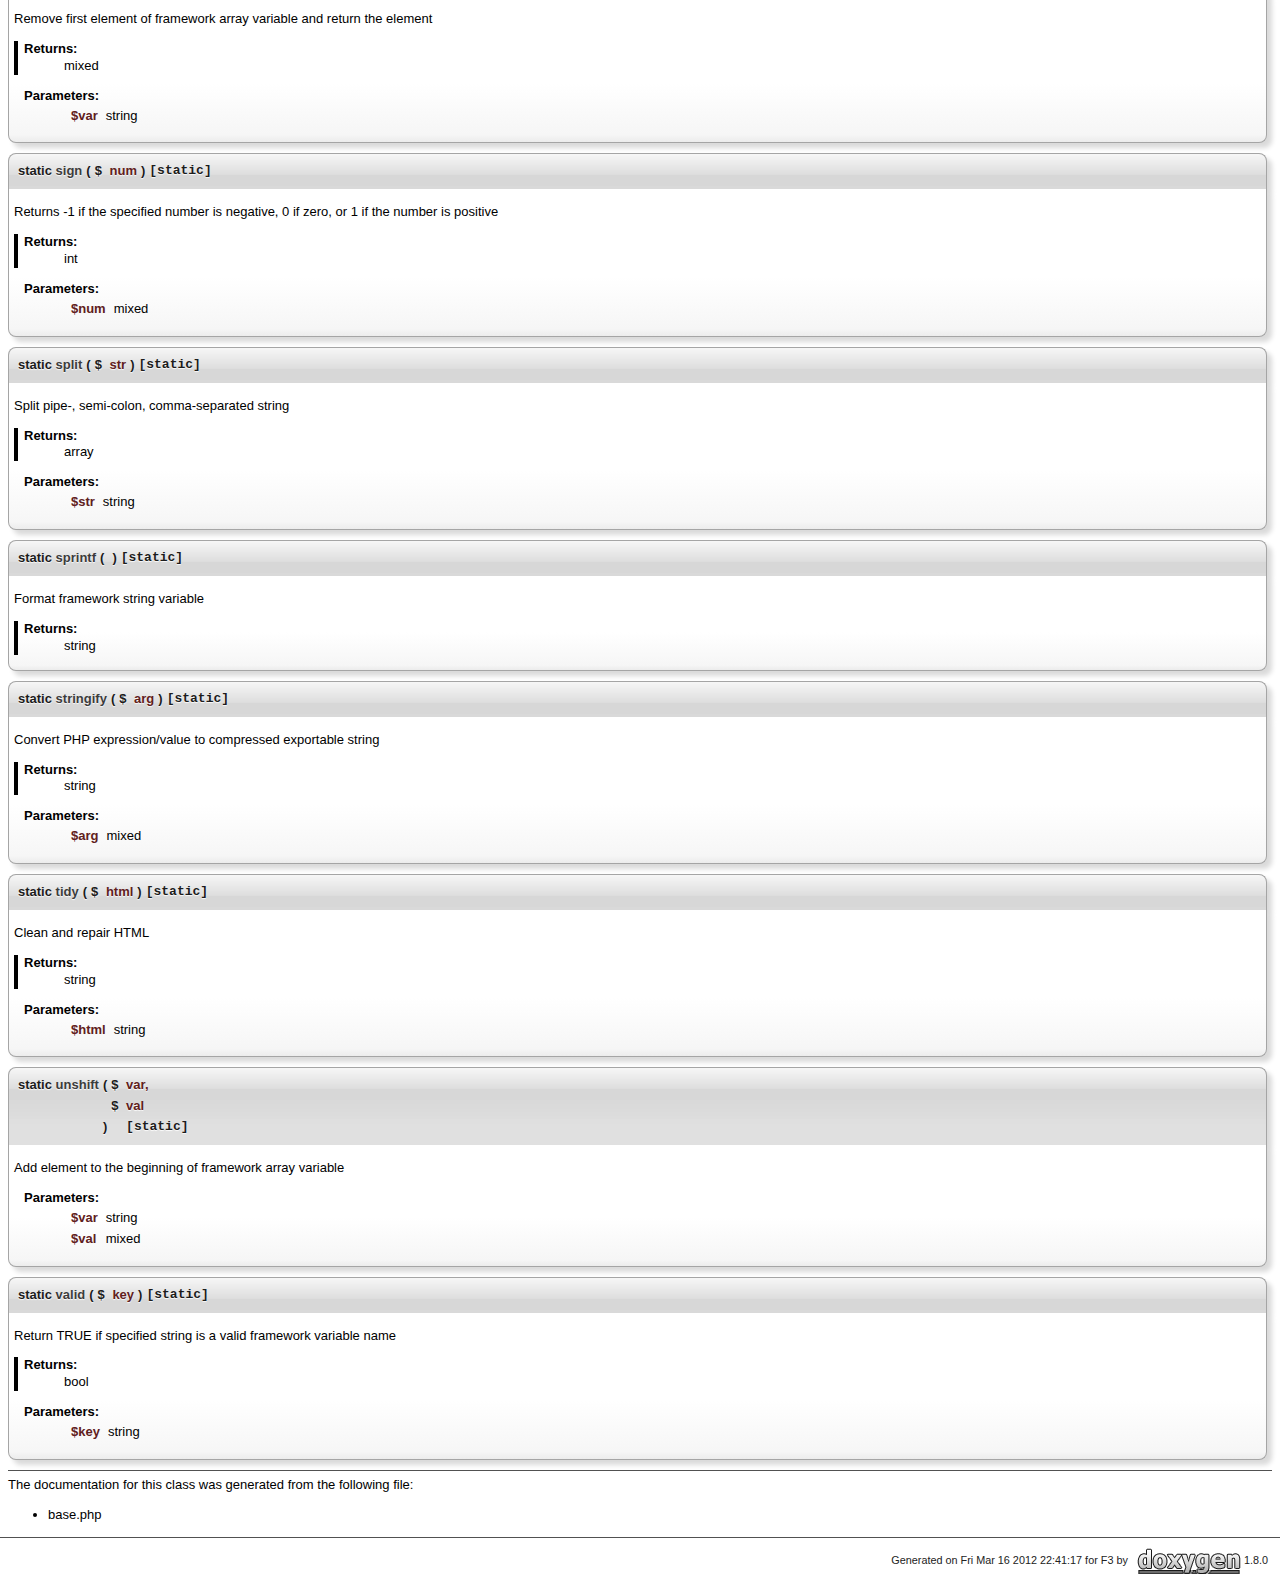
<file: lib/f3/html/class_base.html>
<!DOCTYPE html PUBLIC "-//W3C//DTD XHTML 1.0 Transitional//EN" "http://www.w3.org/TR/xhtml1/DTD/xhtml1-transitional.dtd">
<html xmlns="http://www.w3.org/1999/xhtml">
<head>
<meta http-equiv="Content-Type" content="text/xhtml;charset=UTF-8"/>
<meta http-equiv="X-UA-Compatible" content="IE=9"/>
<title>F3: Base Class Reference</title>

<link href="tabs.css" rel="stylesheet" type="text/css"/>
<link href="doxygen.css" rel="stylesheet" type="text/css" />



</head>
<body>
<div id="top"><!-- do not remove this div! -->


<div id="titlearea">
<table cellspacing="0" cellpadding="0">
 <tbody>
 <tr style="height: 56px;">
  
  <td id="projectlogo"><img alt="Logo" src="fatfree.png"/></td>
  
  
  <td style="padding-left: 0.5em;">
   <div id="projectname">F3
   
   </div>
   
  </td>
  
  
  
 </tr>
 </tbody>
</table>
</div>

<!-- Generated by Doxygen 1.8.0 -->
  <div id="navrow1" class="tabs">
    <ul class="tablist">
      <li><a href="index.html"><span>Main&#160;Page</span></a></li>
      <li class="current"><a href="annotated.html"><span>Data&#160;Structures</span></a></li>
    </ul>
  </div>
  <div id="navrow2" class="tabs2">
    <ul class="tablist">
      <li><a href="annotated.html"><span>Data&#160;Structures</span></a></li>
      <li><a href="classes.html"><span>Data&#160;Structure&#160;Index</span></a></li>
      <li><a href="hierarchy.html"><span>Class&#160;Hierarchy</span></a></li>
      <li><a href="functions.html"><span>Data&#160;Fields</span></a></li>
    </ul>
  </div>
</div>
<div class="header">
  <div class="summary">
<a href="#pub-methods">Public Member Functions</a> &#124;
<a href="#pub-static-methods">Static Public Member Functions</a> &#124;
<a href="#pub-attribs">Data Fields</a>  </div>
  <div class="headertitle">
<div class="title">Base Class Reference</div>  </div>
</div><!--header-->
<div class="contents">

<p><a class="el" href="class_base.html" title="Base structure.">Base</a> structure.  
 <a href="class_base.html#details">More...</a></p>
<div class="dynheader">
Inheritance diagram for Base:</div>
<div class="dyncontent">
 <div class="center">
  <img src="class_base.png" usemap="#Base_map" alt=""/>
  <map id="Base_map" name="Base_map">
<area href="class_akismet.html" title="Akismet API adaptor." alt="Akismet" shape="rect" coords="78,56,146,80"/>
<area href="class_atom_r_s_s.html" title="Atom/RSS feed reader." alt="AtomRSS" shape="rect" coords="78,112,146,136"/>
<area href="class_auth.html" title="Plugin for various user authentication methods." alt="Auth" shape="rect" coords="78,168,146,192"/>
<area href="class_axon.html" title="Axon ORM." alt="Axon" shape="rect" coords="78,224,146,248"/>
<area href="class_cache.html" title="Cache engine." alt="Cache" shape="rect" coords="78,280,146,304"/>
<area href="class_code.html" title="Development tools." alt="Code" shape="rect" coords="78,336,146,360"/>
<area href="class_data.html" title="Data validators." alt="Data" shape="rect" coords="78,392,146,416"/>
<area href="class_d_b.html" title="SQL data access layer." alt="DB" shape="rect" coords="78,448,146,472"/>
<area href="class_f3.html" title="Main framework code." alt="F3" shape="rect" coords="78,504,146,528"/>
<area href="class_f3markup.html" title="Markup loader/parser/builder." alt="F3markup" shape="rect" coords="78,560,146,584"/>
<area href="class_file_d_b.html" title="Flat-file data access layer." alt="FileDB" shape="rect" coords="78,616,146,640"/>
<area href="class_geo.html" title="Geo plugin." alt="Geo" shape="rect" coords="78,672,146,696"/>
<area href="class_google.html" title="Collection of Google API adaptors." alt="Google" shape="rect" coords="78,728,146,752"/>
<area href="class_graphics.html" title="Graphics plugin." alt="Graphics" shape="rect" coords="78,784,146,808"/>
<area href="class_i_c_u.html" title="Language support tools." alt="ICU" shape="rect" coords="78,840,146,864"/>
<area href="class_jig.html" title="Flat-file ORM." alt="Jig" shape="rect" coords="78,896,146,920"/>
<area href="class_log.html" title="Custom log plugin." alt="Log" shape="rect" coords="78,952,146,976"/>
<area href="class_m2.html" title="MongoDB Mapper." alt="M2" shape="rect" coords="78,1008,146,1032"/>
<area href="class_matrix.html" title="Generic array utilities." alt="Matrix" shape="rect" coords="78,1064,146,1088"/>
<area href="class_net.html" title="Network utilities." alt="Net" shape="rect" coords="78,1120,146,1144"/>
<area href="class_open_i_d.html" title="OpenID plugin." alt="OpenID" shape="rect" coords="78,1176,146,1200"/>
<area href="class_s_m_t_p.html" title="SMTP plugin." alt="SMTP" shape="rect" coords="78,1232,146,1256"/>
<area href="class_template.html" title="Template engine." alt="Template" shape="rect" coords="78,1288,146,1312"/>
<area href="class_text.html" title="Text utilities." alt="Text" shape="rect" coords="78,1344,146,1368"/>
<area href="class_twitter.html" title="Collection of Twitter API adaptors." alt="Twitter" shape="rect" coords="78,1400,146,1424"/>
<area href="class_u_t_f.html" title="Unicode-aware string functions." alt="UTF" shape="rect" coords="78,1456,146,1480"/>
<area href="class_web.html" title="Web pack." alt="Web" shape="rect" coords="78,1512,146,1536"/>
<area href="class_x_m_l.html" title="XML data conversion tools." alt="XML" shape="rect" coords="78,1568,146,1592"/>
<area href="class_yahoo.html" title="API wrapper for Yahoo! Web services." alt="Yahoo" shape="rect" coords="78,1624,146,1648"/>
<area href="class_zip.html" title="Utility class for ZIP archives." alt="Zip" shape="rect" coords="78,1680,146,1704"/>
</map>
 </div></div>
<table class="memberdecls">
<tr><td colspan="2"><h2><a name="pub-methods"></a>
Public Member Functions</h2></td></tr>
<tr class="memitem:a975d2c46a134129eb727fadcadf48adf"><td class="memItemLeft" align="right" valign="top">&#160;</td><td class="memItemRight" valign="bottom"><a class="el" href="class_base.html#a975d2c46a134129eb727fadcadf48adf">__call</a> ($func, array $args)</td></tr>
<tr class="memitem:a095c5d389db211932136b53f25f39685"><td class="memItemLeft" align="right" valign="top">&#160;</td><td class="memItemRight" valign="bottom"><a class="el" href="class_base.html#a095c5d389db211932136b53f25f39685">__construct</a> ()</td></tr>
<tr><td colspan="2"><h2><a name="pub-static-methods"></a>
Static Public Member Functions</h2></td></tr>
<tr class="memitem:a9fa8e32de2139fd5e55c102dcdf9120f"><td class="memItemLeft" align="right" valign="top">static&#160;</td><td class="memItemRight" valign="bottom"><a class="el" href="class_base.html#a9fa8e32de2139fd5e55c102dcdf9120f">__callStatic</a> ($func, array $args)</td></tr>
<tr class="memitem:aa675a59051381d08a1eeb5c2840f2dac"><td class="memItemLeft" align="right" valign="top">static&#160;</td><td class="memItemRight" valign="bottom"><a class="el" href="class_base.html#aa675a59051381d08a1eeb5c2840f2dac">append</a> ($var, $key, $val)</td></tr>
<tr class="memitem:a5678185e0f87490ba549fe6a2810dbc7"><td class="memItemLeft" align="right" valign="top">static&#160;</td><td class="memItemRight" valign="bottom"><a class="el" href="class_base.html#a5678185e0f87490ba549fe6a2810dbc7">binhex</a> ($bin)</td></tr>
<tr class="memitem:ac3c223207c85ab49da9dbf7345dd603e"><td class="memItemLeft" align="right" valign="top">static&#160;</td><td class="memItemRight" valign="bottom"><a class="el" href="class_base.html#ac3c223207c85ab49da9dbf7345dd603e">bytes</a> ($str)</td></tr>
<tr class="memitem:a67689c3cbd9efd827257354c186bb40b"><td class="memItemLeft" align="right" valign="top">static&#160;</td><td class="memItemRight" valign="bottom"><a class="el" href="class_base.html#a67689c3cbd9efd827257354c186bb40b">concat</a> ($var, $val)</td></tr>
<tr class="memitem:ad7e00c3d1b2228f84e307668877d3970"><td class="memItemLeft" align="right" valign="top">static&#160;</td><td class="memItemRight" valign="bottom"><a class="el" href="class_base.html#ad7e00c3d1b2228f84e307668877d3970">copy</a> ($src, $dst)</td></tr>
<tr class="memitem:ad718cb8521a7742613f715483e33efc7"><td class="memItemLeft" align="right" valign="top">static&#160;</td><td class="memItemRight" valign="bottom"><a class="el" href="class_base.html#ad718cb8521a7742613f715483e33efc7">csv</a> ($args)</td></tr>
<tr class="memitem:a39d9c6869772f030c2efcb2e31ca8b8b"><td class="memItemLeft" align="right" valign="top">static&#160;</td><td class="memItemRight" valign="bottom"><a class="el" href="class_base.html#a39d9c6869772f030c2efcb2e31ca8b8b">fixslashes</a> ($str)</td></tr>
<tr class="memitem:a4841220ff7aa7d4629bf681a1233934f"><td class="memItemLeft" align="right" valign="top">static&#160;</td><td class="memItemRight" valign="bottom"><a class="el" href="class_base.html#a4841220ff7aa7d4629bf681a1233934f">flip</a> ($var)</td></tr>
<tr class="memitem:a43bf42d251401a3c98f8ce505b9e7027"><td class="memItemLeft" align="right" valign="top">static&#160;</td><td class="memItemRight" valign="bottom"><a class="el" href="class_base.html#a43bf42d251401a3c98f8ce505b9e7027">getfile</a> ($file)</td></tr>
<tr class="memitem:a728d67d856ee2861972bd6382c52bac8"><td class="memItemLeft" align="right" valign="top">static&#160;</td><td class="memItemRight" valign="bottom"><a class="el" href="class_base.html#a728d67d856ee2861972bd6382c52bac8">hash</a> ($str)</td></tr>
<tr class="memitem:a9e6d35480122e187bac2813b1ef3a9db"><td class="memItemLeft" align="right" valign="top">static&#160;</td><td class="memItemRight" valign="bottom"><a class="el" href="class_base.html#a9e6d35480122e187bac2813b1ef3a9db">hexbin</a> ($hex)</td></tr>
<tr class="memitem:a0deb004950b8dc4f51836316fd19c111"><td class="memItemLeft" align="right" valign="top">static&#160;</td><td class="memItemRight" valign="bottom"><a class="el" href="class_base.html#a0deb004950b8dc4f51836316fd19c111">instance</a> ()</td></tr>
<tr class="memitem:a8bb7b1a7ff61040744f509165e2d083e"><td class="memItemLeft" align="right" valign="top">static&#160;</td><td class="memItemRight" valign="bottom"><a class="el" href="class_base.html#a8bb7b1a7ff61040744f509165e2d083e">merge</a> ()</td></tr>
<tr class="memitem:a47b10e83f7b74418efb072e393c98c3b"><td class="memItemLeft" align="right" valign="top">static&#160;</td><td class="memItemRight" valign="bottom"><a class="el" href="class_base.html#a47b10e83f7b74418efb072e393c98c3b">mkdir</a> ($name, $perm=0775)</td></tr>
<tr class="memitem:ab255c6a7bbd8010be4d7a54cfcd63026"><td class="memItemLeft" align="right" valign="top">static&#160;</td><td class="memItemRight" valign="bottom"><a class="el" href="class_base.html#ab255c6a7bbd8010be4d7a54cfcd63026">mutex</a> ()</td></tr>
<tr class="memitem:aa2fea37932268d1f1fd448ca89762309"><td class="memItemLeft" align="right" valign="top">static&#160;</td><td class="memItemRight" valign="bottom"><a class="el" href="class_base.html#aa2fea37932268d1f1fd448ca89762309">pop</a> ($var)</td></tr>
<tr class="memitem:a9189734efc2cbf762787100a44c446a0"><td class="memItemLeft" align="right" valign="top">static&#160;</td><td class="memItemRight" valign="bottom"><a class="el" href="class_base.html#a9189734efc2cbf762787100a44c446a0">privateip</a> ($addr=NULL)</td></tr>
<tr class="memitem:a06b3e40b9750e1d1195e0dc7fa7a1999"><td class="memItemLeft" align="right" valign="top">static&#160;</td><td class="memItemRight" valign="bottom"><a class="el" href="class_base.html#a06b3e40b9750e1d1195e0dc7fa7a1999">push</a> ($var, $val)</td></tr>
<tr class="memitem:a697dd782bc1022e1c349038d50712ea6"><td class="memItemLeft" align="right" valign="top">static&#160;</td><td class="memItemRight" valign="bottom"><a class="el" href="class_base.html#a697dd782bc1022e1c349038d50712ea6">putfile</a> ($file, $data)</td></tr>
<tr class="memitem:ab6b7ecd1cd4455262d7fdc1a89af7c90"><td class="memItemLeft" align="right" valign="top">static&#160;</td><td class="memItemRight" valign="bottom"><a class="el" href="class_base.html#ab6b7ecd1cd4455262d7fdc1a89af7c90">realip</a> ()</td></tr>
<tr class="memitem:a15b730df13373cc39186d6704d4adf1b"><td class="memItemLeft" align="right" valign="top">static &amp;&#160;</td><td class="memItemRight" valign="bottom"><a class="el" href="class_base.html#a15b730df13373cc39186d6704d4adf1b">ref</a> ($key, $set=TRUE)</td></tr>
<tr class="memitem:af414f5d7e045394f304d7653ed2b0f5c"><td class="memItemLeft" align="right" valign="top">static&#160;</td><td class="memItemRight" valign="bottom"><a class="el" href="class_base.html#af414f5d7e045394f304d7653ed2b0f5c">remix</a> ($key)</td></tr>
<tr class="memitem:acfb84a9b0d5e4fd431d2dfa3427d9088"><td class="memItemLeft" align="right" valign="top">static&#160;</td><td class="memItemRight" valign="bottom"><a class="el" href="class_base.html#acfb84a9b0d5e4fd431d2dfa3427d9088">resolve</a> ($val)</td></tr>
<tr class="memitem:a640f0c9fdaae1bce3c676216cbdca4b4"><td class="memItemLeft" align="right" valign="top">static&#160;</td><td class="memItemRight" valign="bottom"><a class="el" href="class_base.html#a640f0c9fdaae1bce3c676216cbdca4b4">shift</a> ($var)</td></tr>
<tr class="memitem:ad0771ff4c22459c3fed5c12c3d84007f"><td class="memItemLeft" align="right" valign="top">static&#160;</td><td class="memItemRight" valign="bottom"><a class="el" href="class_base.html#ad0771ff4c22459c3fed5c12c3d84007f">sign</a> ($num)</td></tr>
<tr class="memitem:ac582258c2d251d004635c2c8e1b570a4"><td class="memItemLeft" align="right" valign="top">static&#160;</td><td class="memItemRight" valign="bottom"><a class="el" href="class_base.html#ac582258c2d251d004635c2c8e1b570a4">split</a> ($str)</td></tr>
<tr class="memitem:a4f8ba04a9e3c5f1b8e3ed83765357cc4"><td class="memItemLeft" align="right" valign="top">static&#160;</td><td class="memItemRight" valign="bottom"><a class="el" href="class_base.html#a4f8ba04a9e3c5f1b8e3ed83765357cc4">sprintf</a> ()</td></tr>
<tr class="memitem:a8ef98118980ab33f37cd4b7a94217dae"><td class="memItemLeft" align="right" valign="top">static&#160;</td><td class="memItemRight" valign="bottom"><a class="el" href="class_base.html#a8ef98118980ab33f37cd4b7a94217dae">stringify</a> ($arg)</td></tr>
<tr class="memitem:a4e5b5056507b44ce091d6d8e95b8bf8b"><td class="memItemLeft" align="right" valign="top">static&#160;</td><td class="memItemRight" valign="bottom"><a class="el" href="class_base.html#a4e5b5056507b44ce091d6d8e95b8bf8b">tidy</a> ($html)</td></tr>
<tr class="memitem:abf980954c95eaa2f59c44447faf92e62"><td class="memItemLeft" align="right" valign="top">static&#160;</td><td class="memItemRight" valign="bottom"><a class="el" href="class_base.html#abf980954c95eaa2f59c44447faf92e62">unshift</a> ($var, $val)</td></tr>
<tr class="memitem:aad891d3a21d7817a2807dc479d93773b"><td class="memItemLeft" align="right" valign="top">static&#160;</td><td class="memItemRight" valign="bottom"><a class="el" href="class_base.html#aad891d3a21d7817a2807dc479d93773b">valid</a> ($key)</td></tr>
<tr><td colspan="2"><h2><a name="pub-attribs"></a>
Data Fields</h2></td></tr>
<tr class="memitem:a4752c246fddf3cce18d661d63d62bd79"><td class="memItemLeft" align="right" valign="top"><a class="anchor" id="a4752c246fddf3cce18d661d63d62bd79"></a>
const&#160;</td><td class="memItemRight" valign="bottom"><a class="el" href="class_base.html#a4752c246fddf3cce18d661d63d62bd79">HTTP_Methods</a> = 'GET|HEAD|POST|PUT|DELETE|OPTIONS'</td></tr>
<tr class="memdesc:a4752c246fddf3cce18d661d63d62bd79"><td class="mdescLeft">&#160;</td><td class="mdescRight">HTTP methods for RESTful interface. <br/></td></tr>
<tr class="memitem:aac1cdf9b7083bfbd2927e5f37b3c202c"><td class="memItemLeft" align="right" valign="top"><a class="anchor" id="aac1cdf9b7083bfbd2927e5f37b3c202c"></a>
const&#160;</td><td class="memItemRight" valign="bottom"><a class="el" href="class_base.html#aac1cdf9b7083bfbd2927e5f37b3c202c">PHP_Globals</a> = 'GET|POST|COOKIE|REQUEST|SESSION|FILES|SERVER|ENV'</td></tr>
<tr class="memdesc:aac1cdf9b7083bfbd2927e5f37b3c202c"><td class="mdescLeft">&#160;</td><td class="mdescRight">Framework-mapped PHP globals. <br/></td></tr>
<tr><td colspan="2"><div class="groupHeader"></div></td></tr>
<tr class="memitem:a4e719aa27068341a6dff9fb81827219d"><td class="memItemLeft" align="right" valign="top"><a class="anchor" id="a4e719aa27068341a6dff9fb81827219d"></a>
const&#160;</td><td class="memItemRight" valign="bottom"><b>TEXT_AppName</b> = 'Fat-Free Framework'</td></tr>
<tr class="memitem:a60dad22d9bfd4620de2d195b44b4aa8c"><td class="memItemLeft" align="right" valign="top"><a class="anchor" id="a60dad22d9bfd4620de2d195b44b4aa8c"></a>
const&#160;</td><td class="memItemRight" valign="bottom"><b>TEXT_Version</b> = '2.0.9'</td></tr>
<tr class="memitem:a7969355d1aaca8fd1afc53d0413d8092"><td class="memItemLeft" align="right" valign="top"><a class="anchor" id="a7969355d1aaca8fd1afc53d0413d8092"></a>
const&#160;</td><td class="memItemRight" valign="bottom"><b>TEXT_AppURL</b> = 'http://fatfree.sourceforge.net'</td></tr>
<tr><td colspan="2"><div class="groupHeader"></div></td></tr>
<tr class="memitem:a88aca44042319597d6d4ed5593286cf2"><td class="memItemLeft" align="right" valign="top"><a class="anchor" id="a88aca44042319597d6d4ed5593286cf2"></a>
const&#160;</td><td class="memItemRight" valign="bottom"><b>TEXT_Illegal</b> = '%s is not a <a class="el" href="class_base.html#aad891d3a21d7817a2807dc479d93773b">valid</a> framework variable name'</td></tr>
<tr class="memitem:aae225a7c65080e6cd70d298ed2f6f5d7"><td class="memItemLeft" align="right" valign="top"><a class="anchor" id="aae225a7c65080e6cd70d298ed2f6f5d7"></a>
const&#160;</td><td class="memItemRight" valign="bottom"><b>TEXT_Config</b> = 'The configuration file %s was not found'</td></tr>
<tr class="memitem:a0e6c709e9885548ba630ce444fdca617"><td class="memItemLeft" align="right" valign="top"><a class="anchor" id="a0e6c709e9885548ba630ce444fdca617"></a>
const&#160;</td><td class="memItemRight" valign="bottom"><b>TEXT_Section</b> = '%s is not a <a class="el" href="class_base.html#aad891d3a21d7817a2807dc479d93773b">valid</a> section'</td></tr>
<tr class="memitem:a198f9f2bab65f105599f4a84062af804"><td class="memItemLeft" align="right" valign="top"><a class="anchor" id="a198f9f2bab65f105599f4a84062af804"></a>
const&#160;</td><td class="memItemRight" valign="bottom"><b>TEXT_MSet</b> = 'Invalid multi-variable assignment'</td></tr>
<tr class="memitem:acf63c0430ec265bf49ab1973766342ef"><td class="memItemLeft" align="right" valign="top"><a class="anchor" id="acf63c0430ec265bf49ab1973766342ef"></a>
const&#160;</td><td class="memItemRight" valign="bottom"><b>TEXT_NotArray</b> = '%s is not an array'</td></tr>
<tr class="memitem:aafa3fea2a7b2253faaa977733ebbe589"><td class="memItemLeft" align="right" valign="top"><a class="anchor" id="aafa3fea2a7b2253faaa977733ebbe589"></a>
const&#160;</td><td class="memItemRight" valign="bottom"><b>TEXT_PHPExt</b> = 'PHP extension %s is not enabled'</td></tr>
<tr class="memitem:a277f6a983508010461c807739f615677"><td class="memItemLeft" align="right" valign="top"><a class="anchor" id="a277f6a983508010461c807739f615677"></a>
const&#160;</td><td class="memItemRight" valign="bottom"><b>TEXT_Apache</b> = 'Apache mod_rewrite module is not enabled'</td></tr>
<tr class="memitem:a25f065cc5b09b3706d46b756560bb57f"><td class="memItemLeft" align="right" valign="top"><a class="anchor" id="a25f065cc5b09b3706d46b756560bb57f"></a>
const&#160;</td><td class="memItemRight" valign="bottom"><b>TEXT_Object</b> = '%s cannot be used in object context'</td></tr>
<tr class="memitem:a819a01b6e24a7c58ef298ff0b518baa4"><td class="memItemLeft" align="right" valign="top"><a class="anchor" id="a819a01b6e24a7c58ef298ff0b518baa4"></a>
const&#160;</td><td class="memItemRight" valign="bottom"><b>TEXT_Class</b> = 'Undefined class %s'</td></tr>
<tr class="memitem:a5cde05685c67fc7c509c193b3576f3de"><td class="memItemLeft" align="right" valign="top"><a class="anchor" id="a5cde05685c67fc7c509c193b3576f3de"></a>
const&#160;</td><td class="memItemRight" valign="bottom"><b>TEXT_Method</b> = 'Undefined method %s'</td></tr>
<tr class="memitem:a903a653c1ece4127b8cb18ecc69c559e"><td class="memItemLeft" align="right" valign="top"><a class="anchor" id="a903a653c1ece4127b8cb18ecc69c559e"></a>
const&#160;</td><td class="memItemRight" valign="bottom"><b>TEXT_NotFound</b> = 'The URL %s was not found'</td></tr>
<tr class="memitem:a70f6e89c2e8deecaa04558f3b66512f4"><td class="memItemLeft" align="right" valign="top"><a class="anchor" id="a70f6e89c2e8deecaa04558f3b66512f4"></a>
const&#160;</td><td class="memItemRight" valign="bottom"><b>TEXT_NotAllowed</b> = '%s request is not allowed for the URL %s'</td></tr>
<tr class="memitem:ac061665b104079ae201f4619b3184439"><td class="memItemLeft" align="right" valign="top"><a class="anchor" id="ac061665b104079ae201f4619b3184439"></a>
const&#160;</td><td class="memItemRight" valign="bottom"><b>TEXT_NoRoutes</b> = 'No routes specified'</td></tr>
<tr class="memitem:a9072df33b1bc9127b1542b94237704c3"><td class="memItemLeft" align="right" valign="top"><a class="anchor" id="a9072df33b1bc9127b1542b94237704c3"></a>
const&#160;</td><td class="memItemRight" valign="bottom"><b>TEXT_HTTP</b> = 'HTTP status code %s is invalid'</td></tr>
<tr class="memitem:aecc43d914bee6874975616d18d430403"><td class="memItemLeft" align="right" valign="top"><a class="anchor" id="aecc43d914bee6874975616d18d430403"></a>
const&#160;</td><td class="memItemRight" valign="bottom"><b>TEXT_Render</b> = 'Unable to render %s - file does not exist'</td></tr>
<tr class="memitem:a4758decf4f8bd0968f43a462cbeaba20"><td class="memItemLeft" align="right" valign="top"><a class="anchor" id="a4758decf4f8bd0968f43a462cbeaba20"></a>
const&#160;</td><td class="memItemRight" valign="bottom"><b>TEXT_Form</b> = 'The input handler for %s is invalid'</td></tr>
<tr class="memitem:ac8b32c2e33c35aa0f5a8b259daca67d1"><td class="memItemLeft" align="right" valign="top"><a class="anchor" id="ac8b32c2e33c35aa0f5a8b259daca67d1"></a>
const&#160;</td><td class="memItemRight" valign="bottom"><b>TEXT_Static</b> = '%s must be a static method'</td></tr>
<tr class="memitem:a51af5d864c69dd2ad7511b42f7b6fc69"><td class="memItemLeft" align="right" valign="top"><a class="anchor" id="a51af5d864c69dd2ad7511b42f7b6fc69"></a>
const&#160;</td><td class="memItemRight" valign="bottom"><b>TEXT_Fatal</b> = 'Fatal error: %s'</td></tr>
<tr class="memitem:ae0d0f17ed341c83b6d97cb6493c0404f"><td class="memItemLeft" align="right" valign="top"><a class="anchor" id="ae0d0f17ed341c83b6d97cb6493c0404f"></a>
const&#160;</td><td class="memItemRight" valign="bottom"><b>TEXT_Write</b> = '%s must have write permission on %s'</td></tr>
<tr class="memitem:a866df09ec5af6c099578e3b6de6491fc"><td class="memItemLeft" align="right" valign="top"><a class="anchor" id="a866df09ec5af6c099578e3b6de6491fc"></a>
const&#160;</td><td class="memItemRight" valign="bottom"><b>TEXT_Tags</b> = 'PHP short tags are not supported by this server'</td></tr>
<tr><td colspan="2"><div class="groupHeader"></div></td></tr>
<tr class="memitem:a42c03aab8b513fd2992aeb7820003ad1"><td class="memItemLeft" align="right" valign="top"><a class="anchor" id="a42c03aab8b513fd2992aeb7820003ad1"></a>
const&#160;</td><td class="memItemRight" valign="bottom"><b>HTTP_100</b> = 'Continue'</td></tr>
<tr class="memitem:a3e91894cd6ca5dcd2cdbc4e658328dbe"><td class="memItemLeft" align="right" valign="top"><a class="anchor" id="a3e91894cd6ca5dcd2cdbc4e658328dbe"></a>
const&#160;</td><td class="memItemRight" valign="bottom"><b>HTTP_101</b> = 'Switching Protocols'</td></tr>
<tr class="memitem:ae0a2cfd13da12e121cd5cd44cdba63f1"><td class="memItemLeft" align="right" valign="top"><a class="anchor" id="ae0a2cfd13da12e121cd5cd44cdba63f1"></a>
const&#160;</td><td class="memItemRight" valign="bottom"><b>HTTP_200</b> = 'OK'</td></tr>
<tr class="memitem:a5a183af6b7b3d27eadc14a92cc1a8f52"><td class="memItemLeft" align="right" valign="top"><a class="anchor" id="a5a183af6b7b3d27eadc14a92cc1a8f52"></a>
const&#160;</td><td class="memItemRight" valign="bottom"><b>HTTP_201</b> = 'Created'</td></tr>
<tr class="memitem:a58dd15c950afe66a5723a02d296e8ef3"><td class="memItemLeft" align="right" valign="top"><a class="anchor" id="a58dd15c950afe66a5723a02d296e8ef3"></a>
const&#160;</td><td class="memItemRight" valign="bottom"><b>HTTP_202</b> = 'Accepted'</td></tr>
<tr class="memitem:a6829270d25c830b55a9399c8c2f4c64d"><td class="memItemLeft" align="right" valign="top"><a class="anchor" id="a6829270d25c830b55a9399c8c2f4c64d"></a>
const&#160;</td><td class="memItemRight" valign="bottom"><b>HTTP_203</b> = 'Non-Authorative Information'</td></tr>
<tr class="memitem:afe27bd4b405e5b231f7391a6ad27305d"><td class="memItemLeft" align="right" valign="top"><a class="anchor" id="afe27bd4b405e5b231f7391a6ad27305d"></a>
const&#160;</td><td class="memItemRight" valign="bottom"><b>HTTP_204</b> = 'No Content'</td></tr>
<tr class="memitem:a6abfa0503972e8adc8901aac33e3ba82"><td class="memItemLeft" align="right" valign="top"><a class="anchor" id="a6abfa0503972e8adc8901aac33e3ba82"></a>
const&#160;</td><td class="memItemRight" valign="bottom"><b>HTTP_205</b> = 'Reset Content'</td></tr>
<tr class="memitem:a58e0f63fd99ed0ea3e7e60d6ad3b945a"><td class="memItemLeft" align="right" valign="top"><a class="anchor" id="a58e0f63fd99ed0ea3e7e60d6ad3b945a"></a>
const&#160;</td><td class="memItemRight" valign="bottom"><b>HTTP_206</b> = 'Partial Content'</td></tr>
<tr class="memitem:adafda22dbd720503d24641dd6233d288"><td class="memItemLeft" align="right" valign="top"><a class="anchor" id="adafda22dbd720503d24641dd6233d288"></a>
const&#160;</td><td class="memItemRight" valign="bottom"><b>HTTP_300</b> = 'Multiple Choices'</td></tr>
<tr class="memitem:a6c5ed14921b8f4e396f4efe351b7cf17"><td class="memItemLeft" align="right" valign="top"><a class="anchor" id="a6c5ed14921b8f4e396f4efe351b7cf17"></a>
const&#160;</td><td class="memItemRight" valign="bottom"><b>HTTP_301</b> = 'Moved Permanently'</td></tr>
<tr class="memitem:a6c27583e94a43460f3a53bc8d52928ed"><td class="memItemLeft" align="right" valign="top"><a class="anchor" id="a6c27583e94a43460f3a53bc8d52928ed"></a>
const&#160;</td><td class="memItemRight" valign="bottom"><b>HTTP_302</b> = 'Found'</td></tr>
<tr class="memitem:ad1e133ece2bc42ef9f254c9816cc095b"><td class="memItemLeft" align="right" valign="top"><a class="anchor" id="ad1e133ece2bc42ef9f254c9816cc095b"></a>
const&#160;</td><td class="memItemRight" valign="bottom"><b>HTTP_303</b> = 'See Other'</td></tr>
<tr class="memitem:abdb84279eb4c2ac564c82aa6e6b33304"><td class="memItemLeft" align="right" valign="top"><a class="anchor" id="abdb84279eb4c2ac564c82aa6e6b33304"></a>
const&#160;</td><td class="memItemRight" valign="bottom"><b>HTTP_304</b> = 'Not Modified'</td></tr>
<tr class="memitem:a71b15cf5ca7eca4fcb95a65d9ef4591e"><td class="memItemLeft" align="right" valign="top"><a class="anchor" id="a71b15cf5ca7eca4fcb95a65d9ef4591e"></a>
const&#160;</td><td class="memItemRight" valign="bottom"><b>HTTP_305</b> = 'Use Proxy'</td></tr>
<tr class="memitem:a8da1214deb6446d70f581c2019cfdbee"><td class="memItemLeft" align="right" valign="top"><a class="anchor" id="a8da1214deb6446d70f581c2019cfdbee"></a>
const&#160;</td><td class="memItemRight" valign="bottom"><b>HTTP_307</b> = 'Temporary Redirect'</td></tr>
<tr class="memitem:a9bc01f248df88512037bd8ccb3bc62cf"><td class="memItemLeft" align="right" valign="top"><a class="anchor" id="a9bc01f248df88512037bd8ccb3bc62cf"></a>
const&#160;</td><td class="memItemRight" valign="bottom"><b>HTTP_400</b> = 'Bad Request'</td></tr>
<tr class="memitem:a5edf9bc886987f75d84fa9a259fbff15"><td class="memItemLeft" align="right" valign="top"><a class="anchor" id="a5edf9bc886987f75d84fa9a259fbff15"></a>
const&#160;</td><td class="memItemRight" valign="bottom"><b>HTTP_401</b> = 'Unauthorized'</td></tr>
<tr class="memitem:aa6565d2b492ee606d53edce743d5c71d"><td class="memItemLeft" align="right" valign="top"><a class="anchor" id="aa6565d2b492ee606d53edce743d5c71d"></a>
const&#160;</td><td class="memItemRight" valign="bottom"><b>HTTP_402</b> = 'Payment Required'</td></tr>
<tr class="memitem:a026a0a02c60785631930a6b6a7dfa779"><td class="memItemLeft" align="right" valign="top"><a class="anchor" id="a026a0a02c60785631930a6b6a7dfa779"></a>
const&#160;</td><td class="memItemRight" valign="bottom"><b>HTTP_403</b> = 'Forbidden'</td></tr>
<tr class="memitem:ab15b06b5211e7c1d62dbfefdd2f48fae"><td class="memItemLeft" align="right" valign="top"><a class="anchor" id="ab15b06b5211e7c1d62dbfefdd2f48fae"></a>
const&#160;</td><td class="memItemRight" valign="bottom"><b>HTTP_404</b> = 'Not Found'</td></tr>
<tr class="memitem:ac8f37841b9501862ab4436188e6ef52c"><td class="memItemLeft" align="right" valign="top"><a class="anchor" id="ac8f37841b9501862ab4436188e6ef52c"></a>
const&#160;</td><td class="memItemRight" valign="bottom"><b>HTTP_405</b> = 'Method Not Allowed'</td></tr>
<tr class="memitem:ac89c0f949c653c14eabf66cf51914f7a"><td class="memItemLeft" align="right" valign="top"><a class="anchor" id="ac89c0f949c653c14eabf66cf51914f7a"></a>
const&#160;</td><td class="memItemRight" valign="bottom"><b>HTTP_406</b> = 'Not Acceptable'</td></tr>
<tr class="memitem:aa2744fa255e0fde11c39044a4f39218f"><td class="memItemLeft" align="right" valign="top"><a class="anchor" id="aa2744fa255e0fde11c39044a4f39218f"></a>
const&#160;</td><td class="memItemRight" valign="bottom"><b>HTTP_407</b> = 'Proxy Authentication Required'</td></tr>
<tr class="memitem:ad478a80358a910b447fe9a8f0fe3e5f3"><td class="memItemLeft" align="right" valign="top"><a class="anchor" id="ad478a80358a910b447fe9a8f0fe3e5f3"></a>
const&#160;</td><td class="memItemRight" valign="bottom"><b>HTTP_408</b> = 'Request Timeout'</td></tr>
<tr class="memitem:a14c4dd15ae82f4276945fe8ca3587425"><td class="memItemLeft" align="right" valign="top"><a class="anchor" id="a14c4dd15ae82f4276945fe8ca3587425"></a>
const&#160;</td><td class="memItemRight" valign="bottom"><b>HTTP_409</b> = 'Conflict'</td></tr>
<tr class="memitem:a6ecb7b05cfc5c946b48c517f4cd1eb1e"><td class="memItemLeft" align="right" valign="top"><a class="anchor" id="a6ecb7b05cfc5c946b48c517f4cd1eb1e"></a>
const&#160;</td><td class="memItemRight" valign="bottom"><b>HTTP_410</b> = 'Gone'</td></tr>
<tr class="memitem:a5fd3f7b58e313d50de57055da35b8c34"><td class="memItemLeft" align="right" valign="top"><a class="anchor" id="a5fd3f7b58e313d50de57055da35b8c34"></a>
const&#160;</td><td class="memItemRight" valign="bottom"><b>HTTP_411</b> = 'Length Required'</td></tr>
<tr class="memitem:ab3afa21eeb61eec4bec88e01faa33a83"><td class="memItemLeft" align="right" valign="top"><a class="anchor" id="ab3afa21eeb61eec4bec88e01faa33a83"></a>
const&#160;</td><td class="memItemRight" valign="bottom"><b>HTTP_412</b> = 'Precondition Failed'</td></tr>
<tr class="memitem:a45f0b1f7c9cf100d85d99d35122be993"><td class="memItemLeft" align="right" valign="top"><a class="anchor" id="a45f0b1f7c9cf100d85d99d35122be993"></a>
const&#160;</td><td class="memItemRight" valign="bottom"><b>HTTP_413</b> = 'Request Entity Too Large'</td></tr>
<tr class="memitem:a3bc4a9f6ae41b35db4ef4cb6c3c81dc0"><td class="memItemLeft" align="right" valign="top"><a class="anchor" id="a3bc4a9f6ae41b35db4ef4cb6c3c81dc0"></a>
const&#160;</td><td class="memItemRight" valign="bottom"><b>HTTP_414</b> = 'Request-URI Too Long'</td></tr>
<tr class="memitem:a5d89cd8370f685b1f3e6e269687adc45"><td class="memItemLeft" align="right" valign="top"><a class="anchor" id="a5d89cd8370f685b1f3e6e269687adc45"></a>
const&#160;</td><td class="memItemRight" valign="bottom"><b>HTTP_415</b> = 'Unsupported Media Type'</td></tr>
<tr class="memitem:a38e6c727e49a57b0d54d558ee6c42577"><td class="memItemLeft" align="right" valign="top"><a class="anchor" id="a38e6c727e49a57b0d54d558ee6c42577"></a>
const&#160;</td><td class="memItemRight" valign="bottom"><b>HTTP_416</b> = 'Requested Range Not Satisfiable'</td></tr>
<tr class="memitem:adad1d3f1ac9914076661124ac1125344"><td class="memItemLeft" align="right" valign="top"><a class="anchor" id="adad1d3f1ac9914076661124ac1125344"></a>
const&#160;</td><td class="memItemRight" valign="bottom"><b>HTTP_417</b> = 'Expectation Failed'</td></tr>
<tr class="memitem:a33889bdfdb2d12c842493341cd16851b"><td class="memItemLeft" align="right" valign="top"><a class="anchor" id="a33889bdfdb2d12c842493341cd16851b"></a>
const&#160;</td><td class="memItemRight" valign="bottom"><b>HTTP_500</b> = 'Internal Server Error'</td></tr>
<tr class="memitem:a87cea373c6e56aaf7a228e510ba556ae"><td class="memItemLeft" align="right" valign="top"><a class="anchor" id="a87cea373c6e56aaf7a228e510ba556ae"></a>
const&#160;</td><td class="memItemRight" valign="bottom"><b>HTTP_501</b> = 'Not Implemented'</td></tr>
<tr class="memitem:ad1700a5a37fbd79890aefad7ce0cb498"><td class="memItemLeft" align="right" valign="top"><a class="anchor" id="ad1700a5a37fbd79890aefad7ce0cb498"></a>
const&#160;</td><td class="memItemRight" valign="bottom"><b>HTTP_502</b> = 'Bad Gateway'</td></tr>
<tr class="memitem:a8646dd1cbc680e1bf771241e82a0a701"><td class="memItemLeft" align="right" valign="top"><a class="anchor" id="a8646dd1cbc680e1bf771241e82a0a701"></a>
const&#160;</td><td class="memItemRight" valign="bottom"><b>HTTP_503</b> = 'Service Unavailable'</td></tr>
<tr class="memitem:ad02fdd88ce4a4f595f8302e2e7e2fec3"><td class="memItemLeft" align="right" valign="top"><a class="anchor" id="ad02fdd88ce4a4f595f8302e2e7e2fec3"></a>
const&#160;</td><td class="memItemRight" valign="bottom"><b>HTTP_504</b> = 'Gateway Timeout'</td></tr>
<tr class="memitem:ae2b559dd27bdc2459d58581ed4289275"><td class="memItemLeft" align="right" valign="top"><a class="anchor" id="ae2b559dd27bdc2459d58581ed4289275"></a>
const&#160;</td><td class="memItemRight" valign="bottom"><b>HTTP_505</b> = 'HTTP Version Not Supported'</td></tr>
<tr><td colspan="2"><div class="groupHeader"></div></td></tr>
<tr class="memitem:a9749c21a4d3fa86fca27f716812c9c74"><td class="memItemLeft" align="right" valign="top"><a class="anchor" id="a9749c21a4d3fa86fca27f716812c9c74"></a>
const&#160;</td><td class="memItemRight" valign="bottom"><b>HTTP_AcceptEnc</b> = 'Accept-Encoding'</td></tr>
<tr class="memitem:a6c9ca3d72ea031d3a3e887126ec92d78"><td class="memItemLeft" align="right" valign="top"><a class="anchor" id="a6c9ca3d72ea031d3a3e887126ec92d78"></a>
const&#160;</td><td class="memItemRight" valign="bottom"><b>HTTP_Agent</b> = 'User-Agent'</td></tr>
<tr class="memitem:a14ede0b35c8d90c6c87542da9f7fcaaa"><td class="memItemLeft" align="right" valign="top"><a class="anchor" id="a14ede0b35c8d90c6c87542da9f7fcaaa"></a>
const&#160;</td><td class="memItemRight" valign="bottom"><b>HTTP_Allow</b> = 'Allow'</td></tr>
<tr class="memitem:a0820cfff6f509b4ec03db413d2c756a9"><td class="memItemLeft" align="right" valign="top"><a class="anchor" id="a0820cfff6f509b4ec03db413d2c756a9"></a>
const&#160;</td><td class="memItemRight" valign="bottom"><b>HTTP_Cache</b> = '<a class="el" href="class_cache.html">Cache</a>-Control'</td></tr>
<tr class="memitem:af2c728d3144b7d5af2a366d64aa451cc"><td class="memItemLeft" align="right" valign="top"><a class="anchor" id="af2c728d3144b7d5af2a366d64aa451cc"></a>
const&#160;</td><td class="memItemRight" valign="bottom"><b>HTTP_Connect</b> = 'Connection'</td></tr>
<tr class="memitem:a678fd5768a3fbe850d4643d0131ed6b5"><td class="memItemLeft" align="right" valign="top"><a class="anchor" id="a678fd5768a3fbe850d4643d0131ed6b5"></a>
const&#160;</td><td class="memItemRight" valign="bottom"><b>HTTP_Content</b> = 'Content-Type'</td></tr>
<tr class="memitem:a5e7a67b2b670557487a1ef2e90b9360b"><td class="memItemLeft" align="right" valign="top"><a class="anchor" id="a5e7a67b2b670557487a1ef2e90b9360b"></a>
const&#160;</td><td class="memItemRight" valign="bottom"><b>HTTP_Disposition</b> = 'Content-Disposition'</td></tr>
<tr class="memitem:a938f33fae4f34054de8a2dab2be0018a"><td class="memItemLeft" align="right" valign="top"><a class="anchor" id="a938f33fae4f34054de8a2dab2be0018a"></a>
const&#160;</td><td class="memItemRight" valign="bottom"><b>HTTP_Encoding</b> = 'Content-Encoding'</td></tr>
<tr class="memitem:a4dc2e4da5618e899abd0d62c9d2c9571"><td class="memItemLeft" align="right" valign="top"><a class="anchor" id="a4dc2e4da5618e899abd0d62c9d2c9571"></a>
const&#160;</td><td class="memItemRight" valign="bottom"><b>HTTP_Expires</b> = 'Expires'</td></tr>
<tr class="memitem:ac3b607ea0858e6f0e559c3e7bf18ed35"><td class="memItemLeft" align="right" valign="top"><a class="anchor" id="ac3b607ea0858e6f0e559c3e7bf18ed35"></a>
const&#160;</td><td class="memItemRight" valign="bottom"><b>HTTP_Host</b> = 'Host'</td></tr>
<tr class="memitem:aea52b304b763934757cbb4b58dbab08e"><td class="memItemLeft" align="right" valign="top"><a class="anchor" id="aea52b304b763934757cbb4b58dbab08e"></a>
const&#160;</td><td class="memItemRight" valign="bottom"><b>HTTP_IfMod</b> = 'If-Modified-Since'</td></tr>
<tr class="memitem:a18151b5b5929223cd2a6b686c54501df"><td class="memItemLeft" align="right" valign="top"><a class="anchor" id="a18151b5b5929223cd2a6b686c54501df"></a>
const&#160;</td><td class="memItemRight" valign="bottom"><b>HTTP_Keep</b> = 'Keep-Alive'</td></tr>
<tr class="memitem:a7d461bf03ca85767656cd1e45ba10d5b"><td class="memItemLeft" align="right" valign="top"><a class="anchor" id="a7d461bf03ca85767656cd1e45ba10d5b"></a>
const&#160;</td><td class="memItemRight" valign="bottom"><b>HTTP_LastMod</b> = 'Last-Modified'</td></tr>
<tr class="memitem:ac1031d278e6a1c714e7c45a845792988"><td class="memItemLeft" align="right" valign="top"><a class="anchor" id="ac1031d278e6a1c714e7c45a845792988"></a>
const&#160;</td><td class="memItemRight" valign="bottom"><b>HTTP_Length</b> = 'Content-Length'</td></tr>
<tr class="memitem:a7fe8923ccbf34fc1a93c233f90ee0065"><td class="memItemLeft" align="right" valign="top"><a class="anchor" id="a7fe8923ccbf34fc1a93c233f90ee0065"></a>
const&#160;</td><td class="memItemRight" valign="bottom"><b>HTTP_Location</b> = 'Location'</td></tr>
<tr class="memitem:a3684ddff0db1fd16fc98442552936bea"><td class="memItemLeft" align="right" valign="top"><a class="anchor" id="a3684ddff0db1fd16fc98442552936bea"></a>
const&#160;</td><td class="memItemRight" valign="bottom"><b>HTTP_Partial</b> = 'Accept-Ranges'</td></tr>
<tr class="memitem:a4e1883c35025dcf7def2b3401492fd25"><td class="memItemLeft" align="right" valign="top"><a class="anchor" id="a4e1883c35025dcf7def2b3401492fd25"></a>
const&#160;</td><td class="memItemRight" valign="bottom"><b>HTTP_Powered</b> = 'X-Powered-By'</td></tr>
<tr class="memitem:adc41cab3f65299c3edbd5263d48784f7"><td class="memItemLeft" align="right" valign="top"><a class="anchor" id="adc41cab3f65299c3edbd5263d48784f7"></a>
const&#160;</td><td class="memItemRight" valign="bottom"><b>HTTP_Pragma</b> = 'Pragma'</td></tr>
<tr class="memitem:a4b5711d210d1072c6e04bd562abb6513"><td class="memItemLeft" align="right" valign="top"><a class="anchor" id="a4b5711d210d1072c6e04bd562abb6513"></a>
const&#160;</td><td class="memItemRight" valign="bottom"><b>HTTP_Referer</b> = 'Referer'</td></tr>
<tr class="memitem:a63fbb9a46815985d124a461398d4220d"><td class="memItemLeft" align="right" valign="top"><a class="anchor" id="a63fbb9a46815985d124a461398d4220d"></a>
const&#160;</td><td class="memItemRight" valign="bottom"><b>HTTP_Transfer</b> = 'Content-Transfer-Encoding'</td></tr>
<tr class="memitem:a62a4283e832275f6311f597835bef04b"><td class="memItemLeft" align="right" valign="top"><a class="anchor" id="a62a4283e832275f6311f597835bef04b"></a>
const&#160;</td><td class="memItemRight" valign="bottom"><b>HTTP_WebAuth</b> = 'WWW-Authenticate'</td></tr>
<tr class="memitem:a09f2c833c130b4443725fb576d9d5269"><td class="memItemLeft" align="right" valign="top"><a class="anchor" id="a09f2c833c130b4443725fb576d9d5269"></a>
static&#160;</td><td class="memItemRight" valign="bottom"><b>$vars</b></td></tr>
<tr class="memitem:a6009621538a15d305233377e69d9ddd8"><td class="memItemLeft" align="right" valign="top"><a class="anchor" id="a6009621538a15d305233377e69d9ddd8"></a>
static&#160;</td><td class="memItemRight" valign="bottom"><b>$null</b> = NULL</td></tr>
<tr class="memitem:a3c53495b2ad1b67b64332b21dad7b317"><td class="memItemLeft" align="right" valign="top"><a class="anchor" id="a3c53495b2ad1b67b64332b21dad7b317"></a>
static&#160;</td><td class="memItemRight" valign="bottom"><b>$true</b> = TRUE</td></tr>
<tr class="memitem:a0c9888d0e1fd86f21ede9966fa69eb2f"><td class="memItemLeft" align="right" valign="top"><a class="anchor" id="a0c9888d0e1fd86f21ede9966fa69eb2f"></a>
static&#160;</td><td class="memItemRight" valign="bottom"><b>$false</b> = FALSE</td></tr>
</table>
<hr/><a name="details" id="details"></a><h2>Detailed Description</h2>
<div class="textblock"><p><a class="el" href="class_base.html" title="Base structure.">Base</a> structure. </p>
</div><hr/><h2>Constructor &amp; Destructor Documentation</h2>
<a class="anchor" id="a095c5d389db211932136b53f25f39685"></a>
<div class="memitem">
<div class="memproto">
      <table class="memname">
        <tr>
          <td class="memname"><a class="el" href="class_base.html#a095c5d389db211932136b53f25f39685">__construct</a> </td>
          <td>(</td>
          <td class="paramname"></td><td>)</td>
          <td></td>
        </tr>
      </table>
</div>
<div class="memdoc">
<p>Class constructor </p>

<p>Reimplemented in <a class="el" href="class_axon.html#a095c5d389db211932136b53f25f39685">Axon</a>, <a class="el" href="class_jig.html#a095c5d389db211932136b53f25f39685">Jig</a>, <a class="el" href="class_m2.html#a095c5d389db211932136b53f25f39685">M2</a>, and <a class="el" href="class_open_i_d.html#a095c5d389db211932136b53f25f39685">OpenID</a>.</p>

</div>
</div>
<hr/><h2>Member Function Documentation</h2>
<a class="anchor" id="a975d2c46a134129eb727fadcadf48adf"></a>
<div class="memitem">
<div class="memproto">
      <table class="memname">
        <tr>
          <td class="memname"><a class="el" href="class_base.html#a975d2c46a134129eb727fadcadf48adf">__call</a> </td>
          <td>(</td>
          <td class="paramtype">$&#160;</td>
          <td class="paramname"><em>func</em>, </td>
        </tr>
        <tr>
          <td class="paramkey"></td>
          <td></td>
          <td class="paramtype">array $&#160;</td>
          <td class="paramname"><em>args</em>&#160;</td>
        </tr>
        <tr>
          <td></td>
          <td>)</td>
          <td></td><td></td>
        </tr>
      </table>
</div>
<div class="memdoc">
<p>Intercept calls to undefined methods </p>
<dl class="params"><dt><b>Parameters:</b></dt><dd>
  <table class="params">
    <tr><td class="paramname">$func</td><td>string </td></tr>
    <tr><td class="paramname">$args</td><td>array </td></tr>
  </table>
  </dd>
</dl>

</div>
</div>
<a class="anchor" id="a9fa8e32de2139fd5e55c102dcdf9120f"></a>
<div class="memitem">
<div class="memproto">
      <table class="memname">
        <tr>
          <td class="memname">static <a class="el" href="class_base.html#a9fa8e32de2139fd5e55c102dcdf9120f">__callStatic</a> </td>
          <td>(</td>
          <td class="paramtype">$&#160;</td>
          <td class="paramname"><em>func</em>, </td>
        </tr>
        <tr>
          <td class="paramkey"></td>
          <td></td>
          <td class="paramtype">array $&#160;</td>
          <td class="paramname"><em>args</em>&#160;</td>
        </tr>
        <tr>
          <td></td>
          <td>)</td>
          <td></td><td><code> [static]</code></td>
        </tr>
      </table>
</div>
<div class="memdoc">
<p>Intercept calls to undefined static methods </p>
<dl class="params"><dt><b>Parameters:</b></dt><dd>
  <table class="params">
    <tr><td class="paramname">$func</td><td>string </td></tr>
    <tr><td class="paramname">$args</td><td>array </td></tr>
  </table>
  </dd>
</dl>

<p>Reimplemented in <a class="el" href="class_f3.html#a9fa8e32de2139fd5e55c102dcdf9120f">F3</a>.</p>

</div>
</div>
<a class="anchor" id="aa675a59051381d08a1eeb5c2840f2dac"></a>
<div class="memitem">
<div class="memproto">
      <table class="memname">
        <tr>
          <td class="memname">static <a class="el" href="class_base.html#aa675a59051381d08a1eeb5c2840f2dac">append</a> </td>
          <td>(</td>
          <td class="paramtype">$&#160;</td>
          <td class="paramname"><em>var</em>, </td>
        </tr>
        <tr>
          <td class="paramkey"></td>
          <td></td>
          <td class="paramtype">$&#160;</td>
          <td class="paramname"><em>key</em>, </td>
        </tr>
        <tr>
          <td class="paramkey"></td>
          <td></td>
          <td class="paramtype">$&#160;</td>
          <td class="paramname"><em>val</em>&#160;</td>
        </tr>
        <tr>
          <td></td>
          <td>)</td>
          <td></td><td><code> [static]</code></td>
        </tr>
      </table>
</div>
<div class="memdoc">
<p>Add keyed element to the end of framework array variable </p>
<dl class="params"><dt><b>Parameters:</b></dt><dd>
  <table class="params">
    <tr><td class="paramname">$var</td><td>string </td></tr>
    <tr><td class="paramname">$key</td><td>string </td></tr>
    <tr><td class="paramname">$val</td><td>mixed </td></tr>
  </table>
  </dd>
</dl>

</div>
</div>
<a class="anchor" id="a5678185e0f87490ba549fe6a2810dbc7"></a>
<div class="memitem">
<div class="memproto">
      <table class="memname">
        <tr>
          <td class="memname">static <a class="el" href="class_base.html#a5678185e0f87490ba549fe6a2810dbc7">binhex</a> </td>
          <td>(</td>
          <td class="paramtype">$&#160;</td>
          <td class="paramname"><em>bin</em></td><td>)</td>
          <td><code> [static]</code></td>
        </tr>
      </table>
</div>
<div class="memdoc">
<p>Convert binary-packed data to hexadecimal </p>
<dl class="section return"><dt>Returns:</dt><dd>string </dd></dl>
<dl class="params"><dt><b>Parameters:</b></dt><dd>
  <table class="params">
    <tr><td class="paramname">$bin</td><td>string </td></tr>
  </table>
  </dd>
</dl>

</div>
</div>
<a class="anchor" id="ac3c223207c85ab49da9dbf7345dd603e"></a>
<div class="memitem">
<div class="memproto">
      <table class="memname">
        <tr>
          <td class="memname">static <a class="el" href="class_base.html#ac3c223207c85ab49da9dbf7345dd603e">bytes</a> </td>
          <td>(</td>
          <td class="paramtype">$&#160;</td>
          <td class="paramname"><em>str</em></td><td>)</td>
          <td><code> [static]</code></td>
        </tr>
      </table>
</div>
<div class="memdoc">
<p>Convert engineering-notated string to bytes </p>
<dl class="section return"><dt>Returns:</dt><dd>int </dd></dl>
<dl class="params"><dt><b>Parameters:</b></dt><dd>
  <table class="params">
    <tr><td class="paramname">$str</td><td>string </td></tr>
  </table>
  </dd>
</dl>

</div>
</div>
<a class="anchor" id="a67689c3cbd9efd827257354c186bb40b"></a>
<div class="memitem">
<div class="memproto">
      <table class="memname">
        <tr>
          <td class="memname">static <a class="el" href="class_base.html#a67689c3cbd9efd827257354c186bb40b">concat</a> </td>
          <td>(</td>
          <td class="paramtype">$&#160;</td>
          <td class="paramname"><em>var</em>, </td>
        </tr>
        <tr>
          <td class="paramkey"></td>
          <td></td>
          <td class="paramtype">$&#160;</td>
          <td class="paramname"><em>val</em>&#160;</td>
        </tr>
        <tr>
          <td></td>
          <td>)</td>
          <td></td><td><code> [static]</code></td>
        </tr>
      </table>
</div>
<div class="memdoc">
<p>Concatenate string to framework string variable </p>
<dl class="params"><dt><b>Parameters:</b></dt><dd>
  <table class="params">
    <tr><td class="paramname">$var</td><td>string </td></tr>
    <tr><td class="paramname">$val</td><td>string </td></tr>
  </table>
  </dd>
</dl>

</div>
</div>
<a class="anchor" id="ad7e00c3d1b2228f84e307668877d3970"></a>
<div class="memitem">
<div class="memproto">
      <table class="memname">
        <tr>
          <td class="memname">static <a class="el" href="class_base.html#ad7e00c3d1b2228f84e307668877d3970">copy</a> </td>
          <td>(</td>
          <td class="paramtype">$&#160;</td>
          <td class="paramname"><em>src</em>, </td>
        </tr>
        <tr>
          <td class="paramkey"></td>
          <td></td>
          <td class="paramtype">$&#160;</td>
          <td class="paramname"><em>dst</em>&#160;</td>
        </tr>
        <tr>
          <td></td>
          <td>)</td>
          <td></td><td><code> [static]</code></td>
        </tr>
      </table>
</div>
<div class="memdoc">
<p>Copy contents of framework variable to another </p>
<dl class="params"><dt><b>Parameters:</b></dt><dd>
  <table class="params">
    <tr><td class="paramname">$src</td><td>string </td></tr>
    <tr><td class="paramname">$dst</td><td>string </td></tr>
  </table>
  </dd>
</dl>

</div>
</div>
<a class="anchor" id="ad718cb8521a7742613f715483e33efc7"></a>
<div class="memitem">
<div class="memproto">
      <table class="memname">
        <tr>
          <td class="memname">static <a class="el" href="class_base.html#ad718cb8521a7742613f715483e33efc7">csv</a> </td>
          <td>(</td>
          <td class="paramtype">$&#160;</td>
          <td class="paramname"><em>args</em></td><td>)</td>
          <td><code> [static]</code></td>
        </tr>
      </table>
</div>
<div class="memdoc">
<p>Flatten array values and return as CSV string </p>
<dl class="section return"><dt>Returns:</dt><dd>string </dd></dl>
<dl class="params"><dt><b>Parameters:</b></dt><dd>
  <table class="params">
    <tr><td class="paramname">$args</td><td>mixed </td></tr>
  </table>
  </dd>
</dl>

</div>
</div>
<a class="anchor" id="a39d9c6869772f030c2efcb2e31ca8b8b"></a>
<div class="memitem">
<div class="memproto">
      <table class="memname">
        <tr>
          <td class="memname">static <a class="el" href="class_base.html#a39d9c6869772f030c2efcb2e31ca8b8b">fixslashes</a> </td>
          <td>(</td>
          <td class="paramtype">$&#160;</td>
          <td class="paramname"><em>str</em></td><td>)</td>
          <td><code> [static]</code></td>
        </tr>
      </table>
</div>
<div class="memdoc">
<p>Convert Windows double-backslashes to slashes; Also for referencing namespaced classes in subdirectories </p>
<dl class="section return"><dt>Returns:</dt><dd>string </dd></dl>
<dl class="params"><dt><b>Parameters:</b></dt><dd>
  <table class="params">
    <tr><td class="paramname">$str</td><td>string </td></tr>
  </table>
  </dd>
</dl>

</div>
</div>
<a class="anchor" id="a4841220ff7aa7d4629bf681a1233934f"></a>
<div class="memitem">
<div class="memproto">
      <table class="memname">
        <tr>
          <td class="memname">static <a class="el" href="class_base.html#a4841220ff7aa7d4629bf681a1233934f">flip</a> </td>
          <td>(</td>
          <td class="paramtype">$&#160;</td>
          <td class="paramname"><em>var</em></td><td>)</td>
          <td><code> [static]</code></td>
        </tr>
      </table>
</div>
<div class="memdoc">
<p>Swap keys and values of framework array variable </p>
<dl class="params"><dt><b>Parameters:</b></dt><dd>
  <table class="params">
    <tr><td class="paramname">$var</td><td>string </td></tr>
  </table>
  </dd>
</dl>

</div>
</div>
<a class="anchor" id="a43bf42d251401a3c98f8ce505b9e7027"></a>
<div class="memitem">
<div class="memproto">
      <table class="memname">
        <tr>
          <td class="memname">static <a class="el" href="class_base.html#a43bf42d251401a3c98f8ce505b9e7027">getfile</a> </td>
          <td>(</td>
          <td class="paramtype">$&#160;</td>
          <td class="paramname"><em>file</em></td><td>)</td>
          <td><code> [static]</code></td>
        </tr>
      </table>
</div>
<div class="memdoc">
<p>Lock-aware file reader </p>
<dl class="params"><dt><b>Parameters:</b></dt><dd>
  <table class="params">
    <tr><td class="paramname">$file</td><td>string </td></tr>
  </table>
  </dd>
</dl>

</div>
</div>
<a class="anchor" id="a728d67d856ee2861972bd6382c52bac8"></a>
<div class="memitem">
<div class="memproto">
      <table class="memname">
        <tr>
          <td class="memname">static <a class="el" href="class_base.html#a728d67d856ee2861972bd6382c52bac8">hash</a> </td>
          <td>(</td>
          <td class="paramtype">$&#160;</td>
          <td class="paramname"><em>str</em></td><td>)</td>
          <td><code> [static]</code></td>
        </tr>
      </table>
</div>
<div class="memdoc">
<p>Generate Base36/CRC32 hash code </p>
<dl class="section return"><dt>Returns:</dt><dd>string </dd></dl>
<dl class="params"><dt><b>Parameters:</b></dt><dd>
  <table class="params">
    <tr><td class="paramname">$str</td><td>string </td></tr>
  </table>
  </dd>
</dl>

</div>
</div>
<a class="anchor" id="a9e6d35480122e187bac2813b1ef3a9db"></a>
<div class="memitem">
<div class="memproto">
      <table class="memname">
        <tr>
          <td class="memname">static <a class="el" href="class_base.html#a9e6d35480122e187bac2813b1ef3a9db">hexbin</a> </td>
          <td>(</td>
          <td class="paramtype">$&#160;</td>
          <td class="paramname"><em>hex</em></td><td>)</td>
          <td><code> [static]</code></td>
        </tr>
      </table>
</div>
<div class="memdoc">
<p>Convert hexadecimal to binary-packed data </p>
<dl class="section return"><dt>Returns:</dt><dd>string </dd></dl>
<dl class="params"><dt><b>Parameters:</b></dt><dd>
  <table class="params">
    <tr><td class="paramname">$hex</td><td>string </td></tr>
  </table>
  </dd>
</dl>

</div>
</div>
<a class="anchor" id="a0deb004950b8dc4f51836316fd19c111"></a>
<div class="memitem">
<div class="memproto">
      <table class="memname">
        <tr>
          <td class="memname">static <a class="el" href="class_base.html#a0deb004950b8dc4f51836316fd19c111">instance</a> </td>
          <td>(</td>
          <td class="paramname"></td><td>)</td>
          <td><code> [static]</code></td>
        </tr>
      </table>
</div>
<div class="memdoc">
<p>Return instance of child class </p>

</div>
</div>
<a class="anchor" id="a8bb7b1a7ff61040744f509165e2d083e"></a>
<div class="memitem">
<div class="memproto">
      <table class="memname">
        <tr>
          <td class="memname">static <a class="el" href="class_base.html#a8bb7b1a7ff61040744f509165e2d083e">merge</a> </td>
          <td>(</td>
          <td class="paramname"></td><td>)</td>
          <td><code> [static]</code></td>
        </tr>
      </table>
</div>
<div class="memdoc">
<p>Merge one or more framework array variables </p>

</div>
</div>
<a class="anchor" id="a47b10e83f7b74418efb072e393c98c3b"></a>
<div class="memitem">
<div class="memproto">
      <table class="memname">
        <tr>
          <td class="memname">static <a class="el" href="class_base.html#a47b10e83f7b74418efb072e393c98c3b">mkdir</a> </td>
          <td>(</td>
          <td class="paramtype">$&#160;</td>
          <td class="paramname"><em>name</em>, </td>
        </tr>
        <tr>
          <td class="paramkey"></td>
          <td></td>
          <td class="paramtype">$&#160;</td>
          <td class="paramname"><em>perm</em> = <code>0775</code>&#160;</td>
        </tr>
        <tr>
          <td></td>
          <td>)</td>
          <td></td><td><code> [static]</code></td>
        </tr>
      </table>
</div>
<div class="memdoc">
<p>Create folder; Trigger error and return FALSE if script has no permission to create folder in the specified path </p>
<dl class="params"><dt><b>Parameters:</b></dt><dd>
  <table class="params">
    <tr><td class="paramname">$name</td><td>string </td></tr>
    <tr><td class="paramname">$perm</td><td>int </td></tr>
  </table>
  </dd>
</dl>

</div>
</div>
<a class="anchor" id="ab255c6a7bbd8010be4d7a54cfcd63026"></a>
<div class="memitem">
<div class="memproto">
      <table class="memname">
        <tr>
          <td class="memname">static <a class="el" href="class_base.html#ab255c6a7bbd8010be4d7a54cfcd63026">mutex</a> </td>
          <td>(</td>
          <td class="paramname"></td><td>)</td>
          <td><code> [static]</code></td>
        </tr>
      </table>
</div>
<div class="memdoc">
<p>Execute callback as a mutex operation </p>
<dl class="section return"><dt>Returns:</dt><dd>mixed </dd></dl>

</div>
</div>
<a class="anchor" id="aa2fea37932268d1f1fd448ca89762309"></a>
<div class="memitem">
<div class="memproto">
      <table class="memname">
        <tr>
          <td class="memname">static <a class="el" href="class_base.html#aa2fea37932268d1f1fd448ca89762309">pop</a> </td>
          <td>(</td>
          <td class="paramtype">$&#160;</td>
          <td class="paramname"><em>var</em></td><td>)</td>
          <td><code> [static]</code></td>
        </tr>
      </table>
</div>
<div class="memdoc">
<p>Remove last element of framework array variable and return the element </p>
<dl class="section return"><dt>Returns:</dt><dd>mixed </dd></dl>
<dl class="params"><dt><b>Parameters:</b></dt><dd>
  <table class="params">
    <tr><td class="paramname">$var</td><td>string </td></tr>
  </table>
  </dd>
</dl>

</div>
</div>
<a class="anchor" id="a9189734efc2cbf762787100a44c446a0"></a>
<div class="memitem">
<div class="memproto">
      <table class="memname">
        <tr>
          <td class="memname">static <a class="el" href="class_base.html#a9189734efc2cbf762787100a44c446a0">privateip</a> </td>
          <td>(</td>
          <td class="paramtype">$&#160;</td>
          <td class="paramname"><em>addr</em> = <code>NULL</code></td><td>)</td>
          <td><code> [static]</code></td>
        </tr>
      </table>
</div>
<div class="memdoc">
<p>Return TRUE if IP address is local or within a private IPv4 range </p>
<dl class="section return"><dt>Returns:</dt><dd>bool </dd></dl>
<dl class="params"><dt><b>Parameters:</b></dt><dd>
  <table class="params">
    <tr><td class="paramname">$addr</td><td>string </td></tr>
  </table>
  </dd>
</dl>

</div>
</div>
<a class="anchor" id="a06b3e40b9750e1d1195e0dc7fa7a1999"></a>
<div class="memitem">
<div class="memproto">
      <table class="memname">
        <tr>
          <td class="memname">static <a class="el" href="class_base.html#a06b3e40b9750e1d1195e0dc7fa7a1999">push</a> </td>
          <td>(</td>
          <td class="paramtype">$&#160;</td>
          <td class="paramname"><em>var</em>, </td>
        </tr>
        <tr>
          <td class="paramkey"></td>
          <td></td>
          <td class="paramtype">$&#160;</td>
          <td class="paramname"><em>val</em>&#160;</td>
        </tr>
        <tr>
          <td></td>
          <td>)</td>
          <td></td><td><code> [static]</code></td>
        </tr>
      </table>
</div>
<div class="memdoc">
<p>Add element to the end of framework array variable </p>
<dl class="params"><dt><b>Parameters:</b></dt><dd>
  <table class="params">
    <tr><td class="paramname">$var</td><td>string </td></tr>
    <tr><td class="paramname">$val</td><td>mixed </td></tr>
  </table>
  </dd>
</dl>

</div>
</div>
<a class="anchor" id="a697dd782bc1022e1c349038d50712ea6"></a>
<div class="memitem">
<div class="memproto">
      <table class="memname">
        <tr>
          <td class="memname">static <a class="el" href="class_base.html#a697dd782bc1022e1c349038d50712ea6">putfile</a> </td>
          <td>(</td>
          <td class="paramtype">$&#160;</td>
          <td class="paramname"><em>file</em>, </td>
        </tr>
        <tr>
          <td class="paramkey"></td>
          <td></td>
          <td class="paramtype">$&#160;</td>
          <td class="paramname"><em>data</em>&#160;</td>
        </tr>
        <tr>
          <td></td>
          <td>)</td>
          <td></td><td><code> [static]</code></td>
        </tr>
      </table>
</div>
<div class="memdoc">
<p>Lock-aware file writer </p>
<dl class="params"><dt><b>Parameters:</b></dt><dd>
  <table class="params">
    <tr><td class="paramname">$file</td><td>string </td></tr>
    <tr><td class="paramname">$data</td><td>string </td></tr>
  </table>
  </dd>
</dl>

</div>
</div>
<a class="anchor" id="ab6b7ecd1cd4455262d7fdc1a89af7c90"></a>
<div class="memitem">
<div class="memproto">
      <table class="memname">
        <tr>
          <td class="memname">static <a class="el" href="class_base.html#ab6b7ecd1cd4455262d7fdc1a89af7c90">realip</a> </td>
          <td>(</td>
          <td class="paramname"></td><td>)</td>
          <td><code> [static]</code></td>
        </tr>
      </table>
</div>
<div class="memdoc">
<p>Sniff headers for real IP address </p>
<dl class="section return"><dt>Returns:</dt><dd>string </dd></dl>

</div>
</div>
<a class="anchor" id="a15b730df13373cc39186d6704d4adf1b"></a>
<div class="memitem">
<div class="memproto">
      <table class="memname">
        <tr>
          <td class="memname">static&amp; <a class="el" href="class_base.html#a15b730df13373cc39186d6704d4adf1b">ref</a> </td>
          <td>(</td>
          <td class="paramtype">$&#160;</td>
          <td class="paramname"><em>key</em>, </td>
        </tr>
        <tr>
          <td class="paramkey"></td>
          <td></td>
          <td class="paramtype">$&#160;</td>
          <td class="paramname"><em>set</em> = <code>TRUE</code>&#160;</td>
        </tr>
        <tr>
          <td></td>
          <td>)</td>
          <td></td><td><code> [static]</code></td>
        </tr>
      </table>
</div>
<div class="memdoc">
<p>Get framework variable reference/contents </p>
<dl class="section return"><dt>Returns:</dt><dd>mixed </dd></dl>
<dl class="params"><dt><b>Parameters:</b></dt><dd>
  <table class="params">
    <tr><td class="paramname">$key</td><td>string </td></tr>
    <tr><td class="paramname">$set</td><td>bool </td></tr>
  </table>
  </dd>
</dl>

</div>
</div>
<a class="anchor" id="af414f5d7e045394f304d7653ed2b0f5c"></a>
<div class="memitem">
<div class="memproto">
      <table class="memname">
        <tr>
          <td class="memname">static <a class="el" href="class_base.html#af414f5d7e045394f304d7653ed2b0f5c">remix</a> </td>
          <td>(</td>
          <td class="paramtype">$&#160;</td>
          <td class="paramname"><em>key</em></td><td>)</td>
          <td><code> [static]</code></td>
        </tr>
      </table>
</div>
<div class="memdoc">
<p>Convert from JS dot notation to PHP array notation </p>
<dl class="section return"><dt>Returns:</dt><dd>string </dd></dl>
<dl class="params"><dt><b>Parameters:</b></dt><dd>
  <table class="params">
    <tr><td class="paramname">$key</td><td>string </td></tr>
  </table>
  </dd>
</dl>

</div>
</div>
<a class="anchor" id="acfb84a9b0d5e4fd431d2dfa3427d9088"></a>
<div class="memitem">
<div class="memproto">
      <table class="memname">
        <tr>
          <td class="memname">static <a class="el" href="class_base.html#acfb84a9b0d5e4fd431d2dfa3427d9088">resolve</a> </td>
          <td>(</td>
          <td class="paramtype">$&#160;</td>
          <td class="paramname"><em>val</em></td><td>)</td>
          <td><code> [static]</code></td>
        </tr>
      </table>
</div>
<div class="memdoc">
<p>Evaluate template expressions in string </p>
<dl class="section return"><dt>Returns:</dt><dd>string </dd></dl>
<dl class="params"><dt><b>Parameters:</b></dt><dd>
  <table class="params">
    <tr><td class="paramname">$val</td><td>mixed </td></tr>
  </table>
  </dd>
</dl>

</div>
</div>
<a class="anchor" id="a640f0c9fdaae1bce3c676216cbdca4b4"></a>
<div class="memitem">
<div class="memproto">
      <table class="memname">
        <tr>
          <td class="memname">static <a class="el" href="class_base.html#a640f0c9fdaae1bce3c676216cbdca4b4">shift</a> </td>
          <td>(</td>
          <td class="paramtype">$&#160;</td>
          <td class="paramname"><em>var</em></td><td>)</td>
          <td><code> [static]</code></td>
        </tr>
      </table>
</div>
<div class="memdoc">
<p>Remove first element of framework array variable and return the element </p>
<dl class="section return"><dt>Returns:</dt><dd>mixed </dd></dl>
<dl class="params"><dt><b>Parameters:</b></dt><dd>
  <table class="params">
    <tr><td class="paramname">$var</td><td>string </td></tr>
  </table>
  </dd>
</dl>

</div>
</div>
<a class="anchor" id="ad0771ff4c22459c3fed5c12c3d84007f"></a>
<div class="memitem">
<div class="memproto">
      <table class="memname">
        <tr>
          <td class="memname">static <a class="el" href="class_base.html#ad0771ff4c22459c3fed5c12c3d84007f">sign</a> </td>
          <td>(</td>
          <td class="paramtype">$&#160;</td>
          <td class="paramname"><em>num</em></td><td>)</td>
          <td><code> [static]</code></td>
        </tr>
      </table>
</div>
<div class="memdoc">
<p>Returns -1 if the specified number is negative, 0 if zero, or 1 if the number is positive </p>
<dl class="section return"><dt>Returns:</dt><dd>int </dd></dl>
<dl class="params"><dt><b>Parameters:</b></dt><dd>
  <table class="params">
    <tr><td class="paramname">$num</td><td>mixed </td></tr>
  </table>
  </dd>
</dl>

</div>
</div>
<a class="anchor" id="ac582258c2d251d004635c2c8e1b570a4"></a>
<div class="memitem">
<div class="memproto">
      <table class="memname">
        <tr>
          <td class="memname">static <a class="el" href="class_base.html#ac582258c2d251d004635c2c8e1b570a4">split</a> </td>
          <td>(</td>
          <td class="paramtype">$&#160;</td>
          <td class="paramname"><em>str</em></td><td>)</td>
          <td><code> [static]</code></td>
        </tr>
      </table>
</div>
<div class="memdoc">
<p>Split pipe-, semi-colon, comma-separated string </p>
<dl class="section return"><dt>Returns:</dt><dd>array </dd></dl>
<dl class="params"><dt><b>Parameters:</b></dt><dd>
  <table class="params">
    <tr><td class="paramname">$str</td><td>string </td></tr>
  </table>
  </dd>
</dl>

</div>
</div>
<a class="anchor" id="a4f8ba04a9e3c5f1b8e3ed83765357cc4"></a>
<div class="memitem">
<div class="memproto">
      <table class="memname">
        <tr>
          <td class="memname">static <a class="el" href="class_base.html#a4f8ba04a9e3c5f1b8e3ed83765357cc4">sprintf</a> </td>
          <td>(</td>
          <td class="paramname"></td><td>)</td>
          <td><code> [static]</code></td>
        </tr>
      </table>
</div>
<div class="memdoc">
<p>Format framework string variable </p>
<dl class="section return"><dt>Returns:</dt><dd>string </dd></dl>

</div>
</div>
<a class="anchor" id="a8ef98118980ab33f37cd4b7a94217dae"></a>
<div class="memitem">
<div class="memproto">
      <table class="memname">
        <tr>
          <td class="memname">static <a class="el" href="class_base.html#a8ef98118980ab33f37cd4b7a94217dae">stringify</a> </td>
          <td>(</td>
          <td class="paramtype">$&#160;</td>
          <td class="paramname"><em>arg</em></td><td>)</td>
          <td><code> [static]</code></td>
        </tr>
      </table>
</div>
<div class="memdoc">
<p>Convert PHP expression/value to compressed exportable string </p>
<dl class="section return"><dt>Returns:</dt><dd>string </dd></dl>
<dl class="params"><dt><b>Parameters:</b></dt><dd>
  <table class="params">
    <tr><td class="paramname">$arg</td><td>mixed </td></tr>
  </table>
  </dd>
</dl>

</div>
</div>
<a class="anchor" id="a4e5b5056507b44ce091d6d8e95b8bf8b"></a>
<div class="memitem">
<div class="memproto">
      <table class="memname">
        <tr>
          <td class="memname">static <a class="el" href="class_base.html#a4e5b5056507b44ce091d6d8e95b8bf8b">tidy</a> </td>
          <td>(</td>
          <td class="paramtype">$&#160;</td>
          <td class="paramname"><em>html</em></td><td>)</td>
          <td><code> [static]</code></td>
        </tr>
      </table>
</div>
<div class="memdoc">
<p>Clean and repair HTML </p>
<dl class="section return"><dt>Returns:</dt><dd>string </dd></dl>
<dl class="params"><dt><b>Parameters:</b></dt><dd>
  <table class="params">
    <tr><td class="paramname">$html</td><td>string </td></tr>
  </table>
  </dd>
</dl>

</div>
</div>
<a class="anchor" id="abf980954c95eaa2f59c44447faf92e62"></a>
<div class="memitem">
<div class="memproto">
      <table class="memname">
        <tr>
          <td class="memname">static <a class="el" href="class_base.html#abf980954c95eaa2f59c44447faf92e62">unshift</a> </td>
          <td>(</td>
          <td class="paramtype">$&#160;</td>
          <td class="paramname"><em>var</em>, </td>
        </tr>
        <tr>
          <td class="paramkey"></td>
          <td></td>
          <td class="paramtype">$&#160;</td>
          <td class="paramname"><em>val</em>&#160;</td>
        </tr>
        <tr>
          <td></td>
          <td>)</td>
          <td></td><td><code> [static]</code></td>
        </tr>
      </table>
</div>
<div class="memdoc">
<p>Add element to the beginning of framework array variable </p>
<dl class="params"><dt><b>Parameters:</b></dt><dd>
  <table class="params">
    <tr><td class="paramname">$var</td><td>string </td></tr>
    <tr><td class="paramname">$val</td><td>mixed </td></tr>
  </table>
  </dd>
</dl>

</div>
</div>
<a class="anchor" id="aad891d3a21d7817a2807dc479d93773b"></a>
<div class="memitem">
<div class="memproto">
      <table class="memname">
        <tr>
          <td class="memname">static <a class="el" href="class_base.html#aad891d3a21d7817a2807dc479d93773b">valid</a> </td>
          <td>(</td>
          <td class="paramtype">$&#160;</td>
          <td class="paramname"><em>key</em></td><td>)</td>
          <td><code> [static]</code></td>
        </tr>
      </table>
</div>
<div class="memdoc">
<p>Return TRUE if specified string is a valid framework variable name </p>
<dl class="section return"><dt>Returns:</dt><dd>bool </dd></dl>
<dl class="params"><dt><b>Parameters:</b></dt><dd>
  <table class="params">
    <tr><td class="paramname">$key</td><td>string </td></tr>
  </table>
  </dd>
</dl>

</div>
</div>
<hr/>The documentation for this class was generated from the following file:<ul>
<li>base.php</li>
</ul>
</div><!-- contents -->


<hr class="footer"/><address class="footer"><small>
Generated on Fri Mar 16 2012 22:41:17 for F3 by &#160;<a href="http://www.doxygen.org/index.html">
<img class="footer" src="doxygen.png" alt="doxygen"/>
</a> 1.8.0
</small></address>

</body>
</html>
</file>
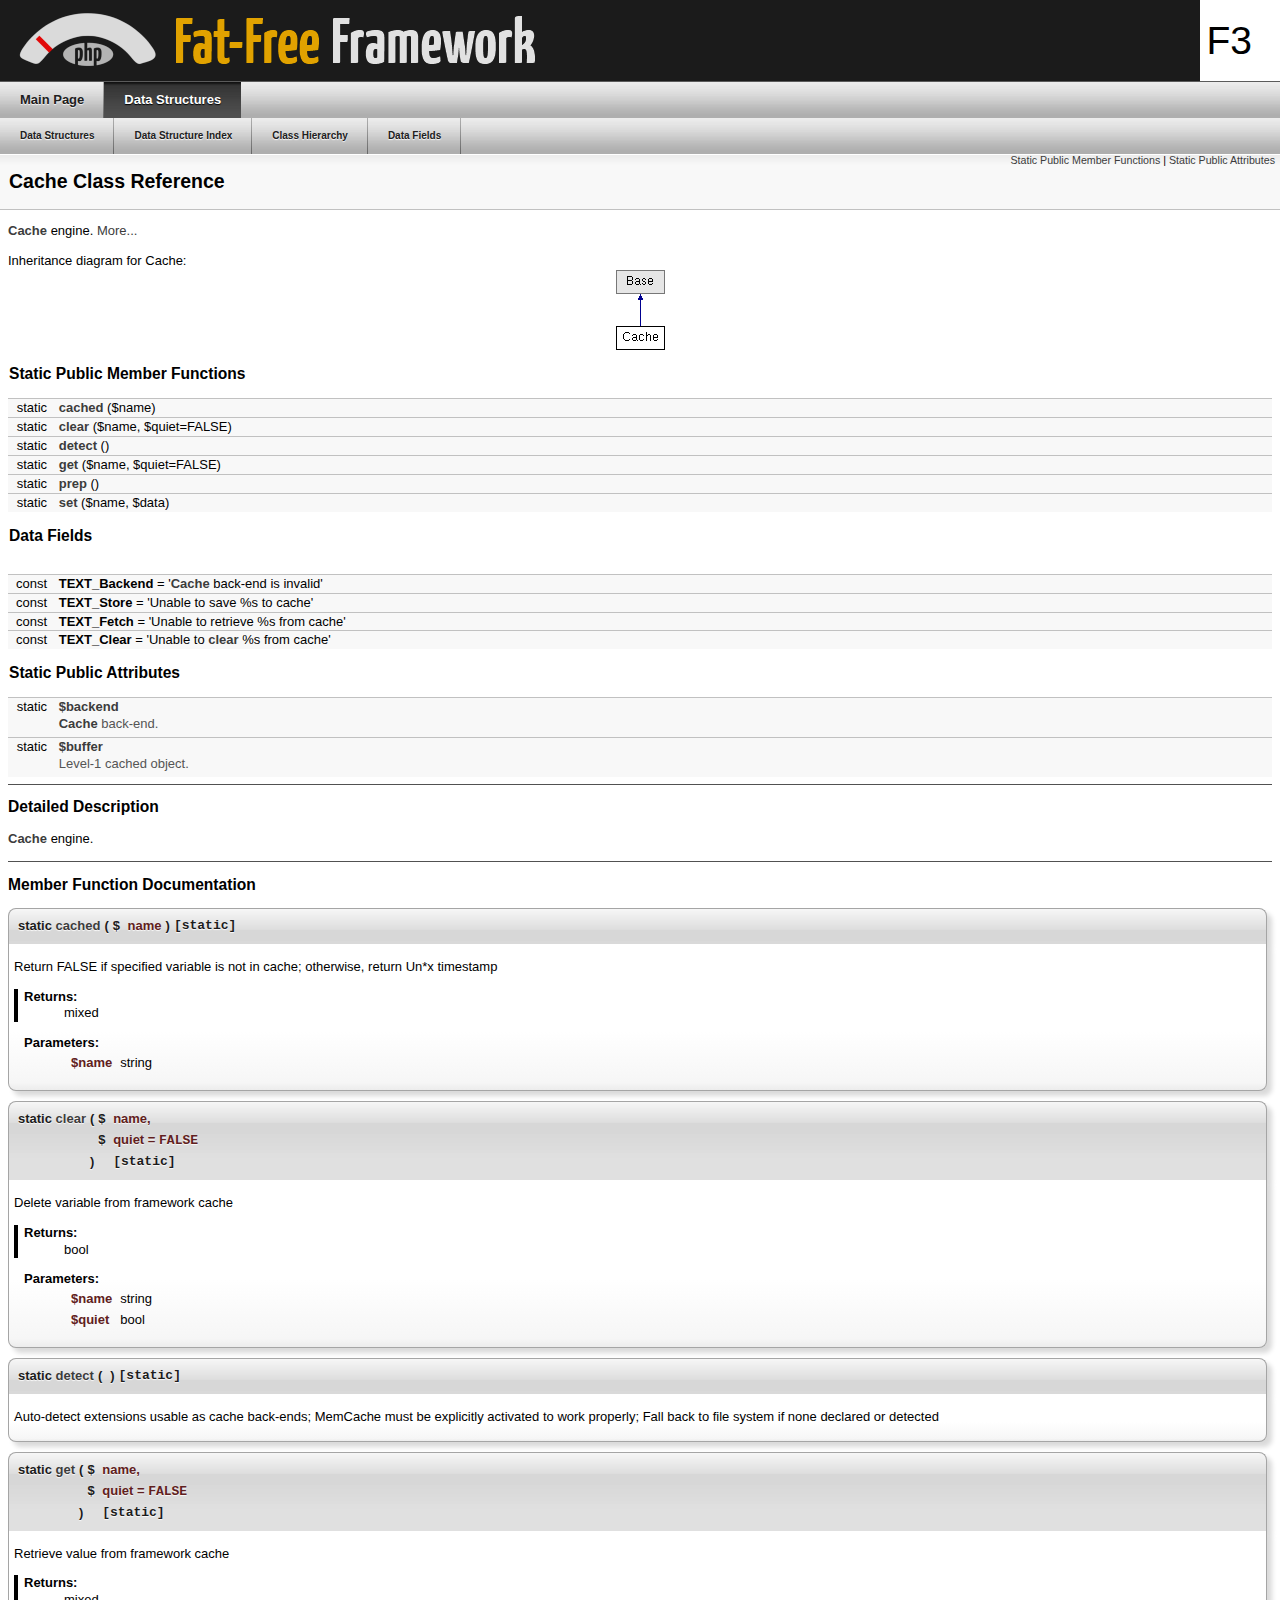
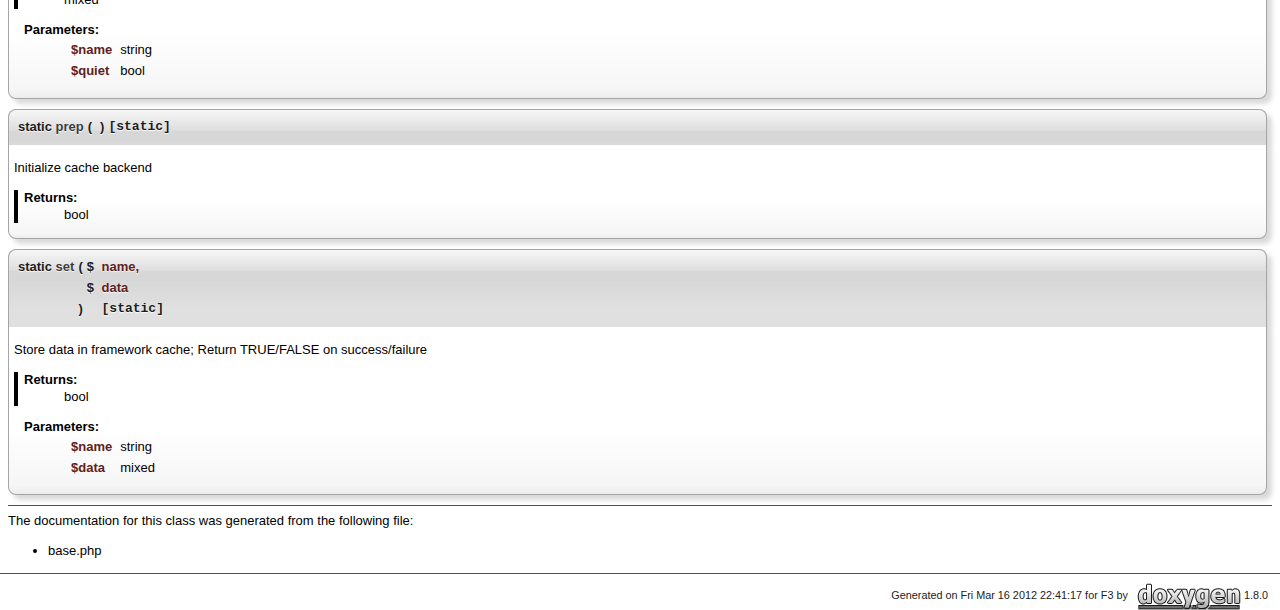
<file: lib/f3/html/class_cache.html>
<!DOCTYPE html PUBLIC "-//W3C//DTD XHTML 1.0 Transitional//EN" "http://www.w3.org/TR/xhtml1/DTD/xhtml1-transitional.dtd">
<html xmlns="http://www.w3.org/1999/xhtml">
<head>
<meta http-equiv="Content-Type" content="text/xhtml;charset=UTF-8"/>
<meta http-equiv="X-UA-Compatible" content="IE=9"/>
<title>F3: Cache Class Reference</title>

<link href="tabs.css" rel="stylesheet" type="text/css"/>
<link href="doxygen.css" rel="stylesheet" type="text/css" />



</head>
<body>
<div id="top"><!-- do not remove this div! -->


<div id="titlearea">
<table cellspacing="0" cellpadding="0">
 <tbody>
 <tr style="height: 56px;">
  
  <td id="projectlogo"><img alt="Logo" src="fatfree.png"/></td>
  
  
  <td style="padding-left: 0.5em;">
   <div id="projectname">F3
   
   </div>
   
  </td>
  
  
  
 </tr>
 </tbody>
</table>
</div>

<!-- Generated by Doxygen 1.8.0 -->
  <div id="navrow1" class="tabs">
    <ul class="tablist">
      <li><a href="index.html"><span>Main&#160;Page</span></a></li>
      <li class="current"><a href="annotated.html"><span>Data&#160;Structures</span></a></li>
    </ul>
  </div>
  <div id="navrow2" class="tabs2">
    <ul class="tablist">
      <li><a href="annotated.html"><span>Data&#160;Structures</span></a></li>
      <li><a href="classes.html"><span>Data&#160;Structure&#160;Index</span></a></li>
      <li><a href="hierarchy.html"><span>Class&#160;Hierarchy</span></a></li>
      <li><a href="functions.html"><span>Data&#160;Fields</span></a></li>
    </ul>
  </div>
</div>
<div class="header">
  <div class="summary">
<a href="#pub-static-methods">Static Public Member Functions</a> &#124;
<a href="#pub-static-attribs">Static Public Attributes</a>  </div>
  <div class="headertitle">
<div class="title">Cache Class Reference</div>  </div>
</div><!--header-->
<div class="contents">

<p><a class="el" href="class_cache.html" title="Cache engine.">Cache</a> engine.  
 <a href="class_cache.html#details">More...</a></p>
<div class="dynheader">
Inheritance diagram for Cache:</div>
<div class="dyncontent">
 <div class="center">
  <img src="class_cache.png" usemap="#Cache_map" alt=""/>
  <map id="Cache_map" name="Cache_map">
<area href="class_base.html" title="Base structure." alt="Base" shape="rect" coords="0,0,49,24"/>
</map>
 </div></div>
<table class="memberdecls">
<tr><td colspan="2"><h2><a name="pub-static-methods"></a>
Static Public Member Functions</h2></td></tr>
<tr class="memitem:a674f44b1f95d3756c95c88ed222b2bfe"><td class="memItemLeft" align="right" valign="top">static&#160;</td><td class="memItemRight" valign="bottom"><a class="el" href="class_cache.html#a674f44b1f95d3756c95c88ed222b2bfe">cached</a> ($name)</td></tr>
<tr class="memitem:a9e0472c73e88f20f20d9f15256eeef53"><td class="memItemLeft" align="right" valign="top">static&#160;</td><td class="memItemRight" valign="bottom"><a class="el" href="class_cache.html#a9e0472c73e88f20f20d9f15256eeef53">clear</a> ($name, $quiet=FALSE)</td></tr>
<tr class="memitem:a9e83e523b8c0abe8411bdde1c26c72ee"><td class="memItemLeft" align="right" valign="top">static&#160;</td><td class="memItemRight" valign="bottom"><a class="el" href="class_cache.html#a9e83e523b8c0abe8411bdde1c26c72ee">detect</a> ()</td></tr>
<tr class="memitem:a7214a6df4dc3c34c769989423639cf56"><td class="memItemLeft" align="right" valign="top">static&#160;</td><td class="memItemRight" valign="bottom"><a class="el" href="class_cache.html#a7214a6df4dc3c34c769989423639cf56">get</a> ($name, $quiet=FALSE)</td></tr>
<tr class="memitem:a7fc78bb52479381445ea934cf407de69"><td class="memItemLeft" align="right" valign="top">static&#160;</td><td class="memItemRight" valign="bottom"><a class="el" href="class_cache.html#a7fc78bb52479381445ea934cf407de69">prep</a> ()</td></tr>
<tr class="memitem:a34579be8e02e1643e2aaeb63f2602e15"><td class="memItemLeft" align="right" valign="top">static&#160;</td><td class="memItemRight" valign="bottom"><a class="el" href="class_cache.html#a34579be8e02e1643e2aaeb63f2602e15">set</a> ($name, $data)</td></tr>
<tr><td colspan="2"><h2><a name="pub-attribs"></a>
Data Fields</h2></td></tr>
<tr><td colspan="2"><div class="groupHeader"></div></td></tr>
<tr class="memitem:a4a24595176444b18e85c4a7f24b5f59f"><td class="memItemLeft" align="right" valign="top"><a class="anchor" id="a4a24595176444b18e85c4a7f24b5f59f"></a>
const&#160;</td><td class="memItemRight" valign="bottom"><b>TEXT_Backend</b> = '<a class="el" href="class_cache.html">Cache</a> back-end is invalid'</td></tr>
<tr class="memitem:a95efc274f69bbbde14aa1d16369bdffe"><td class="memItemLeft" align="right" valign="top"><a class="anchor" id="a95efc274f69bbbde14aa1d16369bdffe"></a>
const&#160;</td><td class="memItemRight" valign="bottom"><b>TEXT_Store</b> = 'Unable to save %s to cache'</td></tr>
<tr class="memitem:abde5e4ae073ec6af147f73a3e81b8940"><td class="memItemLeft" align="right" valign="top"><a class="anchor" id="abde5e4ae073ec6af147f73a3e81b8940"></a>
const&#160;</td><td class="memItemRight" valign="bottom"><b>TEXT_Fetch</b> = 'Unable to retrieve %s from cache'</td></tr>
<tr class="memitem:a48773b508346e91612f4221cf7558925"><td class="memItemLeft" align="right" valign="top"><a class="anchor" id="a48773b508346e91612f4221cf7558925"></a>
const&#160;</td><td class="memItemRight" valign="bottom"><b>TEXT_Clear</b> = 'Unable to <a class="el" href="class_cache.html#a9e0472c73e88f20f20d9f15256eeef53">clear</a> %s from cache'</td></tr>
<tr><td colspan="2"><h2><a name="pub-static-attribs"></a>
Static Public Attributes</h2></td></tr>
<tr class="memitem:a2ebc47c1548afff918b2f2fb5d6152ba"><td class="memItemLeft" align="right" valign="top"><a class="anchor" id="a2ebc47c1548afff918b2f2fb5d6152ba"></a>
static&#160;</td><td class="memItemRight" valign="bottom"><a class="el" href="class_cache.html#a2ebc47c1548afff918b2f2fb5d6152ba">$backend</a></td></tr>
<tr class="memdesc:a2ebc47c1548afff918b2f2fb5d6152ba"><td class="mdescLeft">&#160;</td><td class="mdescRight"><a class="el" href="class_cache.html" title="Cache engine.">Cache</a> back-end. <br/></td></tr>
<tr class="memitem:af1862006a19e84e552f66189adc792ae"><td class="memItemLeft" align="right" valign="top"><a class="anchor" id="af1862006a19e84e552f66189adc792ae"></a>
static&#160;</td><td class="memItemRight" valign="bottom"><a class="el" href="class_cache.html#af1862006a19e84e552f66189adc792ae">$buffer</a></td></tr>
<tr class="memdesc:af1862006a19e84e552f66189adc792ae"><td class="mdescLeft">&#160;</td><td class="mdescRight">Level-1 cached object. <br/></td></tr>
</table>
<hr/><a name="details" id="details"></a><h2>Detailed Description</h2>
<div class="textblock"><p><a class="el" href="class_cache.html" title="Cache engine.">Cache</a> engine. </p>
</div><hr/><h2>Member Function Documentation</h2>
<a class="anchor" id="a674f44b1f95d3756c95c88ed222b2bfe"></a>
<div class="memitem">
<div class="memproto">
      <table class="memname">
        <tr>
          <td class="memname">static <a class="el" href="class_cache.html#a674f44b1f95d3756c95c88ed222b2bfe">cached</a> </td>
          <td>(</td>
          <td class="paramtype">$&#160;</td>
          <td class="paramname"><em>name</em></td><td>)</td>
          <td><code> [static]</code></td>
        </tr>
      </table>
</div>
<div class="memdoc">
<p>Return FALSE if specified variable is not in cache; otherwise, return Un*x timestamp </p>
<dl class="section return"><dt>Returns:</dt><dd>mixed </dd></dl>
<dl class="params"><dt><b>Parameters:</b></dt><dd>
  <table class="params">
    <tr><td class="paramname">$name</td><td>string </td></tr>
  </table>
  </dd>
</dl>

</div>
</div>
<a class="anchor" id="a9e0472c73e88f20f20d9f15256eeef53"></a>
<div class="memitem">
<div class="memproto">
      <table class="memname">
        <tr>
          <td class="memname">static <a class="el" href="class_cache.html#a9e0472c73e88f20f20d9f15256eeef53">clear</a> </td>
          <td>(</td>
          <td class="paramtype">$&#160;</td>
          <td class="paramname"><em>name</em>, </td>
        </tr>
        <tr>
          <td class="paramkey"></td>
          <td></td>
          <td class="paramtype">$&#160;</td>
          <td class="paramname"><em>quiet</em> = <code>FALSE</code>&#160;</td>
        </tr>
        <tr>
          <td></td>
          <td>)</td>
          <td></td><td><code> [static]</code></td>
        </tr>
      </table>
</div>
<div class="memdoc">
<p>Delete variable from framework cache </p>
<dl class="section return"><dt>Returns:</dt><dd>bool </dd></dl>
<dl class="params"><dt><b>Parameters:</b></dt><dd>
  <table class="params">
    <tr><td class="paramname">$name</td><td>string </td></tr>
    <tr><td class="paramname">$quiet</td><td>bool </td></tr>
  </table>
  </dd>
</dl>

</div>
</div>
<a class="anchor" id="a9e83e523b8c0abe8411bdde1c26c72ee"></a>
<div class="memitem">
<div class="memproto">
      <table class="memname">
        <tr>
          <td class="memname">static <a class="el" href="class_cache.html#a9e83e523b8c0abe8411bdde1c26c72ee">detect</a> </td>
          <td>(</td>
          <td class="paramname"></td><td>)</td>
          <td><code> [static]</code></td>
        </tr>
      </table>
</div>
<div class="memdoc">
<p>Auto-detect extensions usable as cache back-ends; MemCache must be explicitly activated to work properly; Fall back to file system if none declared or detected </p>

</div>
</div>
<a class="anchor" id="a7214a6df4dc3c34c769989423639cf56"></a>
<div class="memitem">
<div class="memproto">
      <table class="memname">
        <tr>
          <td class="memname">static <a class="el" href="class_cache.html#a7214a6df4dc3c34c769989423639cf56">get</a> </td>
          <td>(</td>
          <td class="paramtype">$&#160;</td>
          <td class="paramname"><em>name</em>, </td>
        </tr>
        <tr>
          <td class="paramkey"></td>
          <td></td>
          <td class="paramtype">$&#160;</td>
          <td class="paramname"><em>quiet</em> = <code>FALSE</code>&#160;</td>
        </tr>
        <tr>
          <td></td>
          <td>)</td>
          <td></td><td><code> [static]</code></td>
        </tr>
      </table>
</div>
<div class="memdoc">
<p>Retrieve value from framework cache </p>
<dl class="section return"><dt>Returns:</dt><dd>mixed </dd></dl>
<dl class="params"><dt><b>Parameters:</b></dt><dd>
  <table class="params">
    <tr><td class="paramname">$name</td><td>string </td></tr>
    <tr><td class="paramname">$quiet</td><td>bool </td></tr>
  </table>
  </dd>
</dl>

</div>
</div>
<a class="anchor" id="a7fc78bb52479381445ea934cf407de69"></a>
<div class="memitem">
<div class="memproto">
      <table class="memname">
        <tr>
          <td class="memname">static <a class="el" href="class_cache.html#a7fc78bb52479381445ea934cf407de69">prep</a> </td>
          <td>(</td>
          <td class="paramname"></td><td>)</td>
          <td><code> [static]</code></td>
        </tr>
      </table>
</div>
<div class="memdoc">
<p>Initialize cache backend </p>
<dl class="section return"><dt>Returns:</dt><dd>bool </dd></dl>

</div>
</div>
<a class="anchor" id="a34579be8e02e1643e2aaeb63f2602e15"></a>
<div class="memitem">
<div class="memproto">
      <table class="memname">
        <tr>
          <td class="memname">static <a class="el" href="class_cache.html#a34579be8e02e1643e2aaeb63f2602e15">set</a> </td>
          <td>(</td>
          <td class="paramtype">$&#160;</td>
          <td class="paramname"><em>name</em>, </td>
        </tr>
        <tr>
          <td class="paramkey"></td>
          <td></td>
          <td class="paramtype">$&#160;</td>
          <td class="paramname"><em>data</em>&#160;</td>
        </tr>
        <tr>
          <td></td>
          <td>)</td>
          <td></td><td><code> [static]</code></td>
        </tr>
      </table>
</div>
<div class="memdoc">
<p>Store data in framework cache; Return TRUE/FALSE on success/failure </p>
<dl class="section return"><dt>Returns:</dt><dd>bool </dd></dl>
<dl class="params"><dt><b>Parameters:</b></dt><dd>
  <table class="params">
    <tr><td class="paramname">$name</td><td>string </td></tr>
    <tr><td class="paramname">$data</td><td>mixed </td></tr>
  </table>
  </dd>
</dl>

</div>
</div>
<hr/>The documentation for this class was generated from the following file:<ul>
<li>base.php</li>
</ul>
</div><!-- contents -->


<hr class="footer"/><address class="footer"><small>
Generated on Fri Mar 16 2012 22:41:17 for F3 by &#160;<a href="http://www.doxygen.org/index.html">
<img class="footer" src="doxygen.png" alt="doxygen"/>
</a> 1.8.0
</small></address>

</body>
</html>
</file>
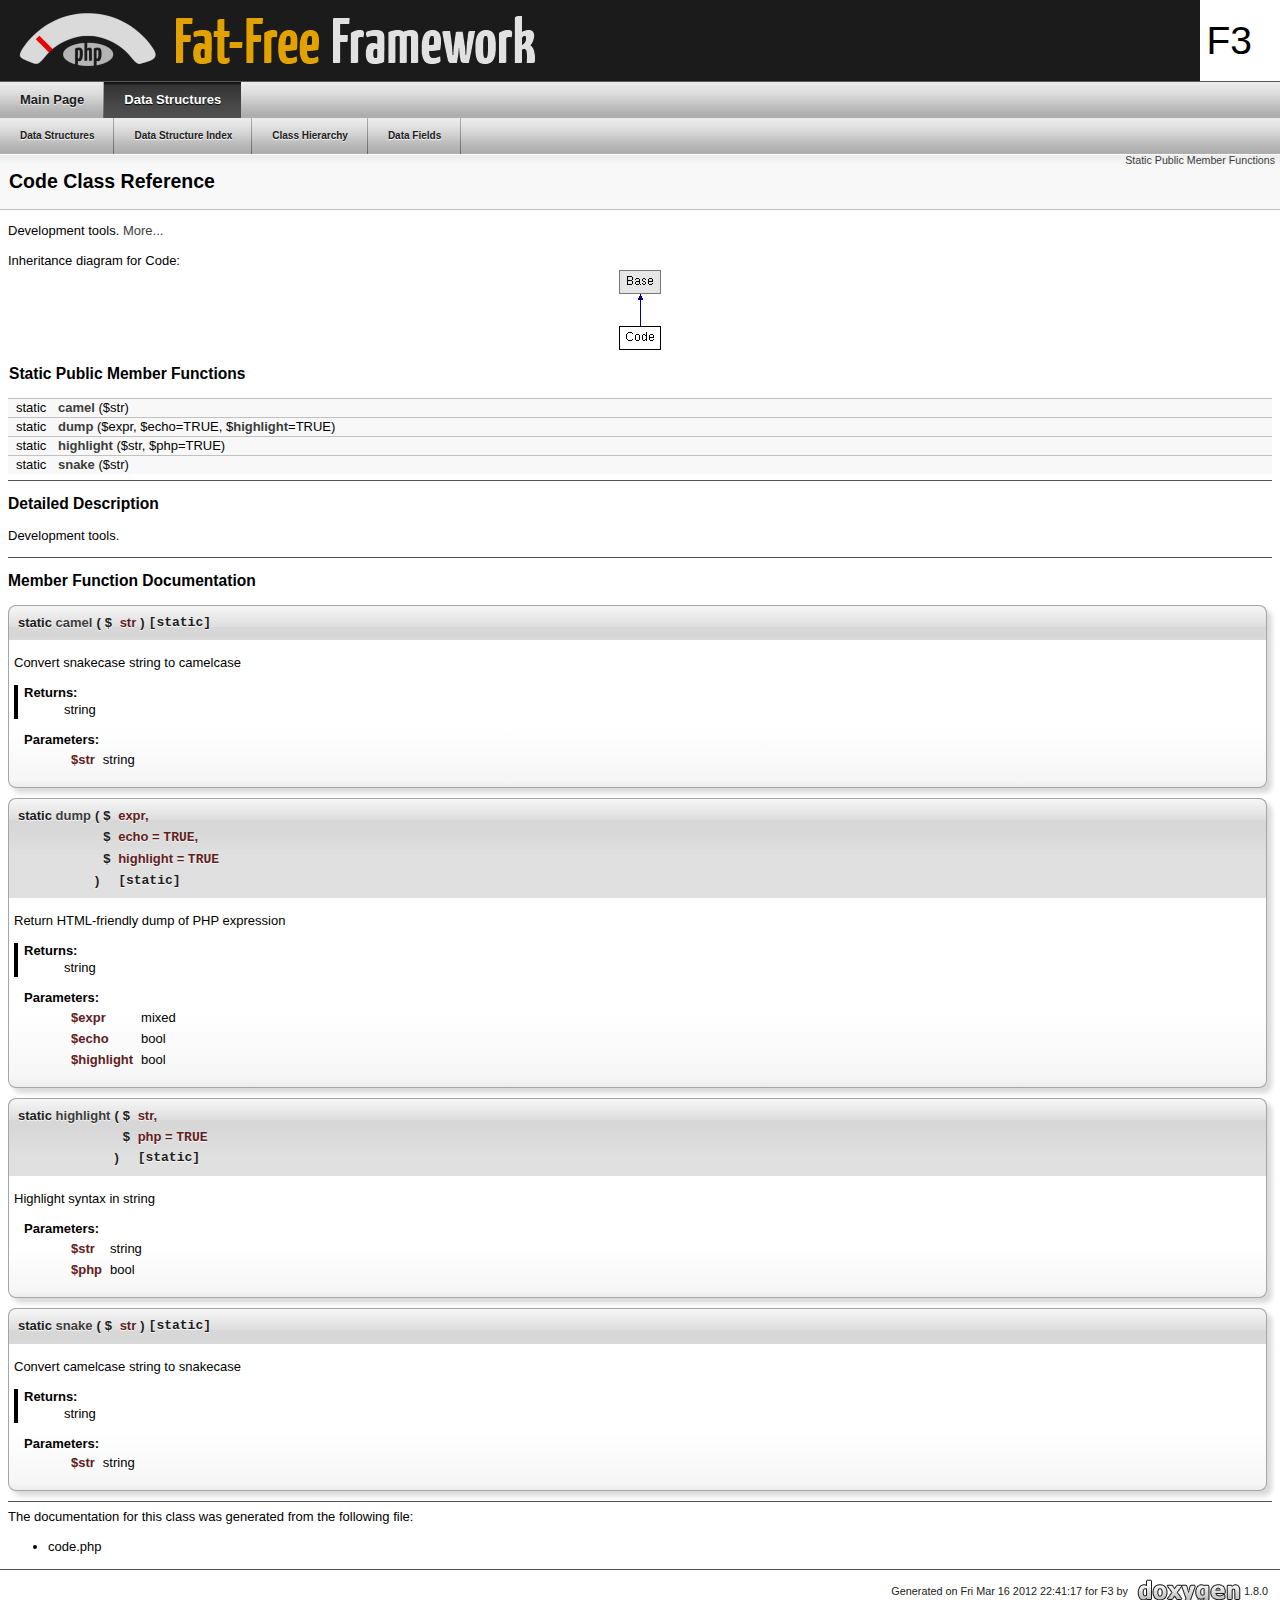
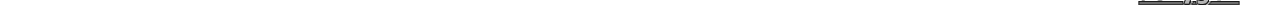
<file: lib/f3/html/class_code.html>
<!DOCTYPE html PUBLIC "-//W3C//DTD XHTML 1.0 Transitional//EN" "http://www.w3.org/TR/xhtml1/DTD/xhtml1-transitional.dtd">
<html xmlns="http://www.w3.org/1999/xhtml">
<head>
<meta http-equiv="Content-Type" content="text/xhtml;charset=UTF-8"/>
<meta http-equiv="X-UA-Compatible" content="IE=9"/>
<title>F3: Code Class Reference</title>

<link href="tabs.css" rel="stylesheet" type="text/css"/>
<link href="doxygen.css" rel="stylesheet" type="text/css" />



</head>
<body>
<div id="top"><!-- do not remove this div! -->


<div id="titlearea">
<table cellspacing="0" cellpadding="0">
 <tbody>
 <tr style="height: 56px;">
  
  <td id="projectlogo"><img alt="Logo" src="fatfree.png"/></td>
  
  
  <td style="padding-left: 0.5em;">
   <div id="projectname">F3
   
   </div>
   
  </td>
  
  
  
 </tr>
 </tbody>
</table>
</div>

<!-- Generated by Doxygen 1.8.0 -->
  <div id="navrow1" class="tabs">
    <ul class="tablist">
      <li><a href="index.html"><span>Main&#160;Page</span></a></li>
      <li class="current"><a href="annotated.html"><span>Data&#160;Structures</span></a></li>
    </ul>
  </div>
  <div id="navrow2" class="tabs2">
    <ul class="tablist">
      <li><a href="annotated.html"><span>Data&#160;Structures</span></a></li>
      <li><a href="classes.html"><span>Data&#160;Structure&#160;Index</span></a></li>
      <li><a href="hierarchy.html"><span>Class&#160;Hierarchy</span></a></li>
      <li><a href="functions.html"><span>Data&#160;Fields</span></a></li>
    </ul>
  </div>
</div>
<div class="header">
  <div class="summary">
<a href="#pub-static-methods">Static Public Member Functions</a>  </div>
  <div class="headertitle">
<div class="title">Code Class Reference</div>  </div>
</div><!--header-->
<div class="contents">

<p>Development tools.  
 <a href="class_code.html#details">More...</a></p>
<div class="dynheader">
Inheritance diagram for Code:</div>
<div class="dyncontent">
 <div class="center">
  <img src="class_code.png" usemap="#Code_map" alt=""/>
  <map id="Code_map" name="Code_map">
<area href="class_base.html" title="Base structure." alt="Base" shape="rect" coords="0,0,42,24"/>
</map>
 </div></div>
<table class="memberdecls">
<tr><td colspan="2"><h2><a name="pub-static-methods"></a>
Static Public Member Functions</h2></td></tr>
<tr class="memitem:a7d5f6c49d7cc8fab38507950879a4070"><td class="memItemLeft" align="right" valign="top">static&#160;</td><td class="memItemRight" valign="bottom"><a class="el" href="class_code.html#a7d5f6c49d7cc8fab38507950879a4070">camel</a> ($str)</td></tr>
<tr class="memitem:a8ba6aa835d426991f960578b17a66eec"><td class="memItemLeft" align="right" valign="top">static&#160;</td><td class="memItemRight" valign="bottom"><a class="el" href="class_code.html#a8ba6aa835d426991f960578b17a66eec">dump</a> ($expr, $echo=TRUE, $<a class="el" href="class_code.html#aeb429f0a3cf4c6b6f0f84cb91ada5b19">highlight</a>=TRUE)</td></tr>
<tr class="memitem:aeb429f0a3cf4c6b6f0f84cb91ada5b19"><td class="memItemLeft" align="right" valign="top">static&#160;</td><td class="memItemRight" valign="bottom"><a class="el" href="class_code.html#aeb429f0a3cf4c6b6f0f84cb91ada5b19">highlight</a> ($str, $php=TRUE)</td></tr>
<tr class="memitem:a70102c30f21586d4b0b458c697b890ab"><td class="memItemLeft" align="right" valign="top">static&#160;</td><td class="memItemRight" valign="bottom"><a class="el" href="class_code.html#a70102c30f21586d4b0b458c697b890ab">snake</a> ($str)</td></tr>
</table>
<hr/><a name="details" id="details"></a><h2>Detailed Description</h2>
<div class="textblock"><p>Development tools. </p>
</div><hr/><h2>Member Function Documentation</h2>
<a class="anchor" id="a7d5f6c49d7cc8fab38507950879a4070"></a>
<div class="memitem">
<div class="memproto">
      <table class="memname">
        <tr>
          <td class="memname">static <a class="el" href="class_code.html#a7d5f6c49d7cc8fab38507950879a4070">camel</a> </td>
          <td>(</td>
          <td class="paramtype">$&#160;</td>
          <td class="paramname"><em>str</em></td><td>)</td>
          <td><code> [static]</code></td>
        </tr>
      </table>
</div>
<div class="memdoc">
<p>Convert snakecase string to camelcase </p>
<dl class="section return"><dt>Returns:</dt><dd>string </dd></dl>
<dl class="params"><dt><b>Parameters:</b></dt><dd>
  <table class="params">
    <tr><td class="paramname">$str</td><td>string </td></tr>
  </table>
  </dd>
</dl>

</div>
</div>
<a class="anchor" id="a8ba6aa835d426991f960578b17a66eec"></a>
<div class="memitem">
<div class="memproto">
      <table class="memname">
        <tr>
          <td class="memname">static <a class="el" href="class_code.html#a8ba6aa835d426991f960578b17a66eec">dump</a> </td>
          <td>(</td>
          <td class="paramtype">$&#160;</td>
          <td class="paramname"><em>expr</em>, </td>
        </tr>
        <tr>
          <td class="paramkey"></td>
          <td></td>
          <td class="paramtype">$&#160;</td>
          <td class="paramname"><em>echo</em> = <code>TRUE</code>, </td>
        </tr>
        <tr>
          <td class="paramkey"></td>
          <td></td>
          <td class="paramtype">$&#160;</td>
          <td class="paramname"><em>highlight</em> = <code>TRUE</code>&#160;</td>
        </tr>
        <tr>
          <td></td>
          <td>)</td>
          <td></td><td><code> [static]</code></td>
        </tr>
      </table>
</div>
<div class="memdoc">
<p>Return HTML-friendly dump of PHP expression </p>
<dl class="section return"><dt>Returns:</dt><dd>string </dd></dl>
<dl class="params"><dt><b>Parameters:</b></dt><dd>
  <table class="params">
    <tr><td class="paramname">$expr</td><td>mixed </td></tr>
    <tr><td class="paramname">$echo</td><td>bool </td></tr>
    <tr><td class="paramname">$highlight</td><td>bool </td></tr>
  </table>
  </dd>
</dl>

</div>
</div>
<a class="anchor" id="aeb429f0a3cf4c6b6f0f84cb91ada5b19"></a>
<div class="memitem">
<div class="memproto">
      <table class="memname">
        <tr>
          <td class="memname">static <a class="el" href="class_code.html#aeb429f0a3cf4c6b6f0f84cb91ada5b19">highlight</a> </td>
          <td>(</td>
          <td class="paramtype">$&#160;</td>
          <td class="paramname"><em>str</em>, </td>
        </tr>
        <tr>
          <td class="paramkey"></td>
          <td></td>
          <td class="paramtype">$&#160;</td>
          <td class="paramname"><em>php</em> = <code>TRUE</code>&#160;</td>
        </tr>
        <tr>
          <td></td>
          <td>)</td>
          <td></td><td><code> [static]</code></td>
        </tr>
      </table>
</div>
<div class="memdoc">
<p>Highlight syntax in string </p>
<dl class="params"><dt><b>Parameters:</b></dt><dd>
  <table class="params">
    <tr><td class="paramname">$str</td><td>string </td></tr>
    <tr><td class="paramname">$php</td><td>bool </td></tr>
  </table>
  </dd>
</dl>

</div>
</div>
<a class="anchor" id="a70102c30f21586d4b0b458c697b890ab"></a>
<div class="memitem">
<div class="memproto">
      <table class="memname">
        <tr>
          <td class="memname">static <a class="el" href="class_code.html#a70102c30f21586d4b0b458c697b890ab">snake</a> </td>
          <td>(</td>
          <td class="paramtype">$&#160;</td>
          <td class="paramname"><em>str</em></td><td>)</td>
          <td><code> [static]</code></td>
        </tr>
      </table>
</div>
<div class="memdoc">
<p>Convert camelcase string to snakecase </p>
<dl class="section return"><dt>Returns:</dt><dd>string </dd></dl>
<dl class="params"><dt><b>Parameters:</b></dt><dd>
  <table class="params">
    <tr><td class="paramname">$str</td><td>string </td></tr>
  </table>
  </dd>
</dl>

</div>
</div>
<hr/>The documentation for this class was generated from the following file:<ul>
<li>code.php</li>
</ul>
</div><!-- contents -->


<hr class="footer"/><address class="footer"><small>
Generated on Fri Mar 16 2012 22:41:17 for F3 by &#160;<a href="http://www.doxygen.org/index.html">
<img class="footer" src="doxygen.png" alt="doxygen"/>
</a> 1.8.0
</small></address>

</body>
</html>
</file>
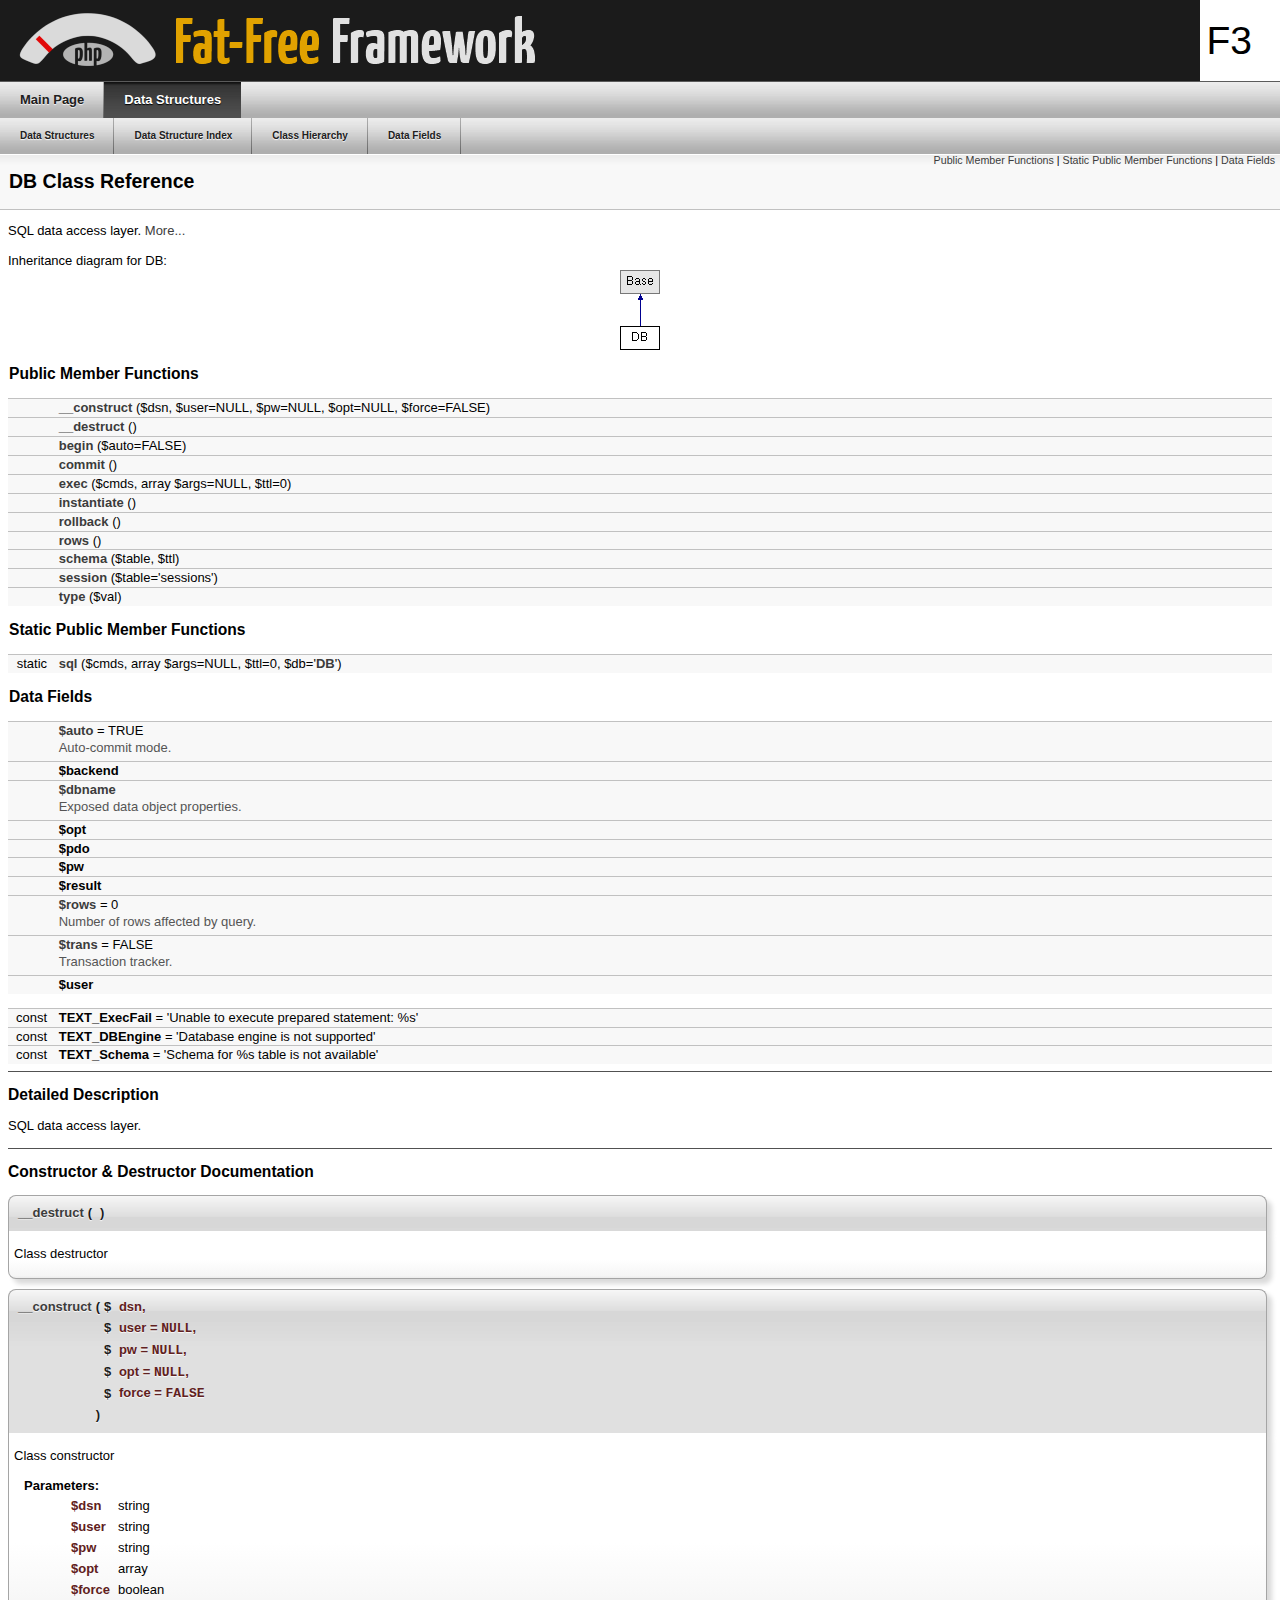
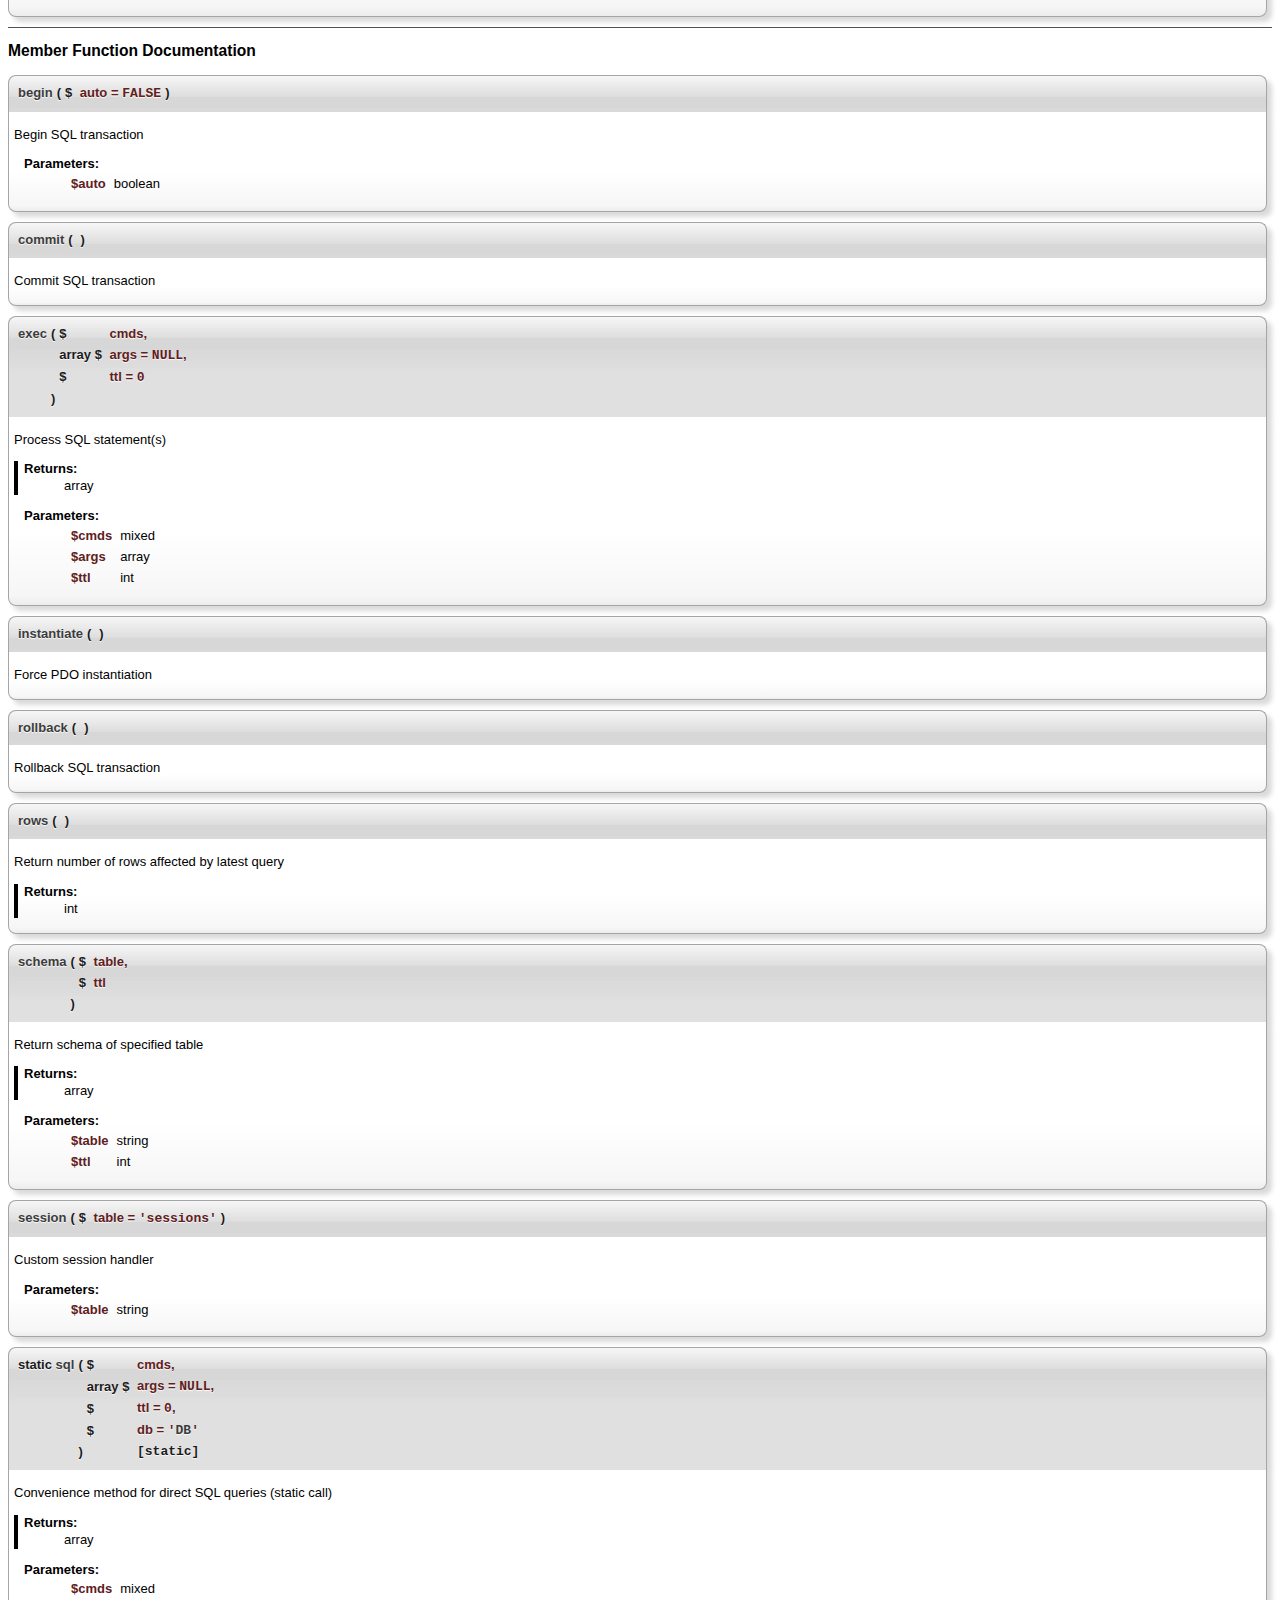
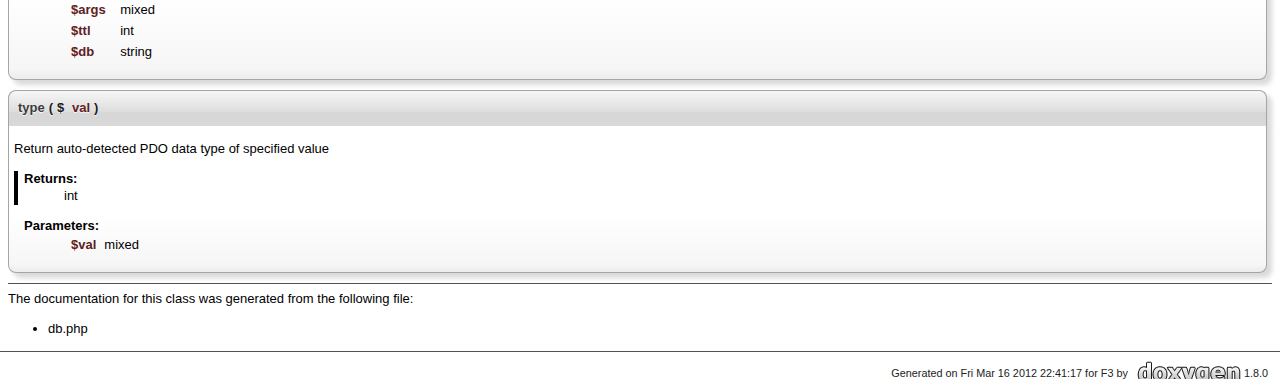
<file: lib/f3/html/class_d_b.html>
<!DOCTYPE html PUBLIC "-//W3C//DTD XHTML 1.0 Transitional//EN" "http://www.w3.org/TR/xhtml1/DTD/xhtml1-transitional.dtd">
<html xmlns="http://www.w3.org/1999/xhtml">
<head>
<meta http-equiv="Content-Type" content="text/xhtml;charset=UTF-8"/>
<meta http-equiv="X-UA-Compatible" content="IE=9"/>
<title>F3: DB Class Reference</title>

<link href="tabs.css" rel="stylesheet" type="text/css"/>
<link href="doxygen.css" rel="stylesheet" type="text/css" />



</head>
<body>
<div id="top"><!-- do not remove this div! -->


<div id="titlearea">
<table cellspacing="0" cellpadding="0">
 <tbody>
 <tr style="height: 56px;">
  
  <td id="projectlogo"><img alt="Logo" src="fatfree.png"/></td>
  
  
  <td style="padding-left: 0.5em;">
   <div id="projectname">F3
   
   </div>
   
  </td>
  
  
  
 </tr>
 </tbody>
</table>
</div>

<!-- Generated by Doxygen 1.8.0 -->
  <div id="navrow1" class="tabs">
    <ul class="tablist">
      <li><a href="index.html"><span>Main&#160;Page</span></a></li>
      <li class="current"><a href="annotated.html"><span>Data&#160;Structures</span></a></li>
    </ul>
  </div>
  <div id="navrow2" class="tabs2">
    <ul class="tablist">
      <li><a href="annotated.html"><span>Data&#160;Structures</span></a></li>
      <li><a href="classes.html"><span>Data&#160;Structure&#160;Index</span></a></li>
      <li><a href="hierarchy.html"><span>Class&#160;Hierarchy</span></a></li>
      <li><a href="functions.html"><span>Data&#160;Fields</span></a></li>
    </ul>
  </div>
</div>
<div class="header">
  <div class="summary">
<a href="#pub-methods">Public Member Functions</a> &#124;
<a href="#pub-static-methods">Static Public Member Functions</a> &#124;
<a href="#pub-attribs">Data Fields</a>  </div>
  <div class="headertitle">
<div class="title">DB Class Reference</div>  </div>
</div><!--header-->
<div class="contents">

<p>SQL data access layer.  
 <a href="class_d_b.html#details">More...</a></p>
<div class="dynheader">
Inheritance diagram for DB:</div>
<div class="dyncontent">
 <div class="center">
  <img src="class_d_b.png" usemap="#DB_map" alt=""/>
  <map id="DB_map" name="DB_map">
<area href="class_base.html" title="Base structure." alt="Base" shape="rect" coords="0,0,40,24"/>
</map>
 </div></div>
<table class="memberdecls">
<tr><td colspan="2"><h2><a name="pub-methods"></a>
Public Member Functions</h2></td></tr>
<tr class="memitem:a8c85fb8ed3ca44e9e2c26fe9425f2e52"><td class="memItemLeft" align="right" valign="top">&#160;</td><td class="memItemRight" valign="bottom"><a class="el" href="class_d_b.html#a8c85fb8ed3ca44e9e2c26fe9425f2e52">__construct</a> ($dsn, $user=NULL, $pw=NULL, $opt=NULL, $force=FALSE)</td></tr>
<tr class="memitem:a421831a265621325e1fdd19aace0c758"><td class="memItemLeft" align="right" valign="top">&#160;</td><td class="memItemRight" valign="bottom"><a class="el" href="class_d_b.html#a421831a265621325e1fdd19aace0c758">__destruct</a> ()</td></tr>
<tr class="memitem:a40c128657e337149a3888a4c144831a6"><td class="memItemLeft" align="right" valign="top">&#160;</td><td class="memItemRight" valign="bottom"><a class="el" href="class_d_b.html#a40c128657e337149a3888a4c144831a6">begin</a> ($auto=FALSE)</td></tr>
<tr class="memitem:af5674c27d4a92f6228565010eacbb9cb"><td class="memItemLeft" align="right" valign="top">&#160;</td><td class="memItemRight" valign="bottom"><a class="el" href="class_d_b.html#af5674c27d4a92f6228565010eacbb9cb">commit</a> ()</td></tr>
<tr class="memitem:adbb900534b6300c2f1bc3270afb20772"><td class="memItemLeft" align="right" valign="top">&#160;</td><td class="memItemRight" valign="bottom"><a class="el" href="class_d_b.html#adbb900534b6300c2f1bc3270afb20772">exec</a> ($cmds, array $args=NULL, $ttl=0)</td></tr>
<tr class="memitem:ac0adf42c17bac01b85d1589588138afa"><td class="memItemLeft" align="right" valign="top">&#160;</td><td class="memItemRight" valign="bottom"><a class="el" href="class_d_b.html#ac0adf42c17bac01b85d1589588138afa">instantiate</a> ()</td></tr>
<tr class="memitem:afa549adf79e3f8c09fe8f903dd5fbfa7"><td class="memItemLeft" align="right" valign="top">&#160;</td><td class="memItemRight" valign="bottom"><a class="el" href="class_d_b.html#afa549adf79e3f8c09fe8f903dd5fbfa7">rollback</a> ()</td></tr>
<tr class="memitem:a54e9b4227a5b5a240fdfe788878598e6"><td class="memItemLeft" align="right" valign="top">&#160;</td><td class="memItemRight" valign="bottom"><a class="el" href="class_d_b.html#a54e9b4227a5b5a240fdfe788878598e6">rows</a> ()</td></tr>
<tr class="memitem:a8cc0b57dad13ce03bd25e77e34313797"><td class="memItemLeft" align="right" valign="top">&#160;</td><td class="memItemRight" valign="bottom"><a class="el" href="class_d_b.html#a8cc0b57dad13ce03bd25e77e34313797">schema</a> ($table, $ttl)</td></tr>
<tr class="memitem:aae20ad0afa0385b286c46d75102c8176"><td class="memItemLeft" align="right" valign="top">&#160;</td><td class="memItemRight" valign="bottom"><a class="el" href="class_d_b.html#aae20ad0afa0385b286c46d75102c8176">session</a> ($table='sessions')</td></tr>
<tr class="memitem:a6fde55847377176e4f51ddd53705f269"><td class="memItemLeft" align="right" valign="top">&#160;</td><td class="memItemRight" valign="bottom"><a class="el" href="class_d_b.html#a6fde55847377176e4f51ddd53705f269">type</a> ($val)</td></tr>
<tr><td colspan="2"><h2><a name="pub-static-methods"></a>
Static Public Member Functions</h2></td></tr>
<tr class="memitem:aceaa394a56b4a0376a4fb221e60f1a96"><td class="memItemLeft" align="right" valign="top">static&#160;</td><td class="memItemRight" valign="bottom"><a class="el" href="class_d_b.html#aceaa394a56b4a0376a4fb221e60f1a96">sql</a> ($cmds, array $args=NULL, $ttl=0, $db='<a class="el" href="class_d_b.html">DB</a>')</td></tr>
<tr><td colspan="2"><h2><a name="pub-attribs"></a>
Data Fields</h2></td></tr>
<tr class="memitem:a3e7c62619db1d6c51bd94b942323744c"><td class="memItemLeft" align="right" valign="top"><a class="anchor" id="a3e7c62619db1d6c51bd94b942323744c"></a>
&#160;</td><td class="memItemRight" valign="bottom"><a class="el" href="class_d_b.html#a3e7c62619db1d6c51bd94b942323744c">$auto</a> = TRUE</td></tr>
<tr class="memdesc:a3e7c62619db1d6c51bd94b942323744c"><td class="mdescLeft">&#160;</td><td class="mdescRight">Auto-commit mode. <br/></td></tr>
<tr class="memitem:a2ebc47c1548afff918b2f2fb5d6152ba"><td class="memItemLeft" align="right" valign="top"><a class="anchor" id="a2ebc47c1548afff918b2f2fb5d6152ba"></a>
&#160;</td><td class="memItemRight" valign="bottom"><b>$backend</b></td></tr>
<tr class="memitem:ac5111a571fffa2499732833bb7f0d8c1"><td class="memItemLeft" align="right" valign="top"><a class="anchor" id="ac5111a571fffa2499732833bb7f0d8c1"></a>
&#160;</td><td class="memItemRight" valign="bottom"><a class="el" href="class_d_b.html#ac5111a571fffa2499732833bb7f0d8c1">$dbname</a></td></tr>
<tr class="memdesc:ac5111a571fffa2499732833bb7f0d8c1"><td class="mdescLeft">&#160;</td><td class="mdescRight">Exposed data object properties. <br/></td></tr>
<tr class="memitem:a7fef1cb364d4fb76ac905a9b9fa60c68"><td class="memItemLeft" align="right" valign="top"><a class="anchor" id="a7fef1cb364d4fb76ac905a9b9fa60c68"></a>
&#160;</td><td class="memItemRight" valign="bottom"><b>$opt</b></td></tr>
<tr class="memitem:a5766efd703cef0e00bfc06b3f3acbe0e"><td class="memItemLeft" align="right" valign="top"><a class="anchor" id="a5766efd703cef0e00bfc06b3f3acbe0e"></a>
&#160;</td><td class="memItemRight" valign="bottom"><b>$pdo</b></td></tr>
<tr class="memitem:a4a84bb9d73addd9e90f2f34c36035df4"><td class="memItemLeft" align="right" valign="top"><a class="anchor" id="a4a84bb9d73addd9e90f2f34c36035df4"></a>
&#160;</td><td class="memItemRight" valign="bottom"><b>$pw</b></td></tr>
<tr class="memitem:a112ef069ddc0454086e3d1e6d8d55d07"><td class="memItemLeft" align="right" valign="top"><a class="anchor" id="a112ef069ddc0454086e3d1e6d8d55d07"></a>
&#160;</td><td class="memItemRight" valign="bottom"><b>$result</b></td></tr>
<tr class="memitem:ace2ec39e7df3899fa8df9640ec274b03"><td class="memItemLeft" align="right" valign="top"><a class="anchor" id="ace2ec39e7df3899fa8df9640ec274b03"></a>
&#160;</td><td class="memItemRight" valign="bottom"><a class="el" href="class_d_b.html#ace2ec39e7df3899fa8df9640ec274b03">$rows</a> = 0</td></tr>
<tr class="memdesc:ace2ec39e7df3899fa8df9640ec274b03"><td class="mdescLeft">&#160;</td><td class="mdescRight">Number of rows affected by query. <br/></td></tr>
<tr class="memitem:ac75852aae94b46848119a6d7c922cf2e"><td class="memItemLeft" align="right" valign="top"><a class="anchor" id="ac75852aae94b46848119a6d7c922cf2e"></a>
&#160;</td><td class="memItemRight" valign="bottom"><a class="el" href="class_d_b.html#ac75852aae94b46848119a6d7c922cf2e">$trans</a> = FALSE</td></tr>
<tr class="memdesc:ac75852aae94b46848119a6d7c922cf2e"><td class="mdescLeft">&#160;</td><td class="mdescRight">Transaction tracker. <br/></td></tr>
<tr class="memitem:a598ca4e71b15a1313ec95f0df1027ca5"><td class="memItemLeft" align="right" valign="top"><a class="anchor" id="a598ca4e71b15a1313ec95f0df1027ca5"></a>
&#160;</td><td class="memItemRight" valign="bottom"><b>$user</b></td></tr>
<tr><td colspan="2"><div class="groupHeader"></div></td></tr>
<tr class="memitem:a0d98164bdc44aac8ab78a495f9b4dbbd"><td class="memItemLeft" align="right" valign="top"><a class="anchor" id="a0d98164bdc44aac8ab78a495f9b4dbbd"></a>
const&#160;</td><td class="memItemRight" valign="bottom"><b>TEXT_ExecFail</b> = 'Unable to execute prepared statement: %s'</td></tr>
<tr class="memitem:a1a3fcb9bcab05ff199ad51e99e92738a"><td class="memItemLeft" align="right" valign="top"><a class="anchor" id="a1a3fcb9bcab05ff199ad51e99e92738a"></a>
const&#160;</td><td class="memItemRight" valign="bottom"><b>TEXT_DBEngine</b> = 'Database engine is not supported'</td></tr>
<tr class="memitem:a95b8b8139fe6c755143b11c0d3c58e36"><td class="memItemLeft" align="right" valign="top"><a class="anchor" id="a95b8b8139fe6c755143b11c0d3c58e36"></a>
const&#160;</td><td class="memItemRight" valign="bottom"><b>TEXT_Schema</b> = 'Schema for %s table is not available'</td></tr>
</table>
<hr/><a name="details" id="details"></a><h2>Detailed Description</h2>
<div class="textblock"><p>SQL data access layer. </p>
</div><hr/><h2>Constructor &amp; Destructor Documentation</h2>
<a class="anchor" id="a421831a265621325e1fdd19aace0c758"></a>
<div class="memitem">
<div class="memproto">
      <table class="memname">
        <tr>
          <td class="memname"><a class="el" href="class_d_b.html#a421831a265621325e1fdd19aace0c758">__destruct</a> </td>
          <td>(</td>
          <td class="paramname"></td><td>)</td>
          <td></td>
        </tr>
      </table>
</div>
<div class="memdoc">
<p>Class destructor </p>

</div>
</div>
<a class="anchor" id="a8c85fb8ed3ca44e9e2c26fe9425f2e52"></a>
<div class="memitem">
<div class="memproto">
      <table class="memname">
        <tr>
          <td class="memname"><a class="el" href="class_d_b.html#a8c85fb8ed3ca44e9e2c26fe9425f2e52">__construct</a> </td>
          <td>(</td>
          <td class="paramtype">$&#160;</td>
          <td class="paramname"><em>dsn</em>, </td>
        </tr>
        <tr>
          <td class="paramkey"></td>
          <td></td>
          <td class="paramtype">$&#160;</td>
          <td class="paramname"><em>user</em> = <code>NULL</code>, </td>
        </tr>
        <tr>
          <td class="paramkey"></td>
          <td></td>
          <td class="paramtype">$&#160;</td>
          <td class="paramname"><em>pw</em> = <code>NULL</code>, </td>
        </tr>
        <tr>
          <td class="paramkey"></td>
          <td></td>
          <td class="paramtype">$&#160;</td>
          <td class="paramname"><em>opt</em> = <code>NULL</code>, </td>
        </tr>
        <tr>
          <td class="paramkey"></td>
          <td></td>
          <td class="paramtype">$&#160;</td>
          <td class="paramname"><em>force</em> = <code>FALSE</code>&#160;</td>
        </tr>
        <tr>
          <td></td>
          <td>)</td>
          <td></td><td></td>
        </tr>
      </table>
</div>
<div class="memdoc">
<p>Class constructor </p>
<dl class="params"><dt><b>Parameters:</b></dt><dd>
  <table class="params">
    <tr><td class="paramname">$dsn</td><td>string </td></tr>
    <tr><td class="paramname">$user</td><td>string </td></tr>
    <tr><td class="paramname">$pw</td><td>string </td></tr>
    <tr><td class="paramname">$opt</td><td>array </td></tr>
    <tr><td class="paramname">$force</td><td>boolean </td></tr>
  </table>
  </dd>
</dl>

</div>
</div>
<hr/><h2>Member Function Documentation</h2>
<a class="anchor" id="a40c128657e337149a3888a4c144831a6"></a>
<div class="memitem">
<div class="memproto">
      <table class="memname">
        <tr>
          <td class="memname"><a class="el" href="class_d_b.html#a40c128657e337149a3888a4c144831a6">begin</a> </td>
          <td>(</td>
          <td class="paramtype">$&#160;</td>
          <td class="paramname"><em>auto</em> = <code>FALSE</code></td><td>)</td>
          <td></td>
        </tr>
      </table>
</div>
<div class="memdoc">
<p>Begin SQL transaction </p>
<dl class="params"><dt><b>Parameters:</b></dt><dd>
  <table class="params">
    <tr><td class="paramname">$auto</td><td>boolean </td></tr>
  </table>
  </dd>
</dl>

</div>
</div>
<a class="anchor" id="af5674c27d4a92f6228565010eacbb9cb"></a>
<div class="memitem">
<div class="memproto">
      <table class="memname">
        <tr>
          <td class="memname"><a class="el" href="class_d_b.html#af5674c27d4a92f6228565010eacbb9cb">commit</a> </td>
          <td>(</td>
          <td class="paramname"></td><td>)</td>
          <td></td>
        </tr>
      </table>
</div>
<div class="memdoc">
<p>Commit SQL transaction </p>

</div>
</div>
<a class="anchor" id="adbb900534b6300c2f1bc3270afb20772"></a>
<div class="memitem">
<div class="memproto">
      <table class="memname">
        <tr>
          <td class="memname"><a class="el" href="class_d_b.html#adbb900534b6300c2f1bc3270afb20772">exec</a> </td>
          <td>(</td>
          <td class="paramtype">$&#160;</td>
          <td class="paramname"><em>cmds</em>, </td>
        </tr>
        <tr>
          <td class="paramkey"></td>
          <td></td>
          <td class="paramtype">array $&#160;</td>
          <td class="paramname"><em>args</em> = <code>NULL</code>, </td>
        </tr>
        <tr>
          <td class="paramkey"></td>
          <td></td>
          <td class="paramtype">$&#160;</td>
          <td class="paramname"><em>ttl</em> = <code>0</code>&#160;</td>
        </tr>
        <tr>
          <td></td>
          <td>)</td>
          <td></td><td></td>
        </tr>
      </table>
</div>
<div class="memdoc">
<p>Process SQL statement(s) </p>
<dl class="section return"><dt>Returns:</dt><dd>array </dd></dl>
<dl class="params"><dt><b>Parameters:</b></dt><dd>
  <table class="params">
    <tr><td class="paramname">$cmds</td><td>mixed </td></tr>
    <tr><td class="paramname">$args</td><td>array </td></tr>
    <tr><td class="paramname">$ttl</td><td>int </td></tr>
  </table>
  </dd>
</dl>

</div>
</div>
<a class="anchor" id="ac0adf42c17bac01b85d1589588138afa"></a>
<div class="memitem">
<div class="memproto">
      <table class="memname">
        <tr>
          <td class="memname"><a class="el" href="class_d_b.html#ac0adf42c17bac01b85d1589588138afa">instantiate</a> </td>
          <td>(</td>
          <td class="paramname"></td><td>)</td>
          <td></td>
        </tr>
      </table>
</div>
<div class="memdoc">
<p>Force PDO instantiation </p>

</div>
</div>
<a class="anchor" id="afa549adf79e3f8c09fe8f903dd5fbfa7"></a>
<div class="memitem">
<div class="memproto">
      <table class="memname">
        <tr>
          <td class="memname"><a class="el" href="class_d_b.html#afa549adf79e3f8c09fe8f903dd5fbfa7">rollback</a> </td>
          <td>(</td>
          <td class="paramname"></td><td>)</td>
          <td></td>
        </tr>
      </table>
</div>
<div class="memdoc">
<p>Rollback SQL transaction </p>

</div>
</div>
<a class="anchor" id="a54e9b4227a5b5a240fdfe788878598e6"></a>
<div class="memitem">
<div class="memproto">
      <table class="memname">
        <tr>
          <td class="memname"><a class="el" href="class_d_b.html#a54e9b4227a5b5a240fdfe788878598e6">rows</a> </td>
          <td>(</td>
          <td class="paramname"></td><td>)</td>
          <td></td>
        </tr>
      </table>
</div>
<div class="memdoc">
<p>Return number of rows affected by latest query </p>
<dl class="section return"><dt>Returns:</dt><dd>int </dd></dl>

</div>
</div>
<a class="anchor" id="a8cc0b57dad13ce03bd25e77e34313797"></a>
<div class="memitem">
<div class="memproto">
      <table class="memname">
        <tr>
          <td class="memname"><a class="el" href="class_d_b.html#a8cc0b57dad13ce03bd25e77e34313797">schema</a> </td>
          <td>(</td>
          <td class="paramtype">$&#160;</td>
          <td class="paramname"><em>table</em>, </td>
        </tr>
        <tr>
          <td class="paramkey"></td>
          <td></td>
          <td class="paramtype">$&#160;</td>
          <td class="paramname"><em>ttl</em>&#160;</td>
        </tr>
        <tr>
          <td></td>
          <td>)</td>
          <td></td><td></td>
        </tr>
      </table>
</div>
<div class="memdoc">
<p>Return schema of specified table </p>
<dl class="section return"><dt>Returns:</dt><dd>array </dd></dl>
<dl class="params"><dt><b>Parameters:</b></dt><dd>
  <table class="params">
    <tr><td class="paramname">$table</td><td>string </td></tr>
    <tr><td class="paramname">$ttl</td><td>int </td></tr>
  </table>
  </dd>
</dl>

</div>
</div>
<a class="anchor" id="aae20ad0afa0385b286c46d75102c8176"></a>
<div class="memitem">
<div class="memproto">
      <table class="memname">
        <tr>
          <td class="memname"><a class="el" href="class_d_b.html#aae20ad0afa0385b286c46d75102c8176">session</a> </td>
          <td>(</td>
          <td class="paramtype">$&#160;</td>
          <td class="paramname"><em>table</em> = <code>'sessions'</code></td><td>)</td>
          <td></td>
        </tr>
      </table>
</div>
<div class="memdoc">
<p>Custom session handler </p>
<dl class="params"><dt><b>Parameters:</b></dt><dd>
  <table class="params">
    <tr><td class="paramname">$table</td><td>string </td></tr>
  </table>
  </dd>
</dl>

</div>
</div>
<a class="anchor" id="aceaa394a56b4a0376a4fb221e60f1a96"></a>
<div class="memitem">
<div class="memproto">
      <table class="memname">
        <tr>
          <td class="memname">static <a class="el" href="class_d_b.html#aceaa394a56b4a0376a4fb221e60f1a96">sql</a> </td>
          <td>(</td>
          <td class="paramtype">$&#160;</td>
          <td class="paramname"><em>cmds</em>, </td>
        </tr>
        <tr>
          <td class="paramkey"></td>
          <td></td>
          <td class="paramtype">array $&#160;</td>
          <td class="paramname"><em>args</em> = <code>NULL</code>, </td>
        </tr>
        <tr>
          <td class="paramkey"></td>
          <td></td>
          <td class="paramtype">$&#160;</td>
          <td class="paramname"><em>ttl</em> = <code>0</code>, </td>
        </tr>
        <tr>
          <td class="paramkey"></td>
          <td></td>
          <td class="paramtype">$&#160;</td>
          <td class="paramname"><em>db</em> = <code>'<a class="el" href="class_d_b.html">DB</a>'</code>&#160;</td>
        </tr>
        <tr>
          <td></td>
          <td>)</td>
          <td></td><td><code> [static]</code></td>
        </tr>
      </table>
</div>
<div class="memdoc">
<p>Convenience method for direct SQL queries (static call) </p>
<dl class="section return"><dt>Returns:</dt><dd>array </dd></dl>
<dl class="params"><dt><b>Parameters:</b></dt><dd>
  <table class="params">
    <tr><td class="paramname">$cmds</td><td>mixed </td></tr>
    <tr><td class="paramname">$args</td><td>mixed </td></tr>
    <tr><td class="paramname">$ttl</td><td>int </td></tr>
    <tr><td class="paramname">$db</td><td>string </td></tr>
  </table>
  </dd>
</dl>

</div>
</div>
<a class="anchor" id="a6fde55847377176e4f51ddd53705f269"></a>
<div class="memitem">
<div class="memproto">
      <table class="memname">
        <tr>
          <td class="memname"><a class="el" href="class_d_b.html#a6fde55847377176e4f51ddd53705f269">type</a> </td>
          <td>(</td>
          <td class="paramtype">$&#160;</td>
          <td class="paramname"><em>val</em></td><td>)</td>
          <td></td>
        </tr>
      </table>
</div>
<div class="memdoc">
<p>Return auto-detected PDO data type of specified value </p>
<dl class="section return"><dt>Returns:</dt><dd>int </dd></dl>
<dl class="params"><dt><b>Parameters:</b></dt><dd>
  <table class="params">
    <tr><td class="paramname">$val</td><td>mixed </td></tr>
  </table>
  </dd>
</dl>

</div>
</div>
<hr/>The documentation for this class was generated from the following file:<ul>
<li>db.php</li>
</ul>
</div><!-- contents -->


<hr class="footer"/><address class="footer"><small>
Generated on Fri Mar 16 2012 22:41:17 for F3 by &#160;<a href="http://www.doxygen.org/index.html">
<img class="footer" src="doxygen.png" alt="doxygen"/>
</a> 1.8.0
</small></address>

</body>
</html>
</file>
<file: lib/f3/html/tabs.css>
.tabs, .tabs2, .tabs3 {
    background-image: url('tab_b.png');
    width: 100%;
    z-index: 101;
    font-size: 13px;
}

.tabs2 {
    font-size: 10px;
}
.tabs3 {
    font-size: 9px;
}

.tablist {
    margin: 0;
    padding: 0;
    display: table;
}

.tablist li {
    float: left;
    display: table-cell;
    background-image: url('tab_b.png');
    line-height: 36px;
    list-style: none;
}

.tablist a {
    display: block;
    padding: 0 20px;
    font-weight: bold;
    background-image:url('tab_s.png');
    background-repeat:no-repeat;
    background-position:right;
    color: #202020;
    text-shadow: 0px 1px 1px rgba(255, 255, 255, 0.9);
    text-decoration: none;
    outline: none;
}

.tabs3 .tablist a {
    padding: 0 10px;
}

.tablist a:hover {
    background-image: url('tab_h.png');
    background-repeat:repeat-x;
    color: #fff;
    text-shadow: 0px 1px 1px rgba(0, 0, 0, 1.0);
    text-decoration: none;
}

.tablist li.current a {
    background-image: url('tab_a.png');
    background-repeat:repeat-x;
    color: #fff;
    text-shadow: 0px 1px 1px rgba(0, 0, 0, 1.0);
}
</file>
<file: lib/f3/html/doxygen.css>
/* The standard CSS for doxygen */

body, table, div, p, dl {
	font-family: Lucida Grande, Verdana, Geneva, Arial, sans-serif;
	font-size: 13px;
	line-height: 1.3;
}

/* @group Heading Levels */

h1 {
	font-size: 150%;
}

.title {
	font-size: 150%;
	font-weight: bold;
	margin: 10px 2px;
}

h2 {
	font-size: 120%;
}

h3 {
	font-size: 100%;
}

dt {
	font-weight: bold;
}

div.multicol {
	-moz-column-gap: 1em;
	-webkit-column-gap: 1em;
	-moz-column-count: 3;
	-webkit-column-count: 3;
}

p.startli, p.startdd, p.starttd {
	margin-top: 2px;
}

p.endli {
	margin-bottom: 0px;
}

p.enddd {
	margin-bottom: 4px;
}

p.endtd {
	margin-bottom: 2px;
}

/* @end */

caption {
	font-weight: bold;
}

span.legend {
        font-size: 70%;
        text-align: center;
}

h3.version {
        font-size: 90%;
        text-align: center;
}

div.qindex, div.navtab{
	background-color: #EAEAEA;
	border: 1px solid #A1A1A1;
	text-align: center;
}

div.qindex, div.navpath {
	width: 100%;
	line-height: 140%;
}

div.navtab {
	margin-right: 15px;
}

/* @group Link Styling */

a {
	color: #3C3C3C;
	font-weight: normal;
	text-decoration: none;
}

.contents a:visited {
	color: #4B4B4B;
}

a:hover {
	text-decoration: underline;
}

a.qindex {
	font-weight: bold;
}

a.qindexHL {
	font-weight: bold;
	background-color: #9A9A9A;
	color: #ffffff;
	border: 1px double #868686;
}

.contents a.qindexHL:visited {
        color: #ffffff;
}

a.el {
	font-weight: bold;
}

a.elRef {
}

a.code, a.code:visited {
	color: #4665A2; 
}

a.codeRef, a.codeRef:visited {
	color: #4665A2; 
}

/* @end */

dl.el {
	margin-left: -1cm;
}

.fragment {
	font-family: monospace, fixed;
	font-size: 105%;
}

pre.fragment {
	border: 1px solid #C1C1C1;
	background-color: #FBFBFB;
	padding: 4px 6px;
	margin: 4px 8px 4px 2px;
	overflow: auto;
	word-wrap: break-word;
	font-size:  9pt;
	line-height: 125%;
}

div.ah {
	background-color: black;
	font-weight: bold;
	color: #ffffff;
	margin-bottom: 3px;
	margin-top: 3px;
	padding: 0.2em;
	border: solid thin #333;
	border-radius: 0.5em;
	-webkit-border-radius: .5em;
	-moz-border-radius: .5em;
	box-shadow: 2px 2px 3px #999;
	-webkit-box-shadow: 2px 2px 3px #999;
	-moz-box-shadow: rgba(0, 0, 0, 0.15) 2px 2px 2px;
	background-image: -webkit-gradient(linear, left top, left bottom, from(#eee), to(#000),color-stop(0.3, #444));
	background-image: -moz-linear-gradient(center top, #eee 0%, #444 40%, #000);
}

div.groupHeader {
	margin-left: 16px;
	margin-top: 12px;
	font-weight: bold;
}

div.groupText {
	margin-left: 16px;
	font-style: italic;
}

body {
	background-color: white;
	color: black;
        margin: 0;
}

div.contents {
	margin-top: 10px;
	margin-left: 8px;
	margin-right: 8px;
}

td.indexkey {
	background-color: #EAEAEA;
	font-weight: bold;
	border: 1px solid #C1C1C1;
	margin: 2px 0px 2px 0;
	padding: 2px 10px;
        white-space: nowrap;
        vertical-align: top;
}

td.indexvalue {
	background-color: #EAEAEA;
	border: 1px solid #C1C1C1;
	padding: 2px 10px;
	margin: 2px 0px;
}

tr.memlist {
	background-color: #ECECEC;
}

p.formulaDsp {
	text-align: center;
}

img.formulaDsp {
	
}

img.formulaInl {
	vertical-align: middle;
}

div.center {
	text-align: center;
        margin-top: 0px;
        margin-bottom: 0px;
        padding: 0px;
}

div.center img {
	border: 0px;
}

address.footer {
	text-align: right;
	padding-right: 12px;
}

img.footer {
	border: 0px;
	vertical-align: middle;
}

/* @group Code Colorization */

span.keyword {
	color: #008000
}

span.keywordtype {
	color: #604020
}

span.keywordflow {
	color: #e08000
}

span.comment {
	color: #800000
}

span.preprocessor {
	color: #806020
}

span.stringliteral {
	color: #002080
}

span.charliteral {
	color: #008080
}

span.vhdldigit { 
	color: #ff00ff 
}

span.vhdlchar { 
	color: #000000 
}

span.vhdlkeyword { 
	color: #700070 
}

span.vhdllogic { 
	color: #ff0000 
}

blockquote {
        background-color: #F6F6F6;
        border-left: 2px solid #9A9A9A;
        margin: 0 24px 0 4px;
        padding: 0 12px 0 16px;
}

/* @end */

/*
.search {
	color: #003399;
	font-weight: bold;
}

form.search {
	margin-bottom: 0px;
	margin-top: 0px;
}

input.search {
	font-size: 75%;
	color: #000080;
	font-weight: normal;
	background-color: #e8eef2;
}
*/

td.tiny {
	font-size: 75%;
}

.dirtab {
	padding: 4px;
	border-collapse: collapse;
	border: 1px solid #A1A1A1;
}

th.dirtab {
	background: #EAEAEA;
	font-weight: bold;
}

hr {
	height: 0px;
	border: none;
	border-top: 1px solid #515151;
}

hr.footer {
	height: 1px;
}

/* @group Member Descriptions */

table.memberdecls {
	border-spacing: 0px;
	padding: 0px;
}

.mdescLeft, .mdescRight,
.memItemLeft, .memItemRight,
.memTemplItemLeft, .memTemplItemRight, .memTemplParams {
	background-color: #F8F8F8;
	border: none;
	margin: 4px;
	padding: 1px 0 0 8px;
}

.mdescLeft, .mdescRight {
	padding: 0px 8px 4px 8px;
	color: #555;
}

.memItemLeft, .memItemRight, .memTemplParams {
	border-top: 1px solid #C1C1C1;
}

.memItemLeft, .memTemplItemLeft {
        white-space: nowrap;
}

.memItemRight {
	width: 100%;
}

.memTemplParams {
	color: #4B4B4B;
        white-space: nowrap;
}

/* @end */

/* @group Member Details */

/* Styles for detailed member documentation */

.memtemplate {
	font-size: 80%;
	color: #4B4B4B;
	font-weight: normal;
	margin-left: 9px;
}

.memnav {
	background-color: #EAEAEA;
	border: 1px solid #A1A1A1;
	text-align: center;
	margin: 2px;
	margin-right: 15px;
	padding: 2px;
}

.mempage {
	width: 100%;
}

.memitem {
	padding: 0;
	margin-bottom: 10px;
	margin-right: 5px;
}

.memname {
        white-space: nowrap;
        font-weight: bold;
        margin-left: 6px;
}

.memproto, dl.reflist dt {
        border-top: 1px solid #A5A5A5;
        border-left: 1px solid #A5A5A5;
        border-right: 1px solid #A5A5A5;
        padding: 6px 0px 6px 0px;
        color: #1C1C1C;
        font-weight: bold;
        text-shadow: 0px 1px 1px rgba(255, 255, 255, 0.9);
        /* opera specific markup */
        box-shadow: 5px 5px 5px rgba(0, 0, 0, 0.15);
        border-top-right-radius: 8px;
        border-top-left-radius: 8px;
        /* firefox specific markup */
        -moz-box-shadow: rgba(0, 0, 0, 0.15) 5px 5px 5px;
        -moz-border-radius-topright: 8px;
        -moz-border-radius-topleft: 8px;
        /* webkit specific markup */
        -webkit-box-shadow: 5px 5px 5px rgba(0, 0, 0, 0.15);
        -webkit-border-top-right-radius: 8px;
        -webkit-border-top-left-radius: 8px;
        background-image:url('nav_f.png');
        background-repeat:repeat-x;
        background-color: #E0E0E0;

}

.memdoc, dl.reflist dd {
        border-bottom: 1px solid #A5A5A5;      
        border-left: 1px solid #A5A5A5;      
        border-right: 1px solid #A5A5A5; 
        padding: 2px 5px;
        background-color: #FBFBFB;
        border-top-width: 0;
        /* opera specific markup */
        border-bottom-left-radius: 8px;
        border-bottom-right-radius: 8px;
        box-shadow: 5px 5px 5px rgba(0, 0, 0, 0.15);
        /* firefox specific markup */
        -moz-border-radius-bottomleft: 8px;
        -moz-border-radius-bottomright: 8px;
        -moz-box-shadow: rgba(0, 0, 0, 0.15) 5px 5px 5px;
        background-image: -moz-linear-gradient(center top, #FFFFFF 0%, #FFFFFF 60%, #F6F6F6 95%, #ECECEC);
        /* webkit specific markup */
        -webkit-border-bottom-left-radius: 8px;
        -webkit-border-bottom-right-radius: 8px;
        -webkit-box-shadow: 5px 5px 5px rgba(0, 0, 0, 0.15);
        background-image: -webkit-gradient(linear,center top,center bottom,from(#FFFFFF), color-stop(0.6,#FFFFFF), color-stop(0.60,#FFFFFF), color-stop(0.95,#F6F6F6), to(#ECECEC));
}

dl.reflist dt {
        padding: 5px;
}

dl.reflist dd {
        margin: 0px 0px 10px 0px;
        padding: 5px;
}

.paramkey {
	text-align: right;
}

.paramtype {
	white-space: nowrap;
}

.paramname {
	color: #602020;
	white-space: nowrap;
}
.paramname em {
	font-style: normal;
}

.params, .retval, .exception, .tparams {
        border-spacing: 6px 2px;
}       

.params .paramname, .retval .paramname {
        font-weight: bold;
        vertical-align: top;
}
        
.params .paramtype {
        font-style: italic;
        vertical-align: top;
}       
        
.params .paramdir {
        font-family: "courier new",courier,monospace;
        vertical-align: top;
}




/* @end */

/* @group Directory (tree) */

/* for the tree view */

.ftvtree {
	font-family: sans-serif;
	margin: 0px;
}

/* these are for tree view when used as main index */

.directory {
	font-size: 9pt;
	font-weight: bold;
	margin: 5px;
}

.directory h3 {
	margin: 0px;
	margin-top: 1em;
	font-size: 11pt;
}

/*
The following two styles can be used to replace the root node title
with an image of your choice.  Simply uncomment the next two styles,
specify the name of your image and be sure to set 'height' to the
proper pixel height of your image.
*/

/*
.directory h3.swap {
	height: 61px;
	background-repeat: no-repeat;
	background-image: url("yourimage.gif");
}
.directory h3.swap span {
	display: none;
}
*/

.directory > h3 {
	margin-top: 0;
}

.directory p {
	margin: 0px;
	white-space: nowrap;
}

.directory div {
	display: none;
	margin: 0px;
}

.directory img {
	vertical-align: -30%;
}

/* these are for tree view when not used as main index */

.directory-alt {
	font-size: 100%;
	font-weight: bold;
}

.directory-alt h3 {
	margin: 0px;
	margin-top: 1em;
	font-size: 11pt;
}

.directory-alt > h3 {
	margin-top: 0;
}

.directory-alt p {
	margin: 0px;
	white-space: nowrap;
}

.directory-alt div {
	display: none;
	margin: 0px;
}

.directory-alt img {
	vertical-align: -30%;
}

/* @end */

div.dynheader {
        margin-top: 8px;
}

address {
	font-style: normal;
	color: #222222;
}

table.doxtable {
	border-collapse:collapse;
        margin-top: 4px;
        margin-bottom: 4px;
}

table.doxtable td, table.doxtable th {
	border: 1px solid #262626;
	padding: 3px 7px 2px;
}

table.doxtable th {
	background-color: #343434;
	color: #FFFFFF;
	font-size: 110%;
	padding-bottom: 4px;
	padding-top: 5px;
}

table.fieldtable {
        width: 100%;
        margin-bottom: 10px;
        border: 1px solid #A5A5A5;
        border-spacing: 0px;
        -moz-border-radius: 4px;
        -webkit-border-radius: 4px;
        border-radius: 4px;
        -moz-box-shadow: rgba(0, 0, 0, 0.15) 2px 2px 2px;
        -webkit-box-shadow: 2px 2px 2px rgba(0, 0, 0, 0.15);
        box-shadow: 2px 2px 2px rgba(0, 0, 0, 0.15);
}

.fieldtable td, .fieldtable th {
        padding: 3px 7px 2px;
}

.fieldtable td.fieldtype, .fieldtable td.fieldname {
        white-space: nowrap;
        border-right: 1px solid #A5A5A5;
        border-bottom: 1px solid #A5A5A5;
        vertical-align: top;
}

.fieldtable td.fielddoc {
        border-bottom: 1px solid #A5A5A5;
        width: 100%;
}

.fieldtable tr:last-child td {
        border-bottom: none;
}

.fieldtable th {
        background-image:url('nav_f.png');
        background-repeat:repeat-x;
        background-color: #E0E0E0;
        font-size: 90%;
        color: #1C1C1C;
        padding-bottom: 4px;
        padding-top: 5px;
        text-align:left;
        -moz-border-radius-topleft: 4px;
        -moz-border-radius-topright: 4px;
        -webkit-border-top-left-radius: 4px;
        -webkit-border-top-right-radius: 4px;
        border-top-left-radius: 4px;
        border-top-right-radius: 4px;
        border-bottom: 1px solid #A5A5A5;
}


.tabsearch {
	top: 0px;
	left: 10px;
	height: 36px;
	background-image: url('tab_b.png');
	z-index: 101;
	overflow: hidden;
	font-size: 13px;
}

.navpath ul
{
	font-size: 11px;
	background-image:url('tab_b.png');
	background-repeat:repeat-x;
	height:30px;
	line-height:30px;
	color:#898989;
	border:solid 1px #BFBFBF;
	overflow:hidden;
	margin:0px;
	padding:0px;
}

.navpath li
{
	list-style-type:none;
	float:left;
	padding-left:10px;
	padding-right:15px;
	background-image:url('bc_s.png');
	background-repeat:no-repeat;
	background-position:right;
	color:#323232;
}

.navpath li.navelem a
{
	height:32px;
	display:block;
	text-decoration: none;
	outline: none;
}

.navpath li.navelem a:hover
{
	color:#6C6C6C;
}

.navpath li.footer
{
        list-style-type:none;
        float:right;
        padding-left:10px;
        padding-right:15px;
        background-image:none;
        background-repeat:no-repeat;
        background-position:right;
        color:#323232;
        font-size: 8pt;
}


div.summary
{
	float: right;
	font-size: 8pt;
	padding-right: 5px;
	width: 50%;
	text-align: right;
}       

div.summary a
{
	white-space: nowrap;
}

div.ingroups
{
	margin-left: 5px;
	font-size: 8pt;
	padding-left: 5px;
	width: 50%;
	text-align: left;
}

div.ingroups a
{
	white-space: nowrap;
}

div.header
{
        background-image:url('nav_h.png');
        background-repeat:repeat-x;
	background-color: #F8F8F8;
	margin:  0px;
	border-bottom: 1px solid #C1C1C1;
}

div.headertitle
{
	padding: 5px 5px 5px 7px;
}

dl
{
        padding: 0 0 0 10px;
}

/* dl.note, dl.warning, dl.attention, dl.pre, dl.post, dl.invariant, dl.deprecated, dl.todo, dl.test, dl.bug */
dl.section
{
        border-left:4px solid;
        padding: 0 0 0 6px;
}

dl.note
{
        border-color: #D0C000;
}

dl.warning, dl.attention
{
        border-color: #FF0000;
}

dl.pre, dl.post, dl.invariant
{
        border-color: #00D000;
}

dl.deprecated
{
        border-color: #505050;
}

dl.todo
{
        border-color: #00C0E0;
}

dl.test
{
        border-color: #3030E0;
}

dl.bug
{
        border-color: #C08050;
}

dl.section dd {
	margin-bottom: 6px;
}


#projectlogo
{
	text-align: center;
	vertical-align: bottom;
	border-collapse: separate;
}
 
#projectlogo img
{ 
	border: 0px none;
}
 
#projectname
{
	font: 300% Tahoma, Arial,sans-serif;
	margin: 0px;
	padding: 2px 0px;
}
    
#projectbrief
{
	font: 120% Tahoma, Arial,sans-serif;
	margin: 0px;
	padding: 0px;
}

#projectnumber
{
	font: 50% Tahoma, Arial,sans-serif;
	margin: 0px;
	padding: 0px;
}

#titlearea
{
	padding: 0px;
	margin: 0px;
	width: 100%;
	border-bottom: 1px solid #5B5B5B;
}

.image
{
        text-align: center;
}

.dotgraph
{
        text-align: center;
}

.mscgraph
{
        text-align: center;
}

.caption
{
	font-weight: bold;
}

div.zoom
{
	border: 1px solid #8F8F8F;
}

dl.citelist {
        margin-bottom:50px;
}

dl.citelist dt {
        color:#2D2D2D;
        float:left;
        font-weight:bold;
        margin-right:10px;
        padding:5px;
}

dl.citelist dd {
        margin:2px 0;
        padding:5px 0;
}

div.toc {
        padding: 14px 25px;
        background-color: #F3F3F3;
        border: 1px solid #D5D5D5;
        border-radius: 7px 7px 7px 7px;
        float: right;
        height: auto;
        margin: 0 20px 10px 10px;
        width: 200px;
}

div.toc li {
        background: url("bdwn.png") no-repeat scroll 0 5px transparent;
        font: 10px/1.2 Verdana,DejaVu Sans,Geneva,sans-serif;
        margin-top: 5px;
        padding-left: 10px;
        padding-top: 2px;
}

div.toc h3 {
        font: bold 12px/1.2 Arial,FreeSans,sans-serif;
	color: #4B4B4B;
        border-bottom: 0 none;
        margin: 0;
}

div.toc ul {
        list-style: none outside none;
        border: medium none;
        padding: 0px;
}       

div.toc li.level1 {
        margin-left: 0px;
}

div.toc li.level2 {
        margin-left: 15px;
}

div.toc li.level3 {
        margin-left: 30px;
}

div.toc li.level4 {
        margin-left: 45px;
}


@media print
{
  #top { display: none; }
  #side-nav { display: none; }
  #nav-path { display: none; }
  body { overflow:visible; }
  h1, h2, h3, h4, h5, h6 { page-break-after: avoid; }
  .summary { display: none; }
  .memitem { page-break-inside: avoid; }
  #doc-content
  {
    margin-left:0 !important;
    height:auto !important;
    width:auto !important;
    overflow:inherit;
    display:inline;
  }
  pre.fragment
  {
    overflow: visible;
    text-wrap: unrestricted;
    white-space: -moz-pre-wrap; /* Moz */
    white-space: -pre-wrap; /* Opera 4-6 */
    white-space: -o-pre-wrap; /* Opera 7 */
    white-space: pre-wrap; /* CSS3  */
    word-wrap: break-word; /* IE 5.5+ */
  }
}
</file>
